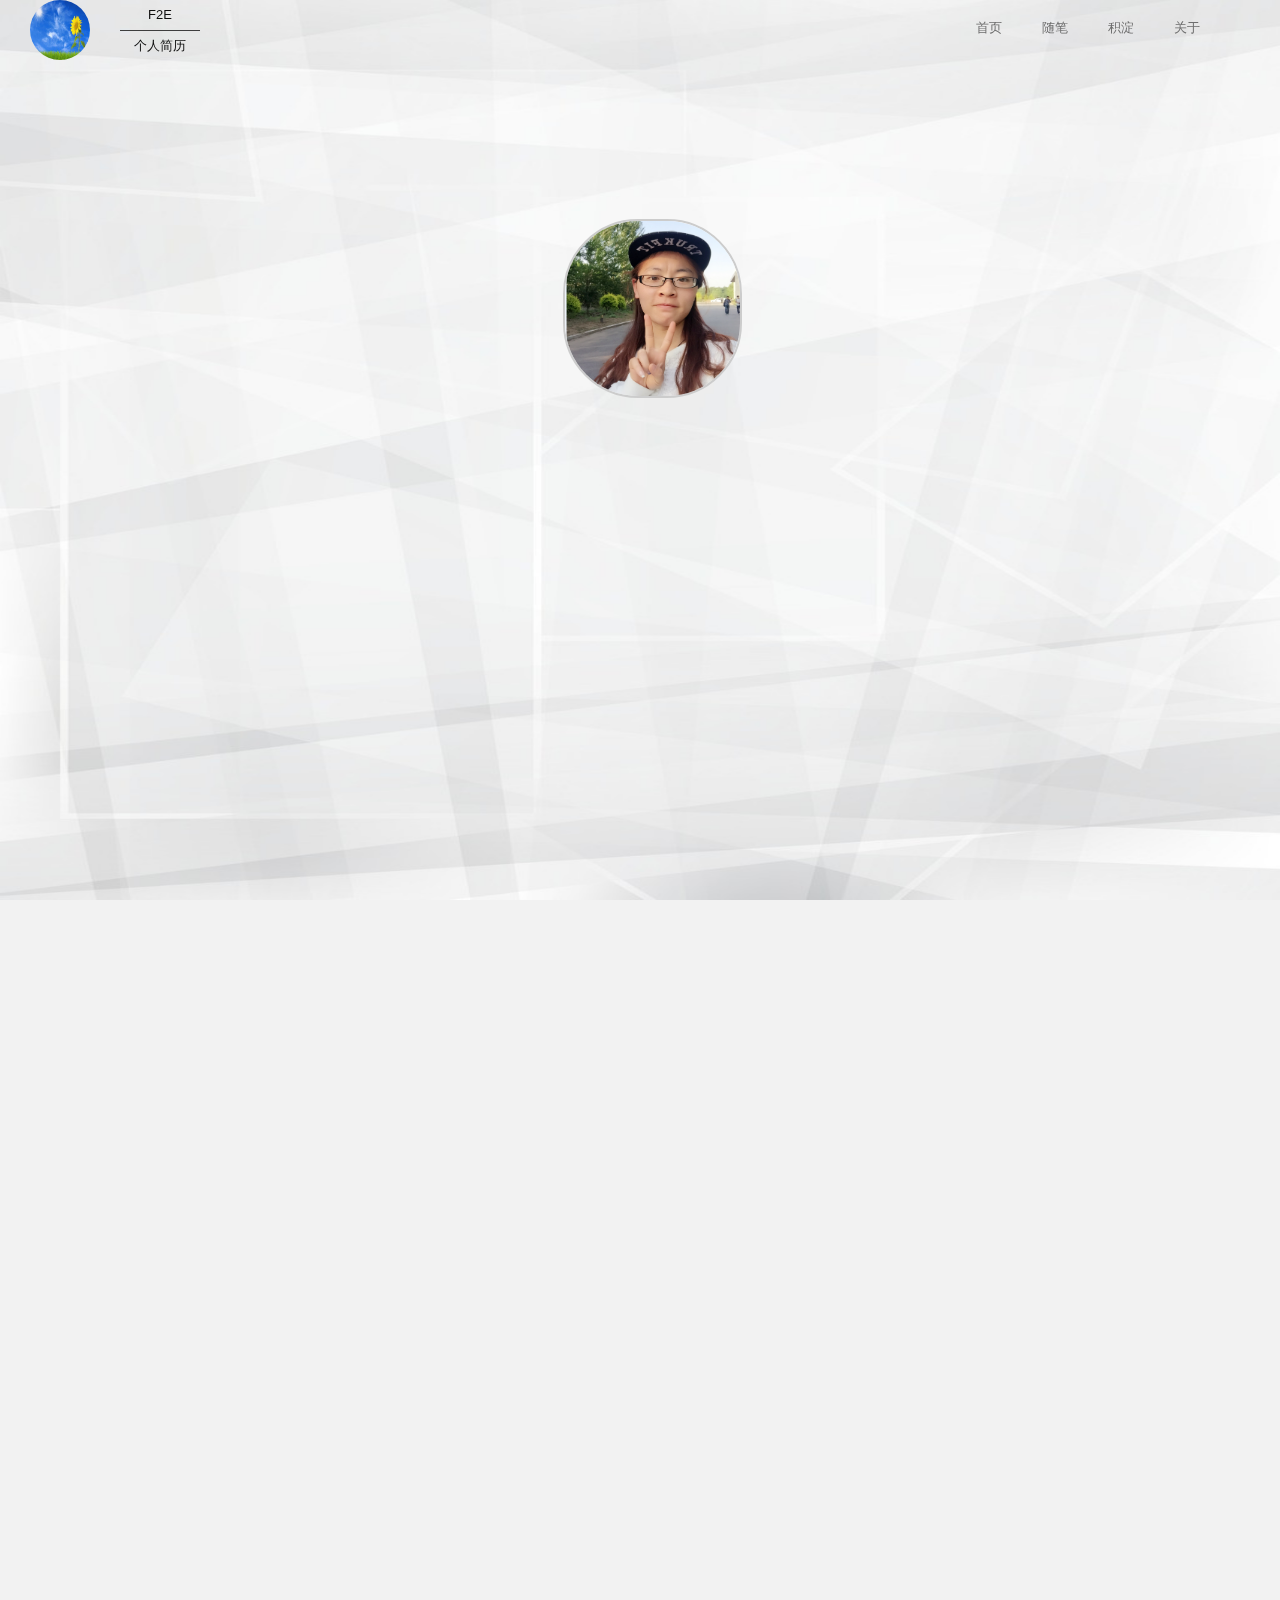
<file: index.html>
﻿<!doctype html>
<html>
<head>
	<meta charset="utf-8" />
	<meta http-equiv="X-UA-Compatible" content="IE=edge" />
    <meta name="keywords" content="web前端，F2E，web前端个人简历，前端开发" />
    <meta name="description" content="廉梦佳的web前端工程师个人简历">
	<link rel="stylesheet" href="css/reset.css" />
	<link rel="stylesheet" href="css/jquery.fullPage.css" />
	<link rel="stylesheet" href="css/component.css" />
	<link rel="stylesheet" href="css/index.css" />
	<title>web前端工程师简历</title>
</head>
<body>
<!-- header navigation -->
<header>
	<div id="logo">
		<div id="header_img"><img src="image/logo.jpg" alt="" /></div>
		<div id="header_p">
			<p id="header_p1">F2E</p>
			<p id="header_p2">个人简历</p>
		</div>
	</div>
	<nav>
		<ul>
			<li><a href="">首页</a></li>
			<li><a href="">随笔</a></li>
			<li><a href="">积淀</a></li>
			<li><a href="">关于</a></li>
		</ul>
	</nav>
</header>
<!-- header navigation end -->
<!-- aside navigation -->
<aside>
		<a href="#page1"><b>首页</b></a>
		<a href="#page2"><b>关于我</b></a>
		<a href="#page3"><b>专业技能</b></a>
		<a href="#page4"><b>我的教育经历</b></a>
		<a href="#page5"><b>我的作品</b></a>
		<a href="#page6"><b>联系我</b></a>
</aside>
<!-- aside navigation end -->
<!-- home page -->
<div id="dowebok">
	<!-- home -->
	<div class="section one">
		<div id="home">
			<div id="home_content">
				<div id="home_head">
					<div id="home_head_content">
						<img src="image/photo1.jpg" id="home_photo1" alt="" />
						<img src="image/photo2.jpg" id="home_photo2" alt="" />
					</div>
				</div>
				<div id="home_info">
					<p id="home_info1">人生之路没有捷径&终点，努力地踏实前进，成就最好的自己</p>
					<div id="home_info_box">
						<p id="home_info2">我叫廉梦佳</p>
						<p id="home_info3">性格开朗活泼，热爱运动&旅游</p>
						<p id="home_info4">Web前端研发工程师</p>
						<p id="home_info5">lianmengjia0916@163.com</p>
					</div>
				</div>
			</div>
		</div>
	</div>
	<!-- home end -->
	<!-- about -->
	<div class="section two">
		<div id="about">
			<div id="about_content">
				<div class="title">
					<h1>关于我</h1>
				</div>
				<div id="about_list_content">
					<div class="about_list" id="about_list1">
						<div class="about_list_eg" id="about_en_edu">education</div>
						<div class="about_list_cn" id="about_cn_edu">学历<p>硕士</p></div>
					</div>
                    <div class="about_list">
                        <div class="about_list_eg" id="about_en_age">age</div>
                        <div class="about_list_cn" id="about_cn_age">年龄<p>26</p></div>
                    </div>
                    <div class="about_list">
                        <div class="about_list_eg" id="about_en_loc">location</div>
                        <div class="about_list_cn" id="about_cn_loc">位置<p>沈阳</p></div>
                    </div>
                    <div class="about_list">
                        <div class="about_list_eg" id="about_en_sta">status</div>
                        <div class="about_list_cn" id="about_cn_sta">现状<p>学生</p></div>
                    </div>
				</div>
				<div id="about_info"></div>
			</div>
		</div>
	</div>
    <!-- about end -->
    <!-- skill -->
    <div class="section three">
		<div id="skill">
			<div id="skill_content">
				<div class="title">
					<h1>专业技能</h1>
				</div>
				<div id="skill_info"></div>
                <div id="skill_list">
                    <div class="skill_list_content" id="skill_list1">
                        <div class="skill_icon" id="skill_icon1"></div>
                        <div class="skill_name">HTML</div>
                        <div class="skill_flag"></div>
                        <div class="skill_int" id="skill_int1"></div>
                    </div>
                    <div class="skill_list_content" id="skill_list2">
                        <div class="skill_icon" id="skill_icon2"></div>
                        <div class="skill_name">CSS</div>
                        <div class="skill_flag"></div>
                        <div class="skill_int" id="skill_int2"></div>
                    </div>
                    <div class="skill_list_content" id="skill_list3">
                        <div class="skill_icon" id="skill_icon3"></div>
                        <div class="skill_name">JavaScript</div>
                        <div class="skill_flag"></div>
                        <div class="skill_int" id="skill_int3"></div>
                    </div>
                    <div class="skill_list_content" id="skill_list4">
                        <div class="skill_icon" id="skill_icon4"></div>
                        <div class="skill_name">Others</div>
                        <div class="skill_flag"></div>
                        <div class="skill_int" id="skill_int4"></div>
                    </div>
                </div>
            </div>
        </div>
    </div>
    <!-- skill end -->
    <!-- experience -->
    <div class="section four">
    	<div id="exp">
        	<div id="exp_content">
        		<div class="title">
                	<h1>教育经历</h1>
                </div>
                <div id="exp_info" class="exp_scale"></div>
                <div id="exp_list_slider">
                	<div id="exp_list_slider_content" class="exp_scale">
                        <div id="exp_list_content">
                            <div class="exp_list">
                                <div class="exp_list_left">
                               		<div id="exp_list_left1">
                                        <dl>
                                            <dt>中国科学院大学</dt>
                                            <dd class="exp_list_time">2014年9月~至今</dd>
                                            <dd>院系：计算与控制学院</dd>
                                            <dd>专业：计算机科学与技术</dd>
                                            <dd>学术论著：《构建跨平台通信模型及其基于RCS库的实现方法》</dd>
                                            <dd>荣誉：<a href="#" class="md-trigger" data-modal="modal-1">荣获校级“三好学生”</a></dd>
                                        </dl>
                                    </div>
                                </div>
                        	</div>
                        	<div class="exp_list">
                                <div class="exp_list_left">
                                	<div id="exp_list_left2">
                                        <dl>
                                            <dt>沈阳师范大学</dt>
                                            <dd class="exp_list_time">2010年9月~2014年6月</dd>
                                            <dd>院系：科信软件学院</dd>
                                            <dd>专业:计算机科学与技术</dd>
                                            <dd>荣誉：连续三年校级学习一等奖学金</dd>
                                            <dd>荣誉：获得保送中国科学院大学研究生资格</dd>  
                                            <dd><a href="#" class="md-trigger" data-modal="modal-2"></a></dd>
                                        </dl>
                                    </div>
                            	</div>
                        	</div>
                            <div class="exp_list">
                                <div class="exp_list_left">
                                    <div id="exp_list_left3">
                                        <dl>
                                            <dt>Web前端自学之路</dt>
                                            <dd class="exp_list_time">学习之路......</dd>
                                            <dd>学习HTML及其标签的正确使用</dd>
                                            <dd>学习CSS，尝试页面的布局</dd>
                                            <dd>不断地学习原生的JavaScript</dd>
                                            <dd>同时了解php,node.js等前后端交互</dd>
                                            <dd>具体的学习历程：<a href="#" class="md-trigger" data-modal="modal-2">系统性地自学web前端各项技术</a></dd>
                                            
                                        </dl>
                                    </div>
                                </div>
                            </div>
                        </div>
                    <div id="exp_list_to">
                    	<div id="exp_list_toleft"><img src="image/exp_list_toleft.png" /></div>
                    	<div id="exp_list_toright"><img src="image/exp_list_toright.png" /></div>
                    </div>
                    </div>
                    <div id="exp_timeline" class="exp_scale">
                    	<div>
                            <a href="#" title="2014年9月~至今"></a>
                            <a href="#" title="2010年9月~2014年6月"></a>
                            <a href="#" title="学习之路....."></a>
                        </div>
                    </div>             
                </div>
            </div>
        </div>
    </div> 
    <!-- experience end -->
    <!-- demo -->
    <div class="section five">
    	<div id="demo">
        	<div id="demo_content">
            	<div class="title">
                	<h1>我的成果</h1>
                </div>
                <div id="demo_content_list">
                    <ul class="demo_box">
                    	<li class="demo_scale">
                            <div class="demo_box_content">
                            	<div class="demo_box_hover">
                                    <p class="demo_box_title">Demo1</p>
                                    <span class="demo_box_hover_icon">
                                        <a href="demo/demo1/index.html" target="_blank" class="demo_box_link">
                                            <img src="image/demo-link.png" alt="" />
                                        </a>
                                    </span>
                                </div>
                                <img src="image/demo_box1.jpg" alt="" class="demo_box_bg"/>
                            </div>
                        </li>
                        <li class="demo_scale">
                            <div class="demo_box_content">
                                <div class="demo_box_hover">
                                    <p class="demo_box_title">Demo2</p>
									<span class="demo_box_hover_icon">
										<a href="demo/demo2/index.html" target="_blank" class="demo_box_link">
											<img src="image/demo-link.png" alt="" />
										</a>
									</span>
								</div>
								<img src="image/demo_box2.jpg" alt="" class="demo_box_bg"/>
							</div>
                        </li>
                        <li class="demo_scale">
							<div class="demo_box_content">
                            	<div class="demo_box_hover">
									<p class="demo_box_title">Demo3</p>
                                    <span class="demo_box_hover_icon">
                                    	<a href="demo/demo3/index.html" target="_blank" class="demo_box_link">
											<img src="image/demo-link.png" alt="" />
                                        </a>
                                    </span>
                                </div>
								<img src="image/demo_box3.jpg" alt="" class="demo_box_bg"/>
                            </div>
                        </li>
                        
                        <li class="demo_scale">
							<div class="demo_box_content">
                            	<div class="demo_box_hover">
                                	<p class="demo_box_title">封装JavaScript库</p>
                                    <span class="demo_box_hover_icon">
                                    	<a href="demo/javascript/demo.html" target="_blank" class="demo_box_link">
											<img src="image/demo-link.png" alt="" />
                                        </a>
                                    </span>
                                </div>
								<img src="image/demo_box4.jpg" alt="" class="demo_box_bg"/>
                            </div>
                        </li>
                    </ul>
				</div> 
                <div id="demo_info" class="demo_scale">
                    <p>这是我的部分demo。</p>
                </div>
            </div>
        </div>
    </div>
    <!-- demo end -->
    <!-- contact -->
	<div class="section six">
		<div id="contact">
			<div id="contact_content">
				<div class="title">
					<h1>联系我</h1>
					<div class='title_en'>
					</div>
				</div>
                <div id="contact_head">
					<div id="contact_head1">
                    	<span>坚持努力</span>
                        <span>不忘初心</span>
                    </div>
                </div>  
                <div id="contact_info" class="contact_scale">
                </div>
            </div>
            <footer class="contact_scale">
				<div class="contact_scale footer"><a href="http://blog.csdn.net/liaochen09" target="_blank">CSDN</a> <a href="#"> ||</a><a href="https://luhanjia.github.io/" target="_blank">Github</a></div>
			</footer>
        </div>
	</div>
    <!-- contact end -->
</div>
<!-- home page end -->
<!-- pop layer -->
<div class="md-modal md-effect-11" id="modal-1">
	<div class="md-content">
		<h3>证书</h3>
		<div>
			<img src="image/Minions.jpg" alt="" />
			<button class="md-close">已阅</button>
		</div>
	</div>
</div>

<div class="md-modal md-effect-13" id="modal-2">
	<div class="md-content">
		<h3>学习路线</h3>
		<div class="modal-learn">
           	<p>学习用到的书籍</p>
            <ul>           	
                <li>《html5的高级教程》</li>
                <li>《css web设计教程》</li>
                <li>《JavaScript DOM编程艺术》</li>
                <li>《JavaScript高级程序设计（第三版）》</li>
                <li>《锋利的jQuery（第二版）》</li>
                <li>《Angular JS 权威教程》</li>
                <li>W3Cschool,菜鸟教程等网站的学习</li>
                <li>达内,传智等培训机构的培训视频</li>
                <li>前端的技术博客等</li>
            </ul>
			<button class="md-close">已阅</button>
		</div>
	</div>
</div>

<div class="md-modal md-effect-11" id="modal-3">
	<div class="md-content">
		<h3>其他Demo</h3>
		<div class="modal-learn">
           	<p>学习用到的书籍</p>
            <ul>           	
                <li>《css web设计教程》</li>
                <li>《JavaScript DOM编程艺术》</li>
                <li>《JavaScript高级程序设计（第三版）》</li>
                <li>《锋利的jQuery（第二版）》</li>
                <li>《Angular JS 权威教程》</li>
                <li>W3Cschool,菜鸟教程等网站的学习</li>
            </ul>
			<button class="md-close">已阅</button>
		</div>
	</div>
</div>
<div class="md-overlay"></div>
<!-- pop layer -->
</body>
<script src="js/jquery-1.11.2.min.js"></script>
<script src="js/jquery.easing.min.js"></script>
<script src="js/jquery.fullPage.min.js"></script>
<script src="js/classie.js"></script>
<script src="js/cssParser.js"></script>
<script src="js/modalEffects.js"></script>
<script src="js/index.js"></script>
</html>
</file>
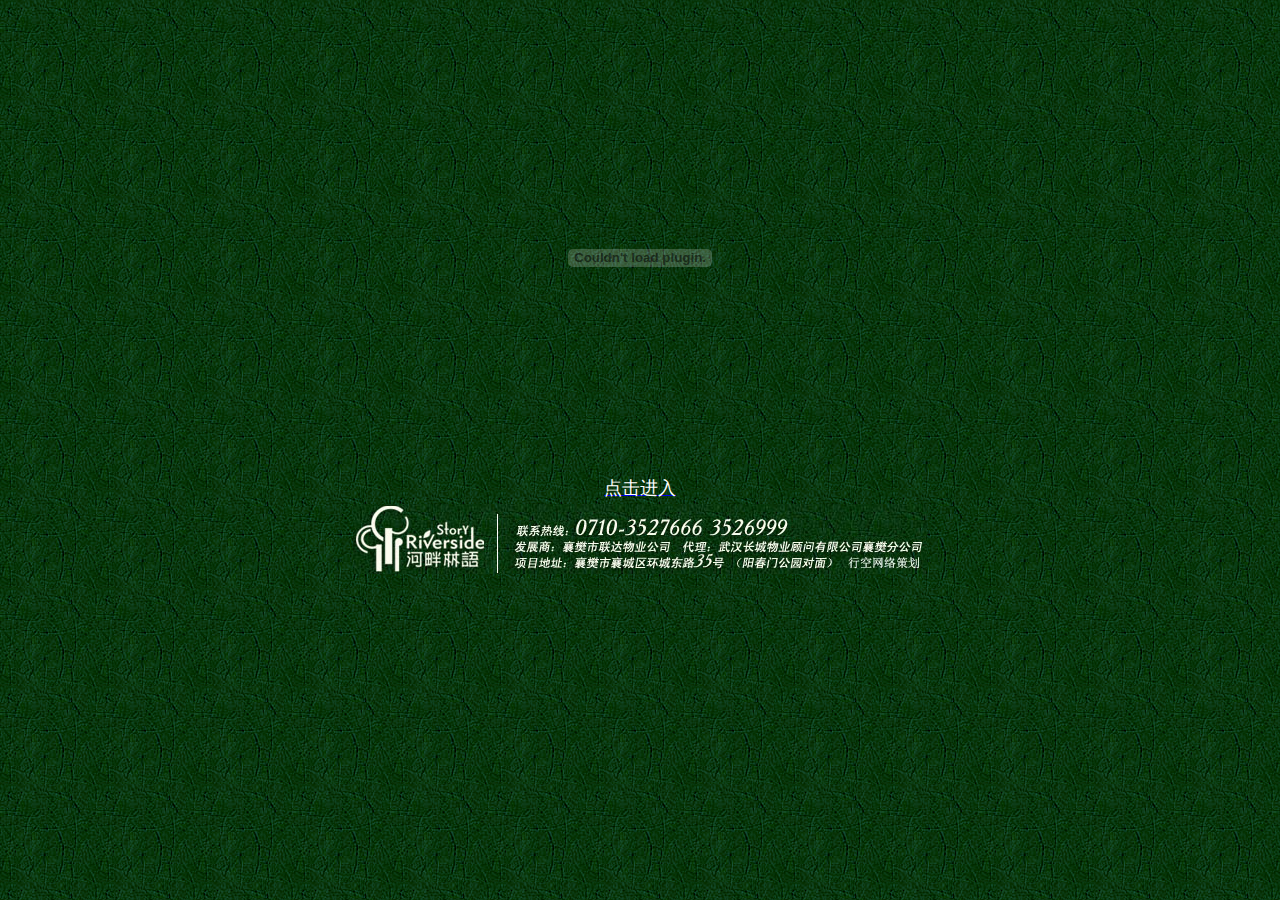
<file: demo/demo1/index.html>
<html>
<head>
	<meta http-equiv="Content-Type" content="text/html; charset=utf-8" /> 
	<title>welcome to  河畔林语！</title>
</head>
<body topmargin="40" background="images/bg.jpg">


<table border="0" align="center">
	<tr><td><embed src="images/index.swf" width="712" height="429"></embed></td></tr>
	<tr><td align="center"><a href="intro.html"><font size="4" face="Arial Black" color="white">点击进入 </font></a></td></tr>
	<tr><td align="center"><img src="images/copyright.jpg"></td></tr>
</table>


</body>
</html>
</file>
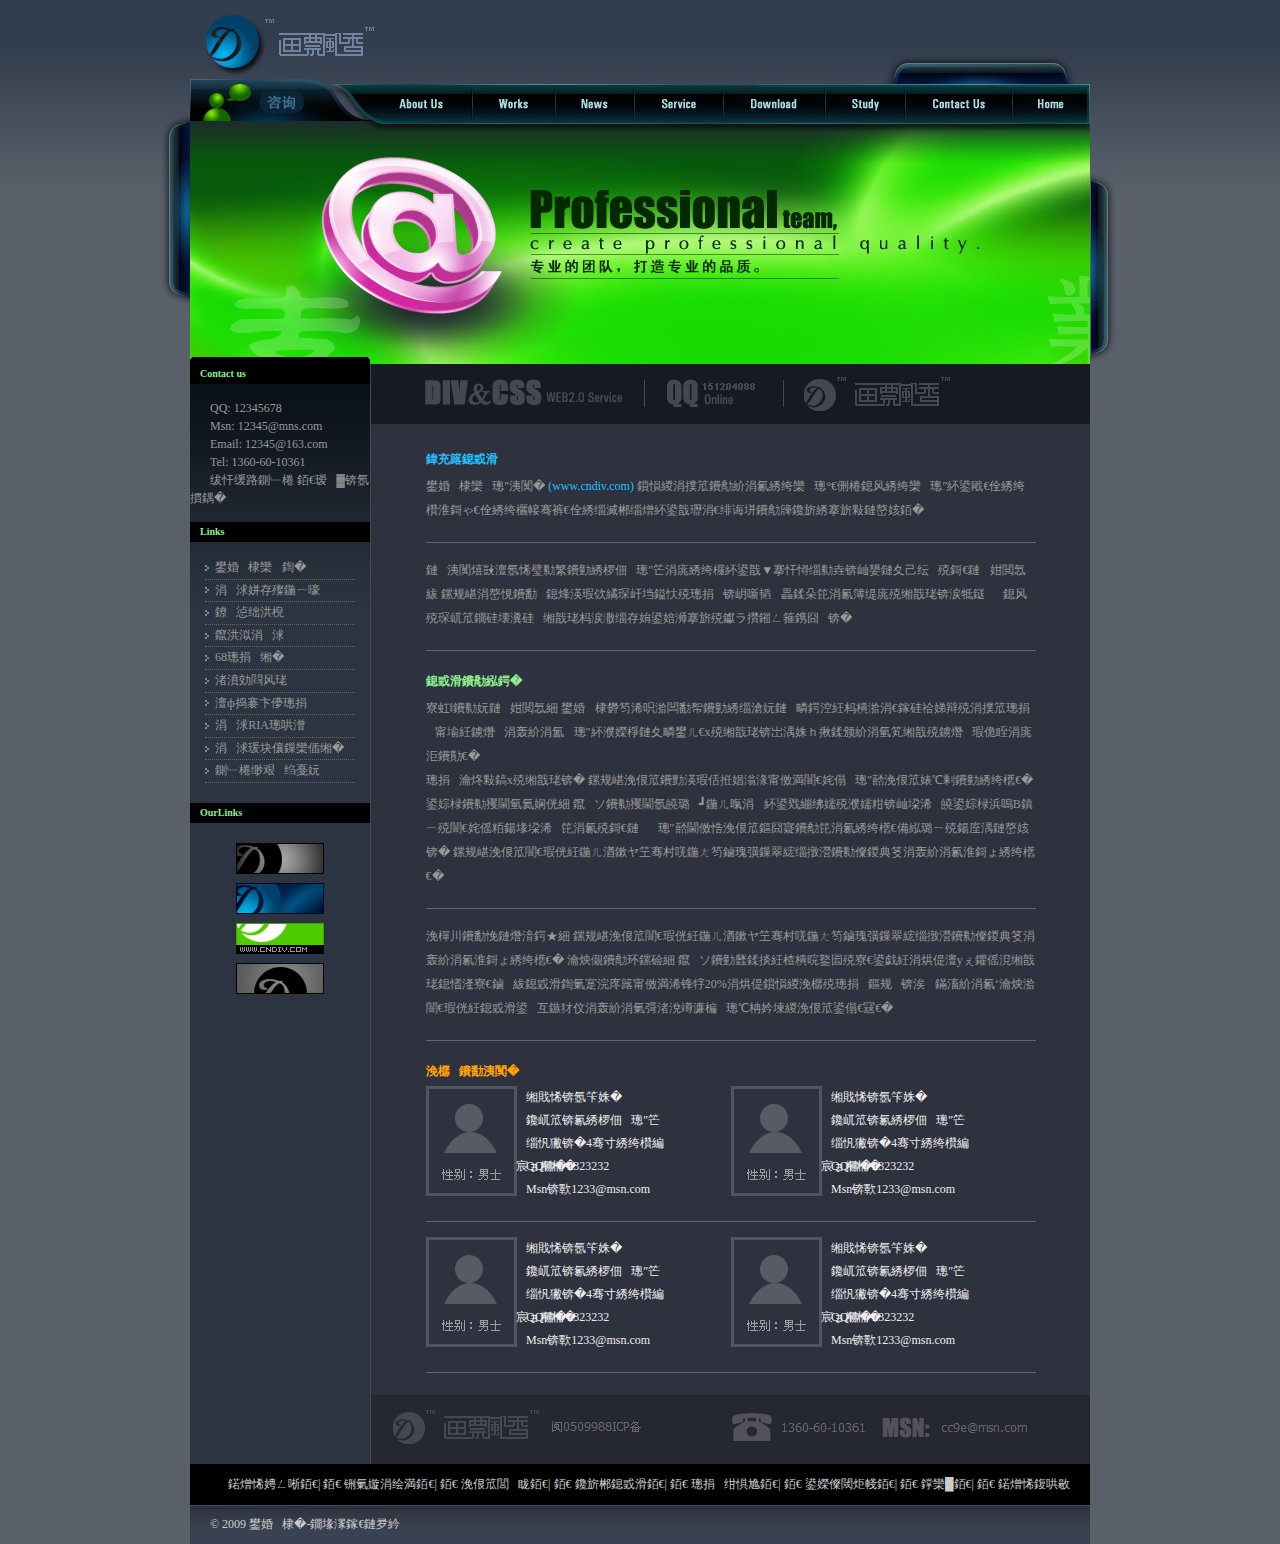
<file: demo/demo2/index.html>
<!DOCTYPE html PUBLIC "-//W3C//DTD XHTML 1.0 Transitional//EN" "http://www.w3.org/TR/xhtml1/DTD/xhtml1-transitional.dtd">
<html xmlns="http://www.w3.org/1999/xhtml">
<head>
<meta http-equiv="Content-Type" content="text/html; charset=gb2312" />
<title>画飘香</title>
<link rel="stylesheet" type="text/css" href="style/basic.css" />
<script type="text/javascript" src="banner.js"></script>
</head>
<body>

<div id="header"><a href="index.html">画瓢香</a></div>

<div id="nav">
	<ul>
		<li><a href="###" class="aboutus">aboutus</a></li>
		<li><a href="###" class="works">works</a></li>
		<li><a href="###" class="news">news</a></li>
		<li><a href="###" class="service">service</a></li>
		<li><a href="###" class="download">download</a></li>
		<li><a href="###" class="study">study</a></li>
		<li><a href="###" class="contarctus">contarctus</a></li>
		<li><a href="###" class="home">home</a></li>
	</ul>	
</div>

<div id="banner">
	<img src="images/index_18.jpg" name="bannerADrotator" alt="画飘香广告" />
	<script>nextAd();</script>
	<div id="left">左边装饰</div>
	<div id="right">右边装饰</div>
</div>

<div id="sidebar">
	<div id="sidetop">
		<h1>Contact us</h1>
		<ul id="conus">
			<li>QQ: 12345678 </li>
			<li>Msn: 12345@mns.com </li>
			<li>Email: 12345@163.com </li>
			<li>Tel: 1360-60-10361 </li>
			<li>福建·厦门 　設計：哥哥 </li>
		</ul>
		<h1>Links</h1>
		<ul id="links">
			<li><a href="###">画飘香论坛</a> </li>
			<li><a href="###">中国水暖在线</a> </li>
			<li><a href="###">炫听空间</a> </li>
			<li><a href="###">艺雅中国</a> </li>
			<li><a href="###">68设计网</a> </li>
			<li><a href="###">依儿酷站</a> </li>
			<li><a href="###">大海影像设计</a> </li>
			<li><a href="###">中国RIA论坛</a> </li>
			<li><a href="###">中国西部教育网</a> </li>
			<li><a href="###">厦门翼讯科技</a> </li>
		</ul>
		<h1>OurLinks</h1>
		<ul id="ourlinks">
			<li><img src="images/logo_01.gif" alt="友情LOGO1" /></li>
			<li><img src="images/logo_02.gif" alt="友情LOGO2" /></li>
			<li><img src="images/logo_03.gif" alt="友情LOGO3" /></li>
			<li><img src="images/logo_04.gif" alt="友情LOGO4" /></li>
		</ul>
	</div>
</div>

<div id="content">
	<h1>关于我们</h1>
	<dl id="dlme">
		<dt id="dt1">关于我们</dt>
		<dd>画飘香设计团队 <span>(www.cndiv.com)</span> 提供专业的企业网站设计、门户网站设计开发、网站维护、网站推广、网络系统开发等一系列的互联网应用服务。 </dd>
		<dd class="line">下划线</dd>
		<dd>本团队由多名资深的网页设计师与网站开发程序员组成，拥有强硬的技术力量； 根据不同的客户需要进行创意的设计，量身定制专业精美的网站；根据客户的行业特色对该网站进来维护及相应的营销推广指导！</dd>
		<dd class="line">下划线</dd>
		<dt id="dt2">我们的优势</dt>
		<dd>强硬的技术力量： 画飘香不仅有雄厚的网络技术实力，还有一批资深的专业设计师，真正为企业设计开始既有实用性的网站，真正达到企业上网的真正要求与目的。</dd>
		<dd>设计实用性的网站： 根据企业的需要和潜在市场需求设计出企业满意的网站。 </dd>
		<dd>及时的沟通交流： 良好的沟通将贯穿在整个开发过程的始终，我们将及时了解您的需求结合我们专业的技术设计出适合企业文化的专业网站。优质的后期服务： 根据企业需要，在未来三年内在不改变整体结构的情况下为企业维护网站。 </dd>
		<dd class="line">下划线</dd>
		<dd>优质的后期服务： 根据企业需要，在未来三年内在不改变整体结构的情况下为企业维护网站。 实惠的价格： 良好的策划，高效率的开发，为您大大节省网站成本开支；我们坚持低于市场价格20%为您提供优的设计方案；如果企业确实有需要，我们可以无偿为企业提供一套设计方案供企业参考。 </dd>
		<dd class="line">下划线</dd>
	</dl>
	<h2>优秀的团队</h2>
	<dl class="person">
		<dt><img src="images/main_33.gif" alt="工作人员1" /></dt>
		<dd>网名：希歌</dd>	
		<dd>职业：网页设计师</dd>	
		<dd>经验：4年网站美工经验</dd>	
		<dd>QQ：2323232</dd>	
		<dd>Msn：c1233@msn.com</dd>
	</dl>
	<dl class="person">
		<dt><img src="images/main_33.gif" alt="工作人员1" /></dt>
		<dd>网名：希歌</dd>	
		<dd>职业：网页设计师</dd>	
		<dd>经验：4年网站美工经验</dd>	
		<dd>QQ：2323232</dd>	
		<dd>Msn：c1233@msn.com</dd>
	</dl>
	<p class="line">下划线</p>
	<dl class="person">
		<dt><img src="images/main_33.gif" alt="工作人员1" /></dt>
		<dd>网名：希歌</dd>	
		<dd>职业：网页设计师</dd>	
		<dd>经验：4年网站美工经验</dd>	
		<dd>QQ：2323232</dd>	
		<dd>Msn：c1233@msn.com</dd>
	</dl>
	<dl class="person">
		<dt><img src="images/main_33.gif" alt="工作人员1" /></dt>
		<dd>网名：希歌</dd>	
		<dd>职业：网页设计师</dd>	
		<dd>经验：4年网站美工经验</dd>	
		<dd>QQ：2323232</dd>	
		<dd>Msn：c1233@msn.com</dd>
	</dl>
	<p class="line">下划线</p>
</div>

<div id="footer">
		<ul>
			<li>域名注册　| 　</li>
			<li>虚拟主机　| 　</li>
			<li>企业邮局　| 　</li>
			<li>联系我们　| 　</li>
			<li>设计社区　| 　</li>
			<li>友情链接　| 　</li>
			<li>留言　| 　</li>
			<li>域名出售</li>
		</ul>
		<strong>&copy 2009 画飘香-版权所有．</strong>
</div>


</body>
</html>
</file>
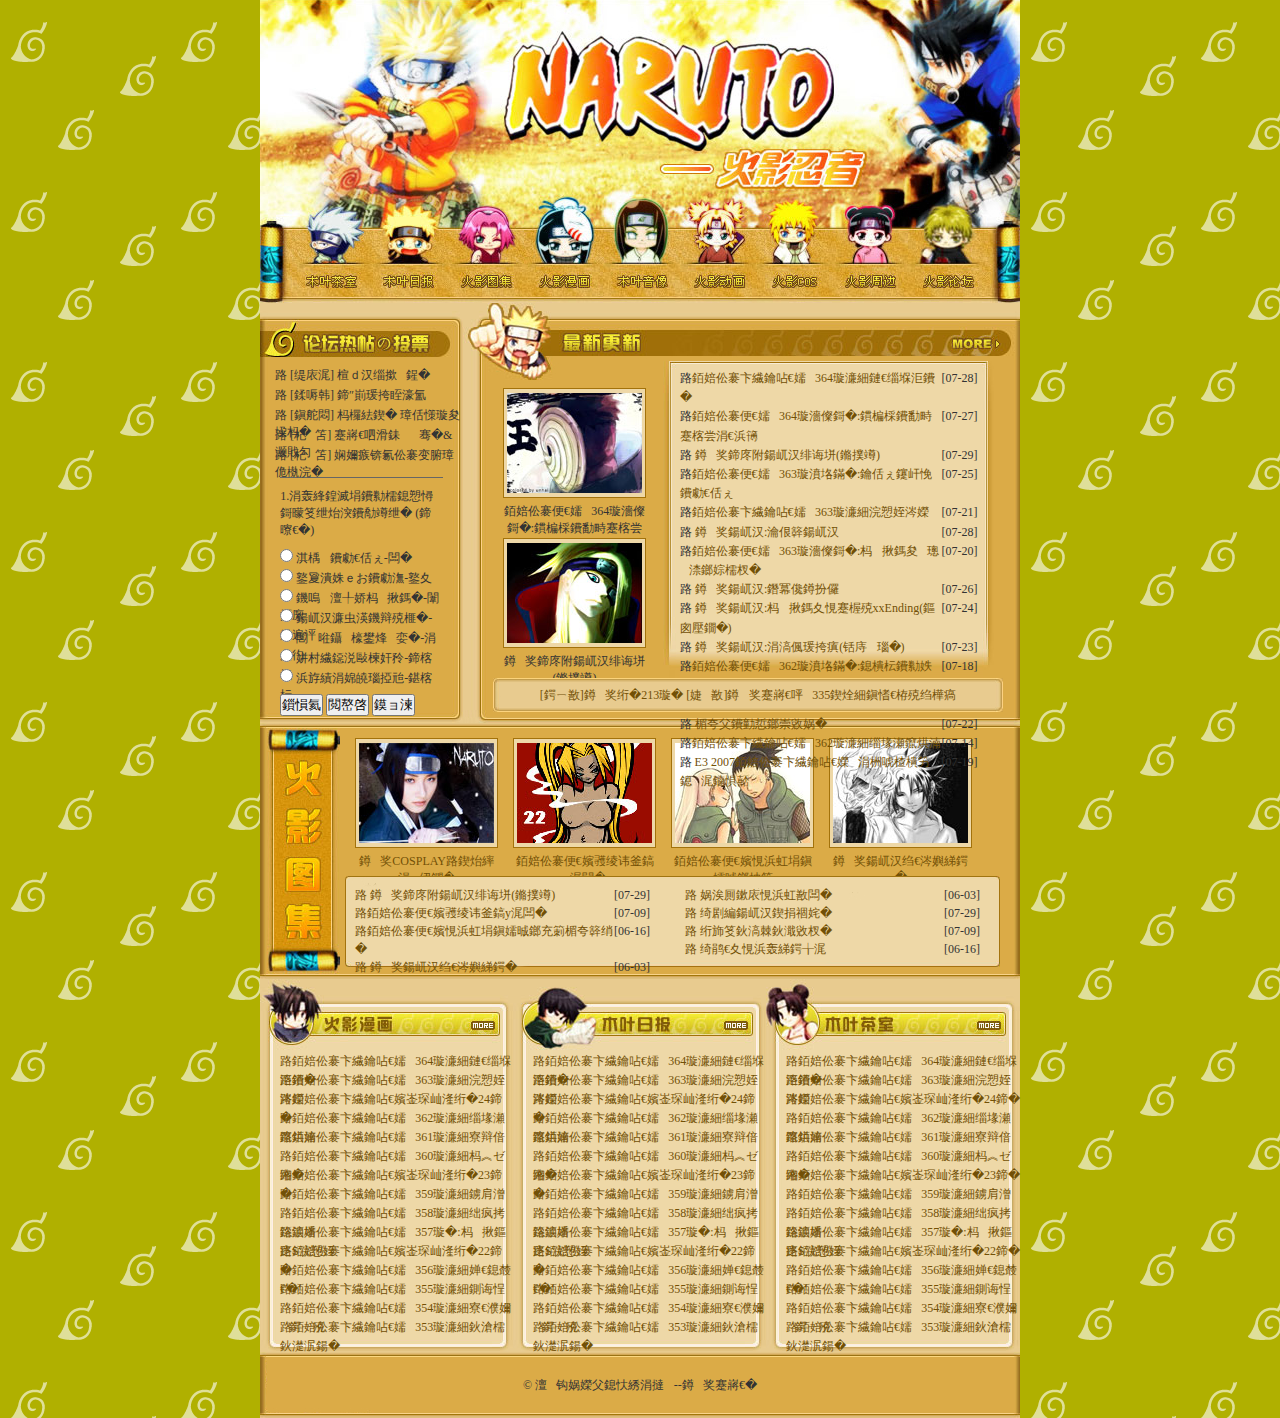
<file: demo/demo3/index.html>
<!DOCTYPE html PUBLIC "-//W3C//DTD XHTML 1.0 Transitional//EN" "http://www.w3.org/TR/xhtml1/DTD/xhtml1-transitional.dtd">
<html xmlns="http://www.w3.org/1999/xhtml">
<head>
<meta http-equiv="Content-Type" content="text/html; charset=gb2312" />
<title>太平洋游戏网专题--火影忍者</title>
<link rel="stylesheet" type="text/css" href="style/basic.css" />
</head>
<body>

<div id="header">
	<ul>
		<li><a href="###1">木叶茶室</a></li>
		<li><a href="###2">木叶日报</a></li>
		<li><a href="###3">火影图集</a></li>
		<li><a href="###4">火影漫画</a></li>
		<li><a href="###5">木叶音像</a></li>
		<li><a href="###6">火影动画</a></li>
		<li><a href="###7">火影COS</a></li>
		<li><a href="###8">火影周边</a></li>
		<li><a href="###9">火影论坛</a></li>
	</ul>
</div>

<div id="sidebar">
	<h1>论坛投票or热帖</h1>	
	<ul>
		<li><a href="###">· [美图] 鸣人结婚啦</a> </li>
		<li><a href="###">· [分享] 卡卡西求婚记</a> </li>
		<li><a href="###">· [恶搞] 这张图 谁告诉我这</a></li>
		<li><a href="###">· [转帖] 忍者们の童年&少年</a> </li>
		<li><a href="###">· [转帖] 测试：火影中谁是你</a> </li>
	</ul>
	<form method="post">
	<dl>
		<dt>1.为你喜爱的晓成员投下神圣的一票 (单选)  </dt>
		<dd><label for="love1"><input type="radio" name="love" id="love1" /> 俗套的老大-零</label></dd>
		<dd><label for="love2"><input type="radio" name="love" id="love2" /> 玉面正太的蝎-玉女</label></dd>
		<dd><label for="love3"><input type="radio" name="love" id="love3" /> 爆裂天使迪达拉-青龙</label></dd>
		<dd><label for="love4"><input type="radio" name="love" id="love4" /> 同人女最爱的鼬-朱雀</label></dd>
		<dd><label for="love5"><input type="radio" name="love" id="love5" /> 邪教自虐男飞段-三台</label></dd>
		<dd><label for="love6"><input type="radio" name="love" id="love6" /> 水忍猛男鬼鲛-南斗</label></dd>
		<dd><label for="love7"><input type="radio" name="love" id="love7" /> 五心上将角都-北斗</label></dd>
		<dd class="submit"><input type="submit" value="提交" /> <input type="reset" value="重写" /> <input type="button" value="查看" /></dd>
	</dl>
	</form>
</div>

<div id="news">
	<h1>最新更新</h1>
	<div id="newsbg">背景</div>
	<dl class="newspic box1">
		<dt><img src="images/news_1.jpg" alt="《火影》第364话情报:暗藏的宇志波一人~迷之阿飞" /></dt>
		<dd>《火影》第364话情报:暗藏的宇志波一人~迷之阿飞</dd>
	</dl>
	<dl class="newspic box2">
		<dt><img src="images/news_2.jpg" alt="火影华丽同人系列(晓一)" /></dt>
		<dd>火影华丽同人系列(晓一)</dd>
	</dl>
	<div id="newslist">
		<ul>
			<li><em>[07-28]</em> ·<a href="###">《火影忍者》第364话：最终目的</a></li>
			<li><em>[07-27]</em> ·<a href="###">《火影》第364话情报:暗藏的宇志波一人~ </a></li>
			<li><em>[07-29]</em> ·<a href="###"> 火影华丽同人系列(晓一) </a></li>
			<li><em>[07-25]</em> ·<a href="###">《火影》第363话分析:老大背后的老大 </a></li>
			<li><em>[07-21]</em> ·<a href="###">《火影忍者》第363话：佐助之死</a> </li>
			<li><em>[07-28]</em> ·<a href="###"> 火影同人:宁井同人 </a></li>
			<li><em>[07-20]</em> ·<a href="###">《火影》第363话情报:迪达拉死讯震惊晓达 </a></li>
			<li><em>[07-26]</em> ·<a href="###"> 火影同人:燃烧灰烬</a> </li>
			<li><em>[07-24]</em> ·<a href="###"> 火影同人:迪达拉同志的xxEnding(文艺版)</a> </li>
			<li><em>[07-23]</em> ·<a href="###"> 火影同人:东邪西毒(蝎视角)</a> </li>
			<li><em>[07-18]</em> ·<a href="###">《火影》第362话分析:战斗的抉择 </a></li>
			<li><em>[07-17]</em> ·<a href="###">《火影忍者》单行本第24卷 </a></li>
			<li><em>[07-22]</em> ·<a href="###"> 鹿丸的理想生活 </a></li>
			<li><em>[07-14]</em> ·<a href="###">《火影忍者》第362话：终极艺术</a> </li>
			<li><em>[07-19]</em> ·<a href="###"> E3 2007《火影忍者》次世代高清截图放出</a> </li>
		</ul>
	</div>
	<div id="newscall">
		[动画]火影第213话 [漫画]火影忍者第335回：恐怖的秘密
	</div>
</div>

<div id="pics">
	<h1>火影图集</h1>	
	<dl>
		<dt><img src="images/pics_1.jpg" alt="火影COSPLAY·回忆中の白" /></dt>
		<dd>火影COSPLAY·回忆中の白</dd>
	</dl>
	<dl>
		<dt><img src="images/pics_2.jpg" alt="《火影》另类个性图集" /></dt>
		<dd>《火影》另类个性图集</dd>
	</dl>
	<dl>
		<dt><img src="images/pics_3.jpg" alt="《火影》同人爱恋畅想鹿)" /></dt>
		<dd>《火影》同人爱恋畅想鹿</dd>
	</dl>
	<dl>
		<dt><img src="images/pics_4.jpg" alt="火影同人秀之佐助" /></dt>
		<dd>火影同人秀之佐助</dd>
	</dl>
	<div id="picslist">
		<ul>
			<li><em>[07-29]</em><a href="###">· 火影华丽同人系列(晓一)</a> </li>
			<li><em>[07-09]</em><a href="###">·《火影》另类个性图集</a>  </li>
			<li><em>[06-16]</em><a href="###">·《火影》同人爱恋畅想之鹿井篇 </a> </li>
			<li><em>[06-03]</em><a href="###">· 火影同人秀之佐助 </a> </li>
		</ul>
		<ul>
			<li><em>[06-03]</em><a href="###">· 洛克李同人画集</a> </li>
			<li><em>[07-29]</em><a href="###">· 精美同人图赏汇</a> </li>
			<li><em>[07-09]</em><a href="###">· 笔下“鼬”生辉</a> </li>
			<li><em>[06-16]</em><a href="###">· 精选同人佐助图 </a></li>
		</ul>
	</div>
</div>

<div class="con cartoon">
	<h1>火影漫画</h1>
	<ul>
		<li><a href="###">·《火影忍者》第364话：最终目的</a> </li>
		<li><a href="###">·《火影忍者》第363话：佐助之死</a>  </li>
		<li><a href="###">·《火影忍者》单行本第24卷</a>  </li>
		<li><a href="###">·《火影忍者》第362话：终极艺术</a>  </li>
		<li><a href="###">·《火影忍者》第361话：弱点</a>  </li>
		<li><a href="###">·《火影忍者》第360话：迦楼罗</a>  </li>
		<li><a href="###">·《火影忍者》单行本第23卷</a>  </li>
		<li><a href="###">·《火影忍者》第359话：眼睛</a>  </li>
		<li><a href="###">·《火影忍者》第358话：穷追猛打</a>  </li>
		<li><a href="###">·《火影忍者》第357话:迪达斯VS佐助</a>  </li>
		<li><a href="###">·《火影忍者》单行本第22卷</a>  </li>
		<li><a href="###">·《火影忍者》第356话：激战…!</a>  </li>
		<li><a href="###">·《火影忍者》第355话：去向</a>  </li>
		<li><a href="###">·《火影忍者》第354话：开始行动的</a>  </li>
		<li><a href="###">·《火影忍者》第353话：“晓”集合</a>  </li>
	</ul>
</div>

<div class="con daily">
	<h1>木叶日报</h1>
	<ul>
		<li><a href="###">·《火影忍者》第364话：最终目的</a> </li>
		<li><a href="###">·《火影忍者》第363话：佐助之死</a>  </li>
		<li><a href="###">·《火影忍者》单行本第24卷</a>  </li>
		<li><a href="###">·《火影忍者》第362话：终极艺术</a>  </li>
		<li><a href="###">·《火影忍者》第361话：弱点</a>  </li>
		<li><a href="###">·《火影忍者》第360话：迦楼罗</a>  </li>
		<li><a href="###">·《火影忍者》单行本第23卷</a>  </li>
		<li><a href="###">·《火影忍者》第359话：眼睛</a>  </li>
		<li><a href="###">·《火影忍者》第358话：穷追猛打</a>  </li>
		<li><a href="###">·《火影忍者》第357话:迪达斯VS佐助</a>  </li>
		<li><a href="###">·《火影忍者》单行本第22卷</a>  </li>
		<li><a href="###">·《火影忍者》第356话：激战…!</a>  </li>
		<li><a href="###">·《火影忍者》第355话：去向</a>  </li>
		<li><a href="###">·《火影忍者》第354话：开始行动的</a>  </li>
		<li><a href="###">·《火影忍者》第353话：“晓”集合</a>  </li>
	</ul>
</div>

<div class="con tearoom">
	<h1>木叶茶馆</h1>
	<ul>
		<li><a href="###">·《火影忍者》第364话：最终目的</a> </li>
		<li><a href="###">·《火影忍者》第363话：佐助之死</a>  </li>
		<li><a href="###">·《火影忍者》单行本第24卷</a>  </li>
		<li><a href="###">·《火影忍者》第362话：终极艺术</a>  </li>
		<li><a href="###">·《火影忍者》第361话：弱点</a>  </li>
		<li><a href="###">·《火影忍者》第360话：迦楼罗</a>  </li>
		<li><a href="###">·《火影忍者》单行本第23卷</a>  </li>
		<li><a href="###">·《火影忍者》第359话：眼睛</a>  </li>
		<li><a href="###">·《火影忍者》第358话：穷追猛打</a>  </li>
		<li><a href="###">·《火影忍者》第357话:迪达斯VS佐助</a>  </li>
		<li><a href="###">·《火影忍者》单行本第22卷</a>  </li>
		<li><a href="###">·《火影忍者》第356话：激战…!</a>  </li>
		<li><a href="###">·《火影忍者》第355话：去向</a>  </li>
		<li><a href="###">·《火影忍者》第354话：开始行动的</a>  </li>
		<li><a href="###">·《火影忍者》第353话：“晓”集合</a>  </li>
	</ul>
</div>

<div id="footer">
	&copy 太平洋游戏网专题--火影忍者
</div>

</body>
</html>
</file>
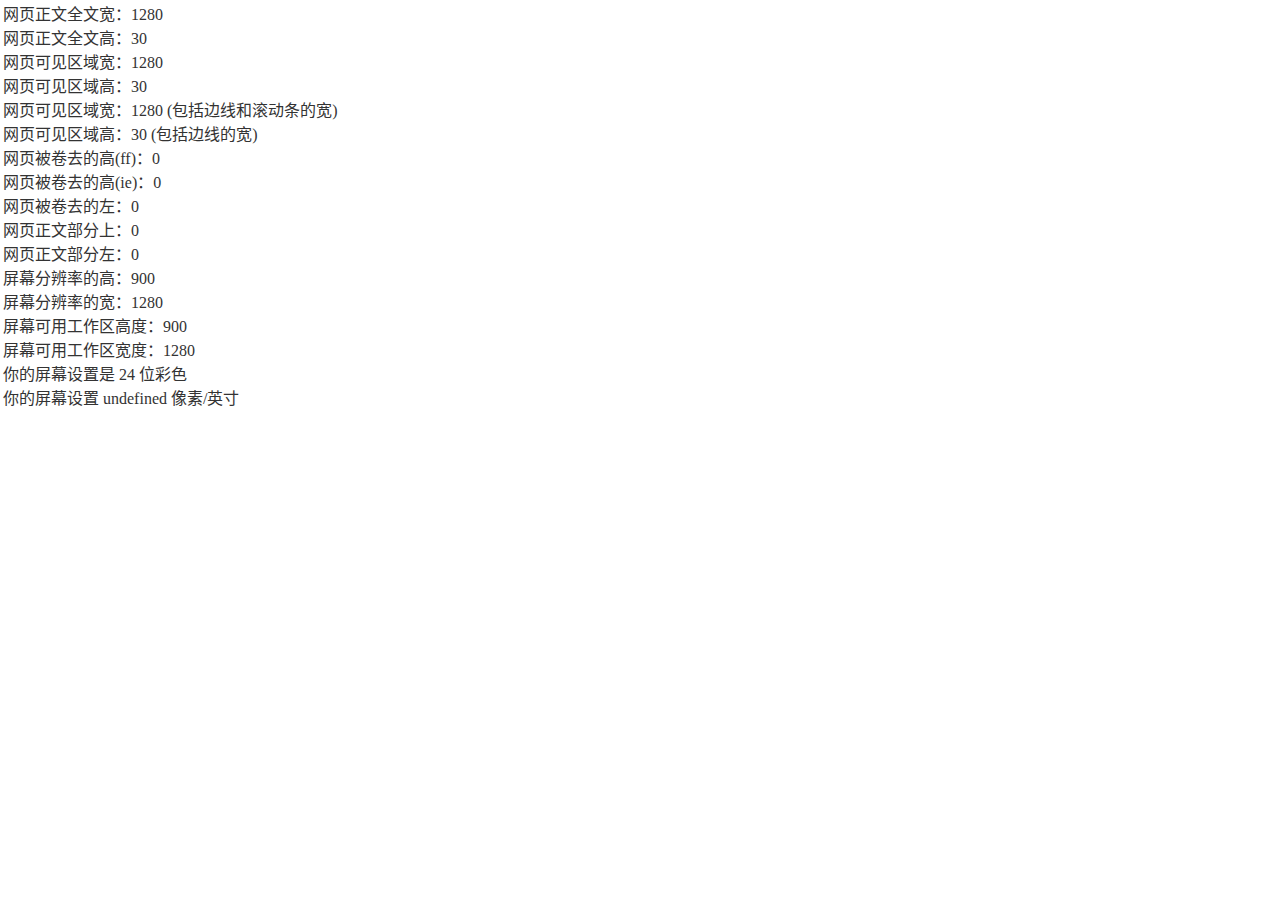
<file: demo/main.html>
<!DOCTYPE html>
<html lang="zh-CN">
<head>
<meta charset="UTF-8" />
<meta name="viewport" content="width=device-width, minimum-scale=1.0, maximum-scale=1.0" />
<title>797</title>
<style type="text/css">
*{padding:0;margin:0;background:#fff;color:#333;}
#tt{padding:3px;line-height:1.5;}
</style>
</head>
<body>
<div id="tt">Loading...</div>
<script type="text/javascript">
var s = "";
s += " 网页正文全文宽："+ document.body.scrollWidth+"<br>";
s += " 网页正文全文高："+ document.body.scrollHeight+"<br>";
s += " 网页可见区域宽："+ document.body.clientWidth+"<br>";    
s += " 网页可见区域高："+ document.body.clientHeight+"<br>";    
s += " 网页可见区域宽："+ document.body.offsetWidth + " (包括边线和滚动条的宽)"+"<br>";    
s += " 网页可见区域高："+ document.body.offsetHeight + " (包括边线的宽)"+"<br>";    
s += " 网页被卷去的高(ff)："+ document.body.scrollTop+"<br>";    
s += " 网页被卷去的高(ie)："+ document.documentElement.scrollTop+"<br>";    
s += " 网页被卷去的左："+ document.body.scrollLeft+"<br>";    
s += " 网页正文部分上："+ window.screenTop+"<br>";    
s += " 网页正文部分左："+ window.screenLeft+"<br>";    
s += " 屏幕分辨率的高："+ window.screen.height+"<br>";    
s += " 屏幕分辨率的宽："+ window.screen.width+"<br>";    
s += " 屏幕可用工作区高度："+ window.screen.availHeight+"<br>";    
s += " 屏幕可用工作区宽度："+ window.screen.availWidth+"<br>";    
s += " 你的屏幕设置是 "+ window.screen.colorDepth +" 位彩色"+"<br>";    
s += " 你的屏幕设置 "+ window.screen.deviceXDPI +" 像素/英寸"+"<br>";    
document.getElementById("tt").innerHTML=s;
</script>
</body>
</html>
</file>
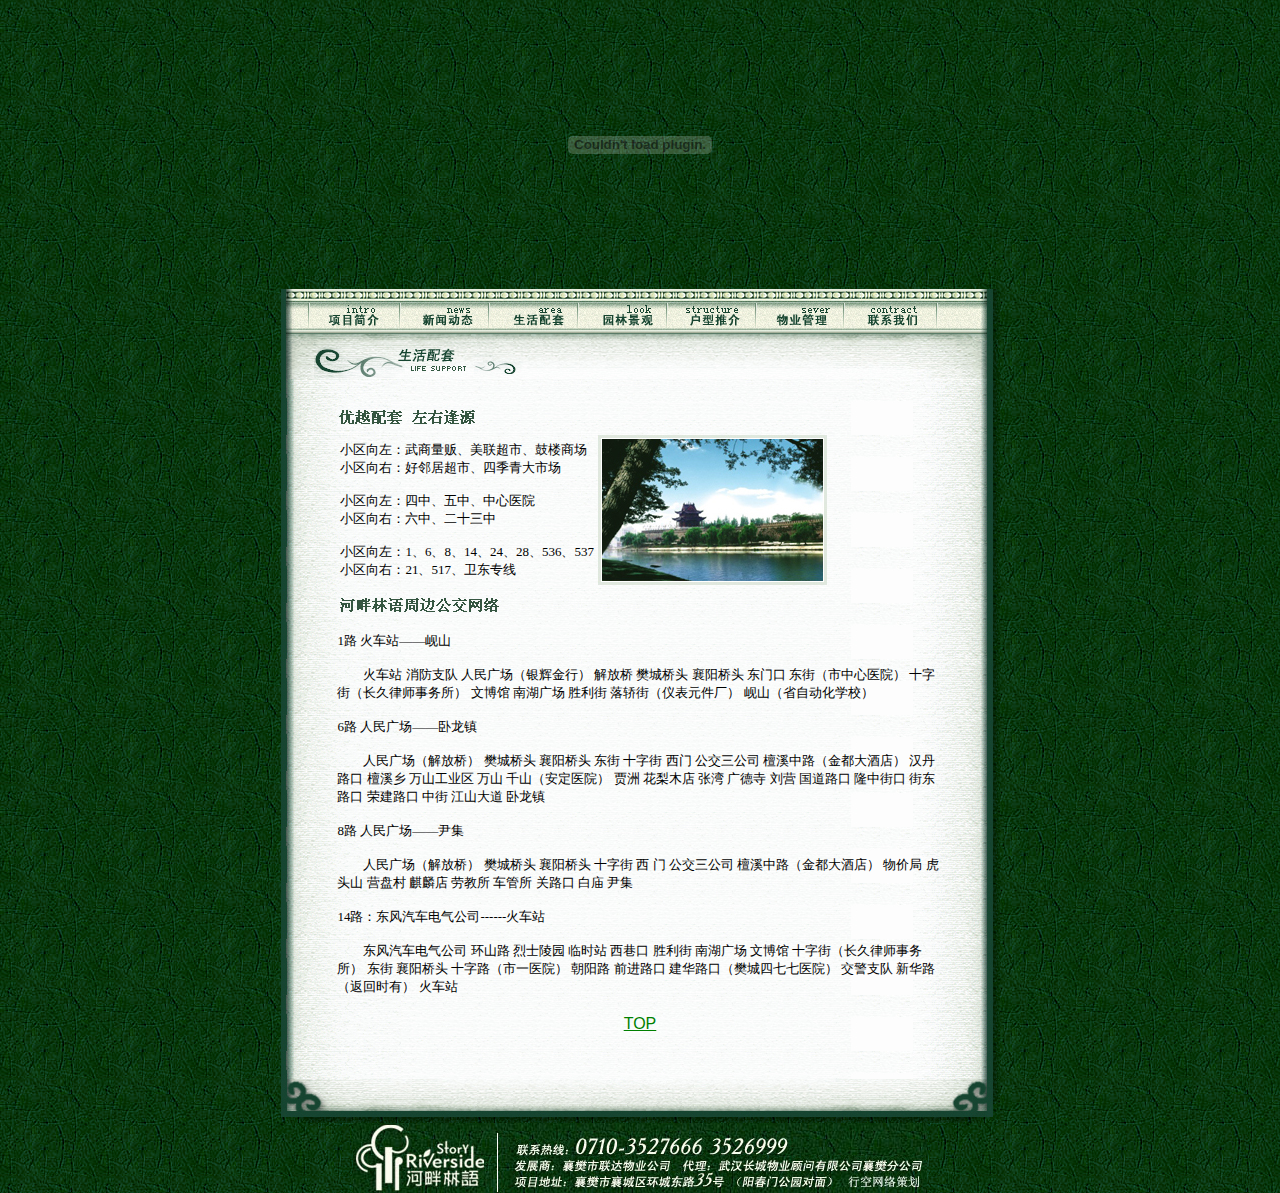
<file: demo/demo1/area.html>
<html>
<head>
<meta http-equiv="Content-Type" content="text/html; charset=utf-8" /> 
<title>河畔林语网欢迎您</title>
</head>
<body topmargin="0" background="images/bg.jpg" link="green" alink="green" vlink="green">

<table border="0" align="center" width="719" cellpadding="0" cellspacing="0">
	<tr><td><embed src="images/top.swf" width="719" height="289"></embed></td></tr>
	<tr><td><img src="images/link1.jpg"><a href="intro.html"><img src="images/link2.jpg" border="0"></a><a href="news.html"><img src="images/link3.jpg" border="0"></a><a href="area.html"><img src="images/link4.jpg" border="0"></a><a href="look.html"><img src="images/link5.jpg" border="0"></a><a href="struc.html"><img src="images/link6.jpg" border="0"></a><a href="server.html"><img src="images/link7.jpg" border="0"></a><a href="contract.html"><img src="images/link8.jpg" border="0"></a><img src="images/link9.jpg"></td></tr>
	<tr><td><img src="images/lanmu3.jpg"></td></tr>
	<tr><td height="700" background="images/lmbg.jpg" valign="top">
		
		
		<table border="0" width="85%" align="center">
			<tr><td height="20"></td></tr>
			<tr><td><img src="images/text4.jpg"></td></tr>
			<tr><td>
				
				<table border="0" >
					<tr><td><font size="2">小区向左：武商量贩、美联超市、鼓楼商场<br>小区向右：好邻居超市、四季青大市场 </font></td><td rowspan="3"><img src="images/pic3.jpg"></td></tr>
					<tr><td><font size="2">小区向左：四中、五中、中心医院<br>小区向右：六中、二十三中 </font></td></tr>
					<tr><td><font size="2">小区向左：1、6、8、14、24、28、536、537<br>小区向右：21、517、卫东专线</font> </td></tr>
				</table>
				
			</td></tr>
			
			<tr><td>
				<img src="images/text5.jpg">
				<p><font size="2">1路 火车站——岘山</font></p>		
				<p><font size="2">　　火车站 消防支队 人民广场（银辉金行） 解放桥 樊城桥头 襄阳桥头 东门口 东街（市中心医院） 十字街（长久律师事务所） 文博馆 南湖广场 胜利街 落轿街（仪表元件厂） 岘山（省自动化学校）</font></p>				
				<p><font size="2">6路 人民广场——卧龙镇</font></p>		
				<p><font size="2">　　人民广场（解放桥） 樊城桥头 襄阳桥头 东街 十字街 西门 公交三公司 檀溪中路（金都大酒店） 汉丹路口 檀溪乡 万山工业区 万山 千山（安定医院） 贾洲 花梨木店 张湾 广德寺 刘营 国道路口 隆中街口 街东路口 荣建路口 中街 江山大道 卧龙镇</font></p>		
				<p><font size="2">8路 人民广场——尹集</font></p>		
				<p><font size="2">　　人民广场（解放桥） 樊城桥头 襄阳桥头 十字街 西 门 公交三公司 檀溪中路（金都大酒店） 物价局 虎头山 营盘村 麒麟店 劳教所 车管所 关路口 白庙 尹集</font></p>		
				<p><font size="2">14路：东风汽车电气公司------火车站</font></p>		
				<p><font size="2">　　东风汽车电气公司 环山路 烈士陵园 临时站 西巷口 胜利街 南湖广场 文博馆 十字街（长久律师事务所） 东街 襄阳桥头 十字路（市一医院） 朝阳路 前进路口 建华路口（樊城四七七医院） 交警支队 新华路（返回时有） 火车站</font></p>		
			</td></tr>
			

		</table>
 		<p align="center"><a href="#"><font face="Arial">TOP</font></a></p>



	</td></tr>
	<tr><td><img src="images/down.jpg"></td></tr>
	<tr><td align="center"><img src="images/copyright.jpg"></td></tr>
</table>

</body>
</html>
</file>
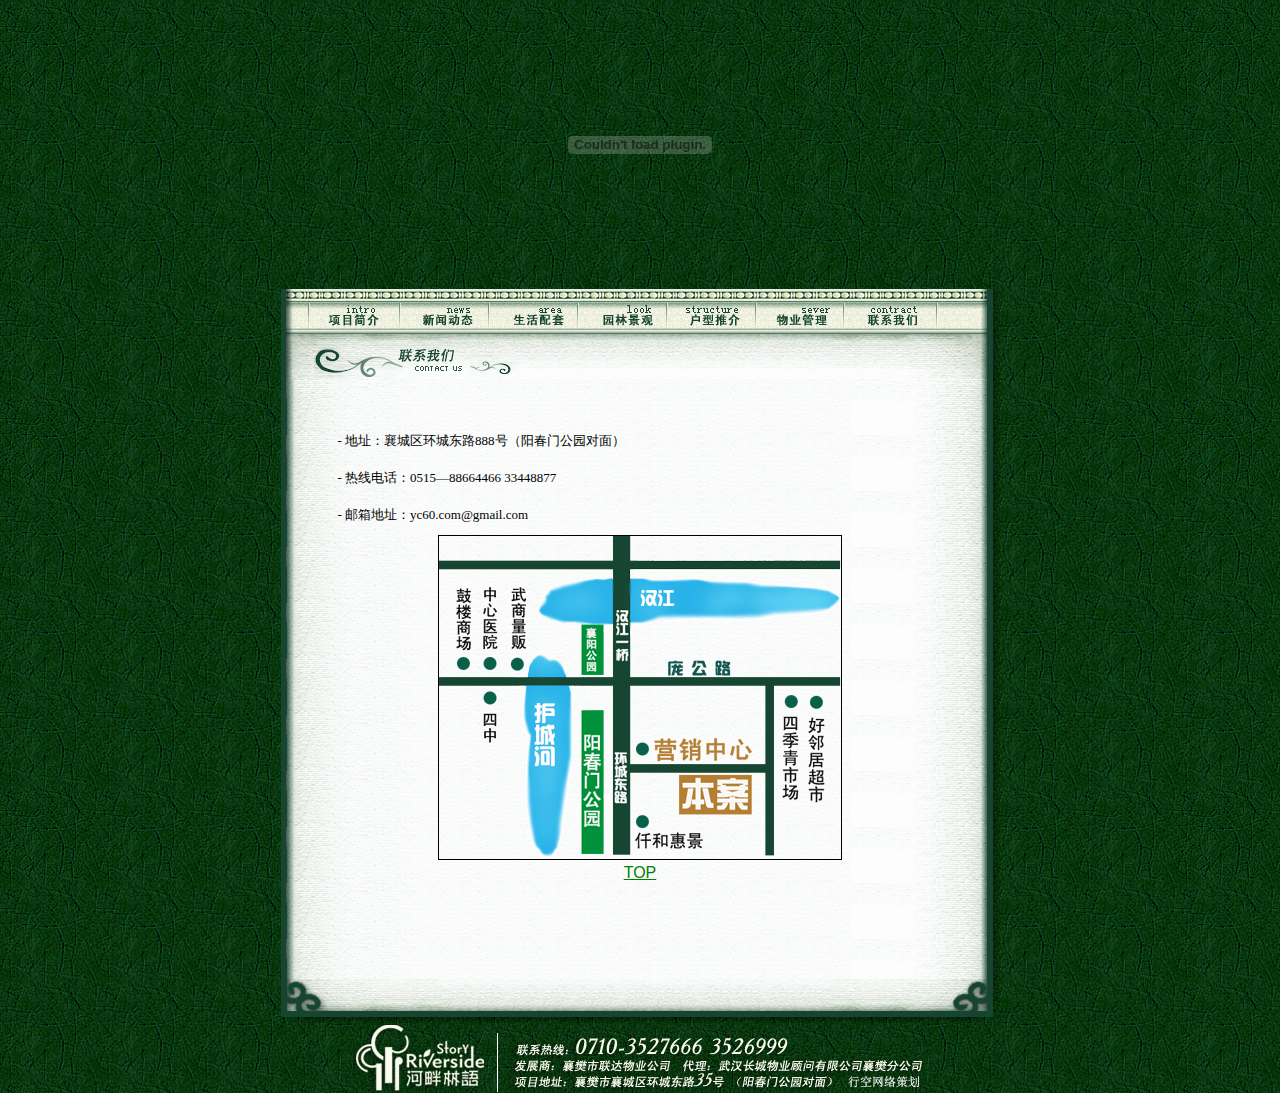
<file: demo/demo1/contract.html>
<html>
<head>
<title>河畔林语网欢迎您</title>
</head>
<body topmargin="0" background="images/bg.jpg" link="green" alink="green" vlink="green">

<table border="0" align="center" width="719" cellpadding="0" cellspacing="0">
	<tr><td><embed src="images/top.swf" width="719" height="289"></embed></td></tr>
	<tr><td><img src="images/link1.jpg"><a href="intro.html"><img src="images/link2.jpg" border="0"></a><a href="news.html"><img src="images/link3.jpg" border="0"></a><a href="area.html"><img src="images/link4.jpg" border="0"></a><a href="look.html"><img src="images/link5.jpg" border="0"></a><a href="struc.html"><img src="images/link6.jpg" border="0"></a><a href="server.html"><img src="images/link7.jpg" border="0"></a><a href="contract.html"><img src="images/link8.jpg" border="0"></a><img src="images/link9.jpg"></td></tr>
	<tr><td><img src="images/lanmu7.jpg"></td></tr>
	<tr><td height="600" bgcolor="lightgreen" valign="top" background="images/lmbg.jpg">
		
		<table border="0" width="85%" align="center">
			<tr><td height="40"></td></tr>
			<tr><td height="35"><font size="2">- 地址：襄城区环城东路888号（阳春门公园对面）</font></td></tr>
			<tr><td height="35"><font size="2">- 热线电话：0515—88664466 33448877</font></td></tr>
			<tr><td height="35"><font size="2">- 邮箱地址：yc60.com@gmail.com</font></td></tr>
			<tr><td align="center"><img src="images/map1.gif" border="1"></td></tr>
			<tr><td align="center"><a href="#"><font face="Arial">TOP</font></a></td></tr>
		</table>
		
		
	</td></tr>
	<tr><td><img src="images/down.jpg"></td></tr>
	<tr><td align="center"><img src="images/copyright.jpg"></td></tr>
</table>

</body>
</html>
</file>
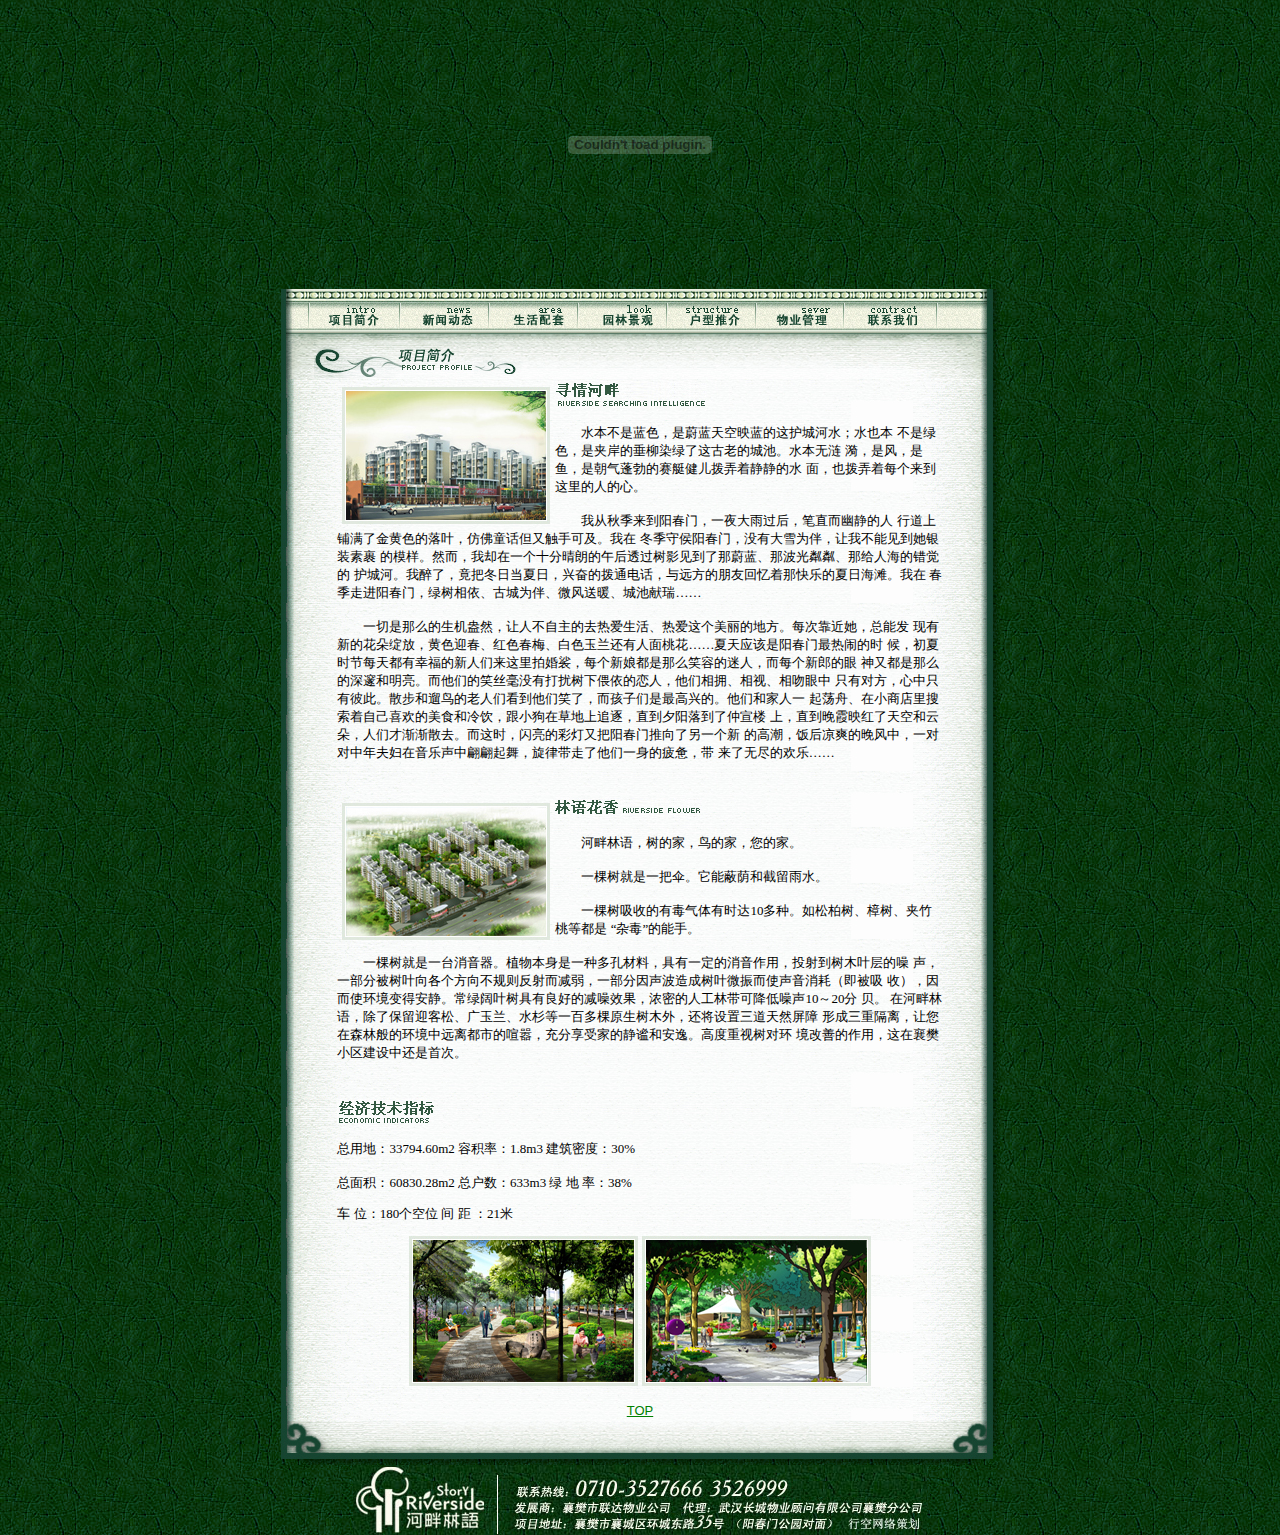
<file: demo/demo1/intro.html>
<html>
<head>
<meta http-equiv="Content-Type" content="text/html; charset=utf-8" /> 
<title>河畔林语网欢迎您</title>
</head>
<body topmargin="0" background="images/bg.jpg" link="green" alink="green" vlink="green">

<table border="0" align="center" width="719" cellpadding="0" cellspacing="0">
	<tr><td><embed src="images/top.swf" width="719" height="289"></embed></td></tr>
	<tr><td><img src="images/link1.jpg"><a href="intro.html"><img src="images/link2.jpg" border="0"></a><a href="news.html"><img src="images/link3.jpg" border="0"></a><a href="area.html"><img src="images/link4.jpg" border="0"></a><a href="look.html"><img src="images/link5.jpg" border="0"></a><a href="struc.html"><img src="images/link6.jpg" border="0"></a><a href="server.html"><img src="images/link7.jpg" border="0"></a><a href="contract.html"><img src="images/link8.jpg" border="0"></a><img src="images/link9.jpg"></td></tr>
	<tr><td><img src="images/lanmu1.jpg"></td></tr>
	<tr><td height="1000" background="images/lmbg.jpg" valign="top">
		
		<table border="0" width="85%" align="center">
		<tr><td>
			
			<img src="images/pic1.jpg" align="left" vspace="5" hspace="5">
			<img src="images/text18.jpg">
			<p><font size="2">　　水本不是蓝色，是蔚蓝天空映蓝的这护城河水；水也本 不是绿色，是夹岸的垂柳染绿了这古老的城池。水本无涟 漪，是风，是鱼，是朝气蓬勃的赛艇健儿拨弄着静静的水 面，也拨弄着每个来到这里的人的心。</font></p>
			<p><font size="2">　　我从秋季来到阳春门，一夜大雨过后，笔直而幽静的人 行道上铺满了金黄色的落叶，仿佛童话但又触手可及。我在 冬季守侯阳春门，没有大雪为伴，让我不能见到她银装素裹 的模样。然而，我却在一个十分晴朗的午后透过树影见到了那蔚蓝、那波光粼粼、那给人海的错觉的 护城河。我醉了，竟把冬日当夏日，兴奋的拨通电话，与远方的朋友回忆着那快乐的夏日海滩。我在 春季走进阳春门，绿树相依、古城为伴、微风送暖、城池献瑞……</font> </p>
			<p><font size="2">　　一切是那么的生机盎然，让人不自主的去热爱生活、热爱这个美丽的地方。每次靠近她，总能发 现有新的花朵绽放，黄色迎春、红色春梅、白色玉兰还有人面桃花……夏天应该是阳春门最热闹的时 候，初夏时节每天都有幸福的新人们来这里拍婚裟，每个新娘都是那么笑容的迷人，而每个新郎的眼 神又都是那么的深邃和明亮。而他们的笑丝毫没有打扰树下偎依的恋人，他们相拥、相视、相吻眼中 只有对方，心中只有彼此。散步和遛鸟的老人们看到他们笑了，而孩子们是最高兴的。他们和家人一 起荡舟、在小商店里搜索着自己喜欢的美食和冷饮，跟小狗在草地上追逐，直到夕阳落到了仲宣楼 上，直到晚霞映红了天空和云朵，人们才渐渐散去。而这时，闪亮的彩灯又把阳春门推向了另一个新 的高潮，饭后凉爽的晚风中，一对对中年夫妇在音乐声中翩翩起舞，旋律带走了他们一身的疲惫，带 来了无尽的欢乐……</font> </p>
			
		</td></tr>
		
		<tr><td height="30"></td></tr>
		
		<tr><td>
			
			<img src="images/pic2.jpg" align="left" vspace="5" hspace="5">
			<img src="images/text20.jpg">
			<p><font size="2">　　河畔林语，树的家，鸟的家，您的家。</font></p>
			<p><font size="2">　　一棵树就是一把伞。它能蔽荫和截留雨水。</font></p>
			<p><font size="2">　　一棵树吸收的有毒气体有时达10多种。如松柏树、樟树、夹竹桃等都是 “杂毒”的能手。</font></p>
			<p><font size="2">　　一棵树就是一台消音器。植物本身是一种多孔材料，具有一定的消音作用，投射到树木叶层的噪 声，一部分被树叶向各个方向不规则反射而减弱，一部分因声波造成树叶微振而使声音消耗（即被吸 收），因而使环境变得安静。常绿阔叶树具有良好的减噪效果，浓密的人工林带可降低噪声10～20分 贝。 在河畔林语，除了保留迎客松、广玉兰、水杉等一百多棵原生树木外，还将设置三道天然屏障 形成三重隔离，让您在森林般的环境中远离都市的喧嚣，充分享受家的静谧和安逸。高度重视树对环 境改善的作用，这在襄樊小区建设中还是首次。 </font></p>
			
			
		</td></tr>
		
		<tr><td height="30"></td></tr>
		
		<tr><td>
			
			<img src="images/text19.jpg">
			<p><font size="2">总用地：33794.60m2 容积率：1.8m3 建筑密度：30%</p>
			<p><font size="2">总面积：60830.28m2 总户数：633m3 绿 地 率：38%</p>
			<p><font size="2">车 位：180个空位 间 距 ：21米</p>
			<p align="center"><img src="images/pic7.jpg" /> <img src="images/pic9.jpg" /></p>
			<p align="center"><a href="#"><font face="Arial">TOP</font></a></p>
		</td></tr>
		
		</table>
		
	</td></tr>
	<tr><td><img src="images/down.jpg"></td></tr>
	<tr><td align="center"><img src="images/copyright.jpg"></td></tr>
</table>

</body>
</html>
</file>
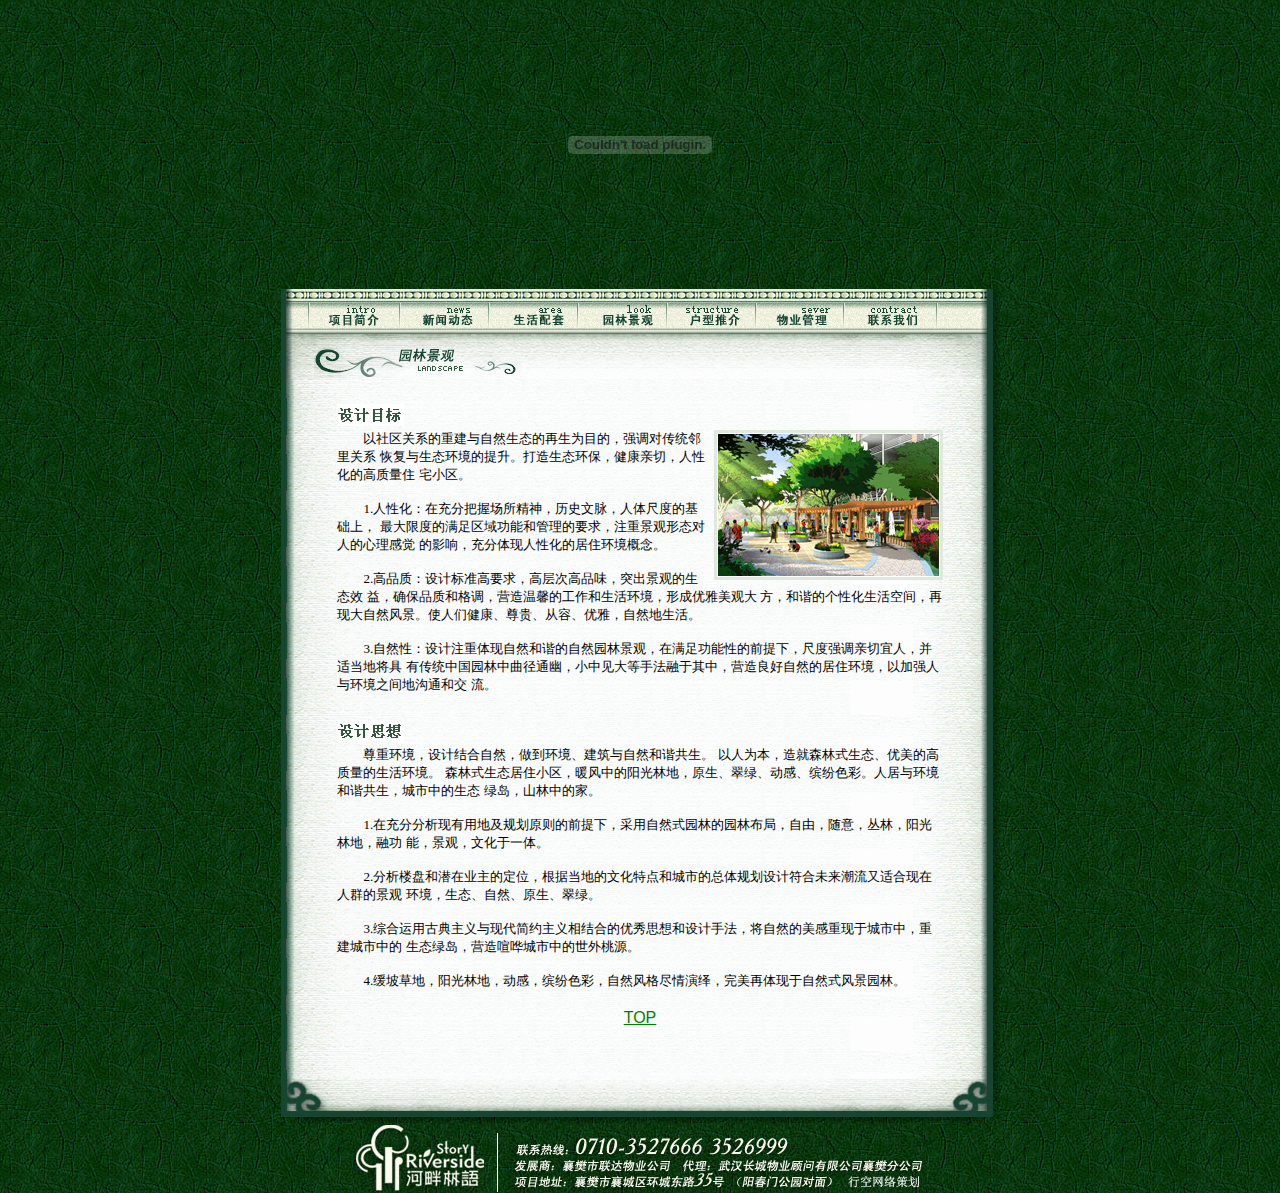
<file: demo/demo1/look.html>
<html>
<head>
<title>河畔林语网欢迎您</title>
</head>
<body topmargin="0" background="images/bg.jpg" link="green" alink="green" vlink="green">

<table border="0" align="center" width="719" cellpadding="0" cellspacing="0">
	<tr><td><embed src="images/top.swf" width="719" height="289"></embed></td></tr>
	<tr><td><img src="images/link1.jpg"><a href="intro.html"><img src="images/link2.jpg" border="0"></a><a href="news.html"><img src="images/link3.jpg" border="0"></a><a href="area.html"><img src="images/link4.jpg" border="0"></a><a href="look.html"><img src="images/link5.jpg" border="0"></a><a href="struc.html"><img src="images/link6.jpg" border="0"></a><a href="server.html"><img src="images/link7.jpg" border="0"></a><a href="contract.html"><img src="images/link8.jpg" border="0"></a><img src="images/link9.jpg"></td></tr>
	<tr><td><img src="images/lanmu4.jpg"></td></tr>
	<tr><td height="700" background="images/lmbg.jpg" valign="top">
		
		<table border="0" width="85%" align="center">
			<tr><td height="20"></td></tr>
			<tr><td><img src="images/text7.jpg"></td></tr>
			<tr><td>
				<img src="images/pic8.jpg" align="right">	
				<p><font size="2">　　以社区关系的重建与自然生态的再生为目的，强调对传统邻里关系 恢复与生态环境的提升。打造生态环保，健康亲切，人性化的高质量住 宅小区。</font></p>
				<p><font size="2">　　1.人性化：在充分把握场所精神，历史文脉，人体尺度的基础上， 最大限度的满足区域功能和管理的要求，注重景观形态对人的心理感觉 的影响，充分体现人性化的居住环境概念。</font></p>
				<p><font size="2">　　2.高品质：设计标准高要求，高层次高品味，突出景观的生态效 益，确保品质和格调，营造温馨的工作和生活环境，形成优雅美观大 方，和谐的个性化生活空间，再现大自然风景。使人们健康、尊贵、从容、优雅，自然地生活。</font></p>
				<p><font size="2">　　3.自然性：设计注重体现自然和谐的自然园林景观，在满足功能性的前提下，尺度强调亲切宜人，并适当地将具 有传统中国园林中曲径通幽，小中见大等手法融于其中，营造良好自然的居住环境，以加强人与环境之间地沟通和交 流。</font></p>

			</td></tr>
			<tr><td height="20"></td></tr>
			<tr><td><img src="images/text8.jpg"></td></tr>
			<tr><td>
				<p><font size="2">　　尊重环境，设计结合自然，做到环境、建筑与自然和谐共生。 以人为本，造就森林式生态、优美的高质量的生活环境。 森林式生态居住小区，暖风中的阳光林地，原生、翠绿、动感、缤纷色彩。人居与环境和谐共生，城市中的生态 绿岛，山林中的家。</font></p>
				<p><font size="2">　　1.在充分分析现有用地及规划原则的前提下，采用自然式园林的园林布局，自由，随意，丛林，阳光林地，融功 能，景观，文化于一体。</font></p>
				<p><font size="2">　　2.分析楼盘和潜在业主的定位，根据当地的文化特点和城市的总体规划设计符合未来潮流又适合现在人群的景观 环境，生态、自然、原生、翠绿。 </font></p>
				<p><font size="2">　　3.综合运用古典主义与现代简约主义相结合的优秀思想和设计手法，将自然的美感重现于城市中，重建城市中的 生态绿岛，营造喧哗城市中的世外桃源。</font></p>
				<p><font size="2">　　4.缓坡草地，阳光林地，动感，缤纷色彩，自然风格尽情演绎，完美再体现于自然式风景园林。</font></p>
			</td></tr>
			
		</table>
		
		<p align="center"><a href="#"><font face="Arial">TOP</font></a></p>
		
	</td></tr>
	<tr><td><img src="images/down.jpg"></td></tr>
	<tr><td align="center"><img src="images/copyright.jpg"></td></tr>
</table>

</body>
</html>
</file>
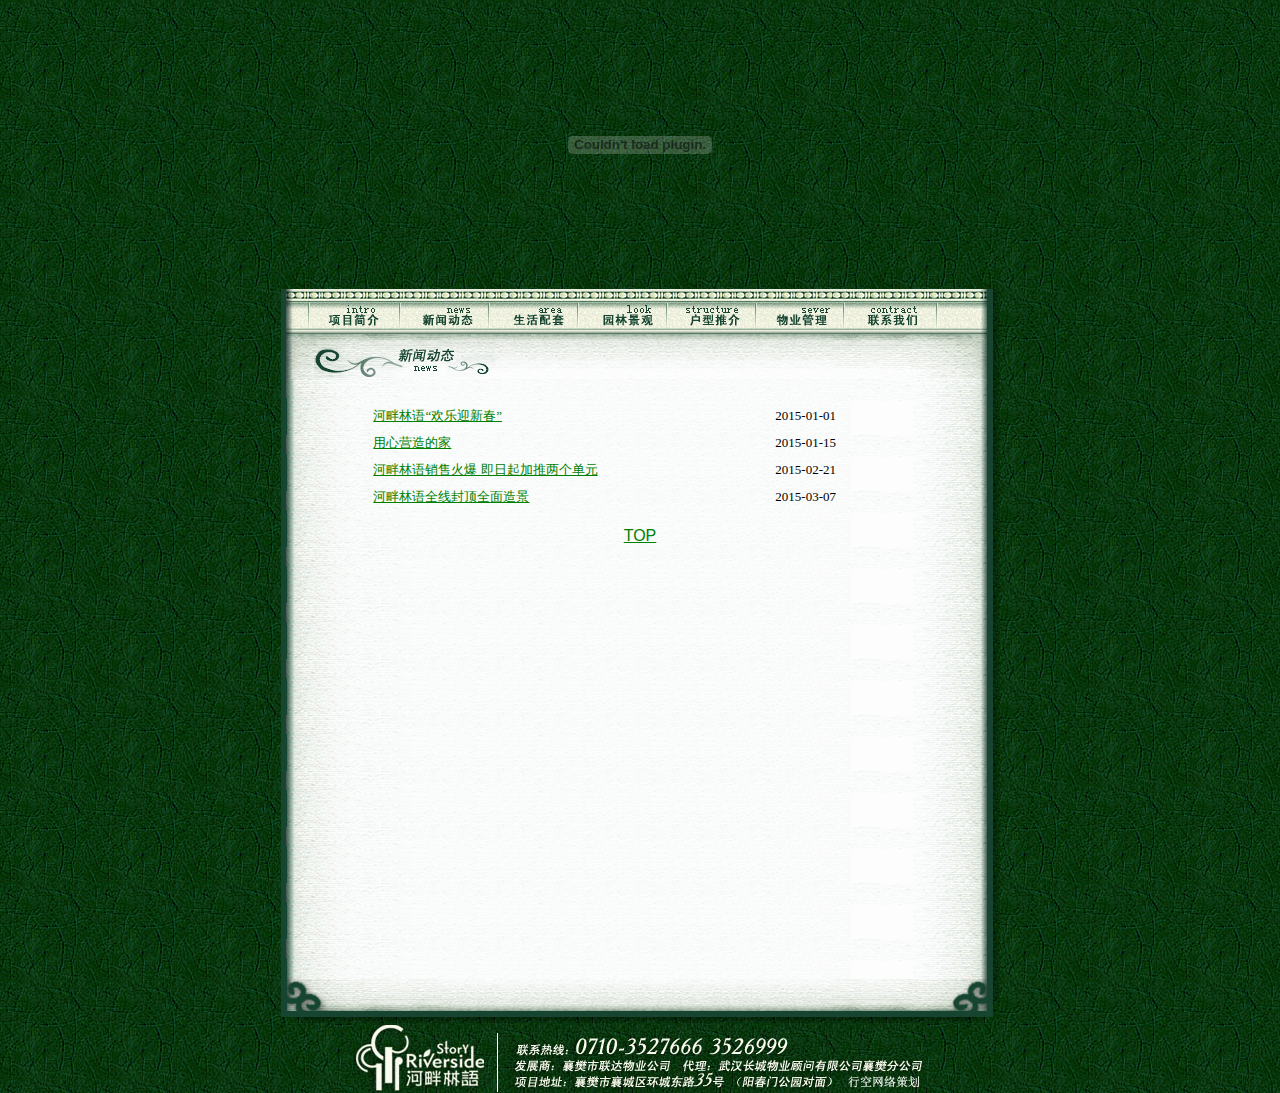
<file: demo/demo1/news.html>
<html>
<head>
	<meta http-equiv="Content-Type" content="text/html; charset=utf-8" /> 
	<title>welcome to  河畔林语！</title>
</head>
<body topmargin="0" background="images/bg.jpg" link="green" alink="green" vlink="green">

<table border="0" align="center" width="719" cellpadding="0" cellspacing="0">
	<tr><td><embed src="images/top.swf" width="719" height="289"></embed></td></tr>
	<tr><td><img src="images/link1.jpg"><a href="intro.html"><img src="images/link2.jpg" border="0"></a><a href="news.html"><img src="images/link3.jpg" border="0"></a><a href="area.html"><img src="images/link4.jpg" border="0"></a><a href="look.html"><img src="images/link5.jpg" border="0"></a><a href="struc.html"><img src="images/link6.jpg" border="0"></a><a href="server.html"><img src="images/link7.jpg" border="0"></a><a href="contract.html"><img src="images/link8.jpg" border="0"></a><img src="images/link9.jpg"></td></tr>
	<tr><td><img src="images/lanmu2.jpg"></td></tr>
	<tr><td height="600" valign="top" background="images/lmbg.jpg">
		
		<table border="0" width="75%" align="center">
			<tr><td height="20"></td></tr>
			<tr><td width="75%" height="25"><font size="2"><a href="#">河畔林语“欢乐迎新春”</a></font></td><td width="25%"><font size="2">2015-01-01</font></td></tr>
			<tr><td width="75%" height="25"><font size="2"><a href="#">用心营造的家</a></font></td><td width="25%"><font size="2">2015-01-15</font></td></tr>
			<tr><td width="75%" height="25"><font size="2"><a href="#">河畔林语销售火爆 即日起加推两个单元</a></font></td><td width="25%"><font size="2">2015-02-21</font></td></tr>
			<tr><td width="75%" height="25"><font size="2"><a href="#">河畔林语全线封顶全面造景</a></font></td><td width="25%"><font size="2">2015-03-07</font></td></tr>
		</table>
		<p align="center"><a href="#"><font face="Arial">TOP</font></a></p>
	</td></tr>
	<tr><td><img src="images/down.jpg"></td></tr>
	<tr><td align="center"><img src="images/copyright.jpg"></td></tr>
</table>

</body>
</html>
</file>
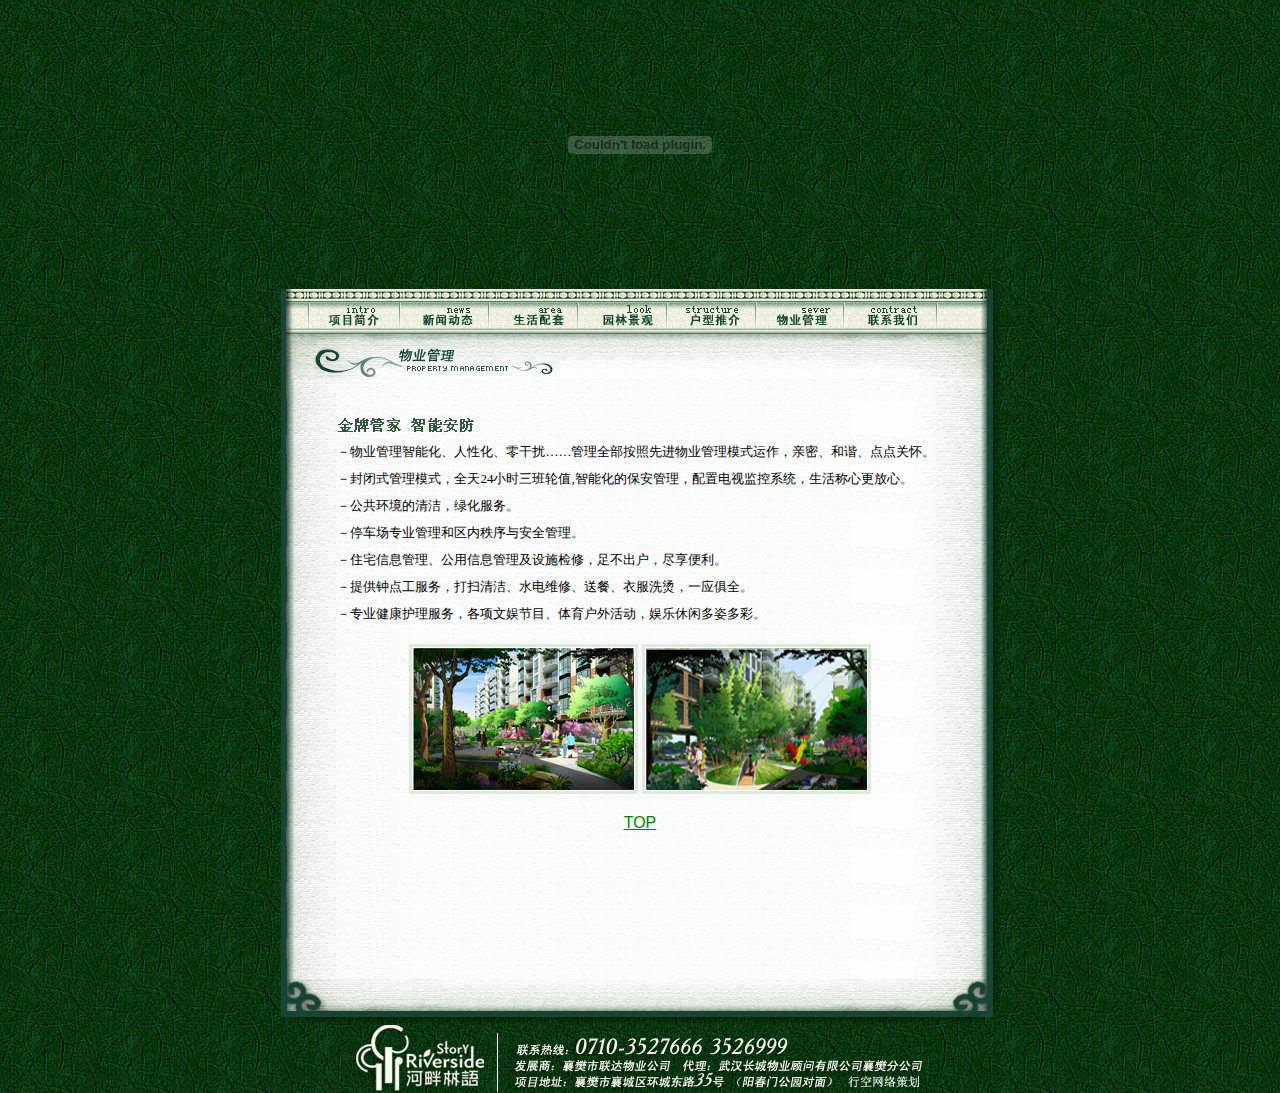
<file: demo/demo1/server.html>
<html>
<head>
<title>河畔林语网欢迎您</title>
</head>
<body topmargin="0" background="images/bg.jpg" link="green" alink="green" vlink="green">

<table border="0" align="center" width="719" cellpadding="0" cellspacing="0">
	<tr><td><embed src="images/top.swf" width="719" height="289"></embed></td></tr>
	<tr><td><img src="images/link1.jpg"><a href="intro.html"><img src="images/link2.jpg" border="0"></a><a href="news.html"><img src="images/link3.jpg" border="0"></a><a href="area.html"><img src="images/link4.jpg" border="0"></a><a href="look.html"><img src="images/link5.jpg" border="0"></a><a href="struc.html"><img src="images/link6.jpg" border="0"></a><a href="server.html"><img src="images/link7.jpg" border="0"></a><a href="contract.html"><img src="images/link8.jpg" border="0"></a><img src="images/link9.jpg"></td></tr>
	<tr><td><img src="images/lanmu6.jpg"></td></tr>
	<tr><td height="600" background="images/lmbg.jpg" valign="top">
		
		
	<table border="0" width="85%" align="center">
		<tr><td height="30"></td></tr>
		<tr><td><img src="images/text6.jpg"></td></tr>
		<tr><td height="25"><font size="2">－物业管理智能化、人性化、零干扰……管理全部按照先进物业管理模式运作，亲密、和谐、点点关怀。</font></td></tr> 
		<tr><td height="25"><font size="2">－封闭式管理模式，全天24小时三班轮值,智能化的保安管理，配置电视监控系统，生活称心更放心。</font> </td></tr>
		<tr><td height="25"><font size="2">－公共环境的清洁，绿化服务。 </font></td></tr>
		<tr><td height="25"><font size="2">－停车场专业管理和区内秩序与安全管理。</font> </td></tr>
		<tr><td height="25"><font size="2">－住宅信息管理、公用信息管理及设施检修，足不出户，尽享便利。</font> </td></tr>
		<tr><td height="25"><font size="2">－提供钟点工服务，打扫清洁、水电维修、送餐、衣服洗烫，一应俱全。</font> </td></tr>
		<tr><td height="25"><font size="2">－专业健康护理服务，各项文娱节目、体育户外活动，娱乐休闲多姿多彩。 </font></td></tr>
	</table>
	
	<p align="center"><img src="images/pic11.jpg"> <img src="images/pic4.jpg"></p>
	<p align="center"><a href="#"><font face="Arial">TOP</font></a></p>
		
	</td></tr>
	<tr><td><img src="images/down.jpg"></td></tr>
	<tr><td align="center"><img src="images/copyright.jpg"></td></tr>
</table>

</body>
</html>
</file>
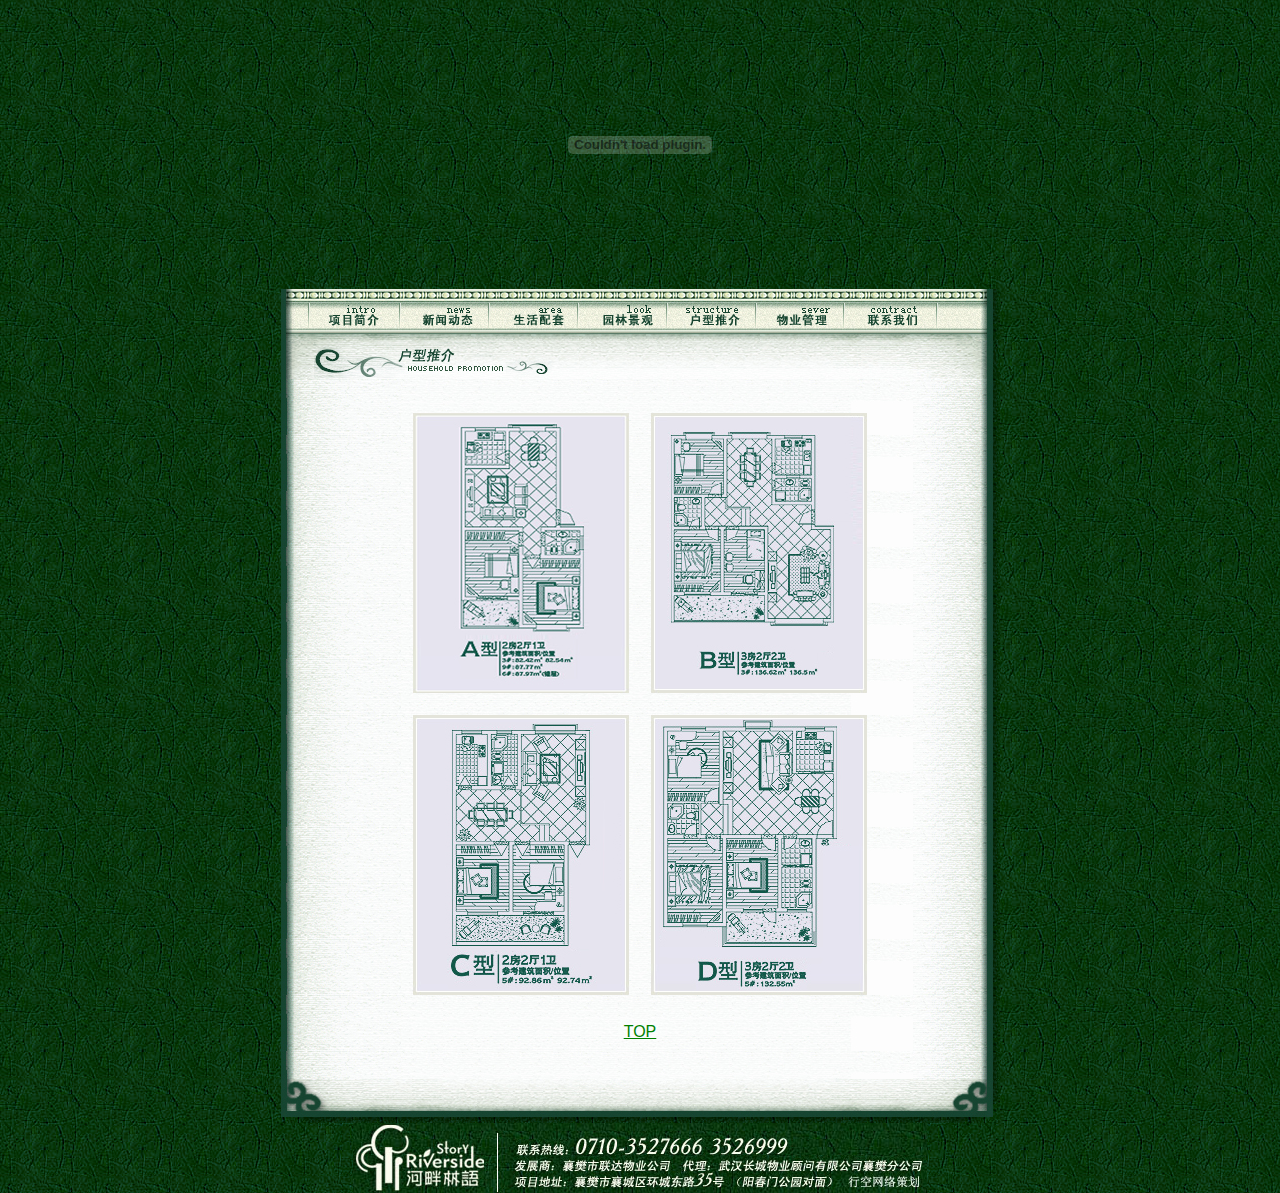
<file: demo/demo1/struc.html>
<html>
<head>
<title>河畔林语网欢迎您</title>
</head>
<body topmargin="0" background="images/bg.jpg" link="green" alink="green" vlink="green">

<table border="0" align="center" width="719" cellpadding="0" cellspacing="0">
	<tr><td><embed src="images/top.swf" width="719" height="289"></embed></td></tr>
	<tr><td><img src="images/link1.jpg"><a href="intro.html"><img src="images/link2.jpg" border="0"></a><a href="news.html"><img src="images/link3.jpg" border="0"></a><a href="area.html"><img src="images/link4.jpg" border="0"></a><a href="look.html"><img src="images/link5.jpg" border="0"></a><a href="struc.html"><img src="images/link6.jpg" border="0"></a><a href="server.html"><img src="images/link7.jpg" border="0"></a><a href="contract.html"><img src="images/link8.jpg" border="0"></a><img src="images/link9.jpg"></td></tr>
	<tr><td><img src="images/lanmu5.jpg"></td></tr>
	<tr><td height="700" valign="top" background="images/lmbg.jpg">
		
		
		<table border="0" width="85%" align="center" cellpadding="10">
			<tr><td height="20"></td></tr>
			<tr><td align="right"><img src="images/hxx1.jpg"></td><td><img src="images/hxx2.jpg"></td></tr>
			<tr><td align="right"><img src="images/hxx3.jpg"></td><td><img src="images/hxx4.jpg"></td></tr>
		</table>
		
		<p align="center"><a href="#"><font face="Arial">TOP</font></a></p>
		
	</td></tr>
	<tr><td><img src="images/down.jpg"></td></tr>
	<tr><td align="center"><img src="images/copyright.jpg"></td></tr>
</table>

</body>
</html>
</file>
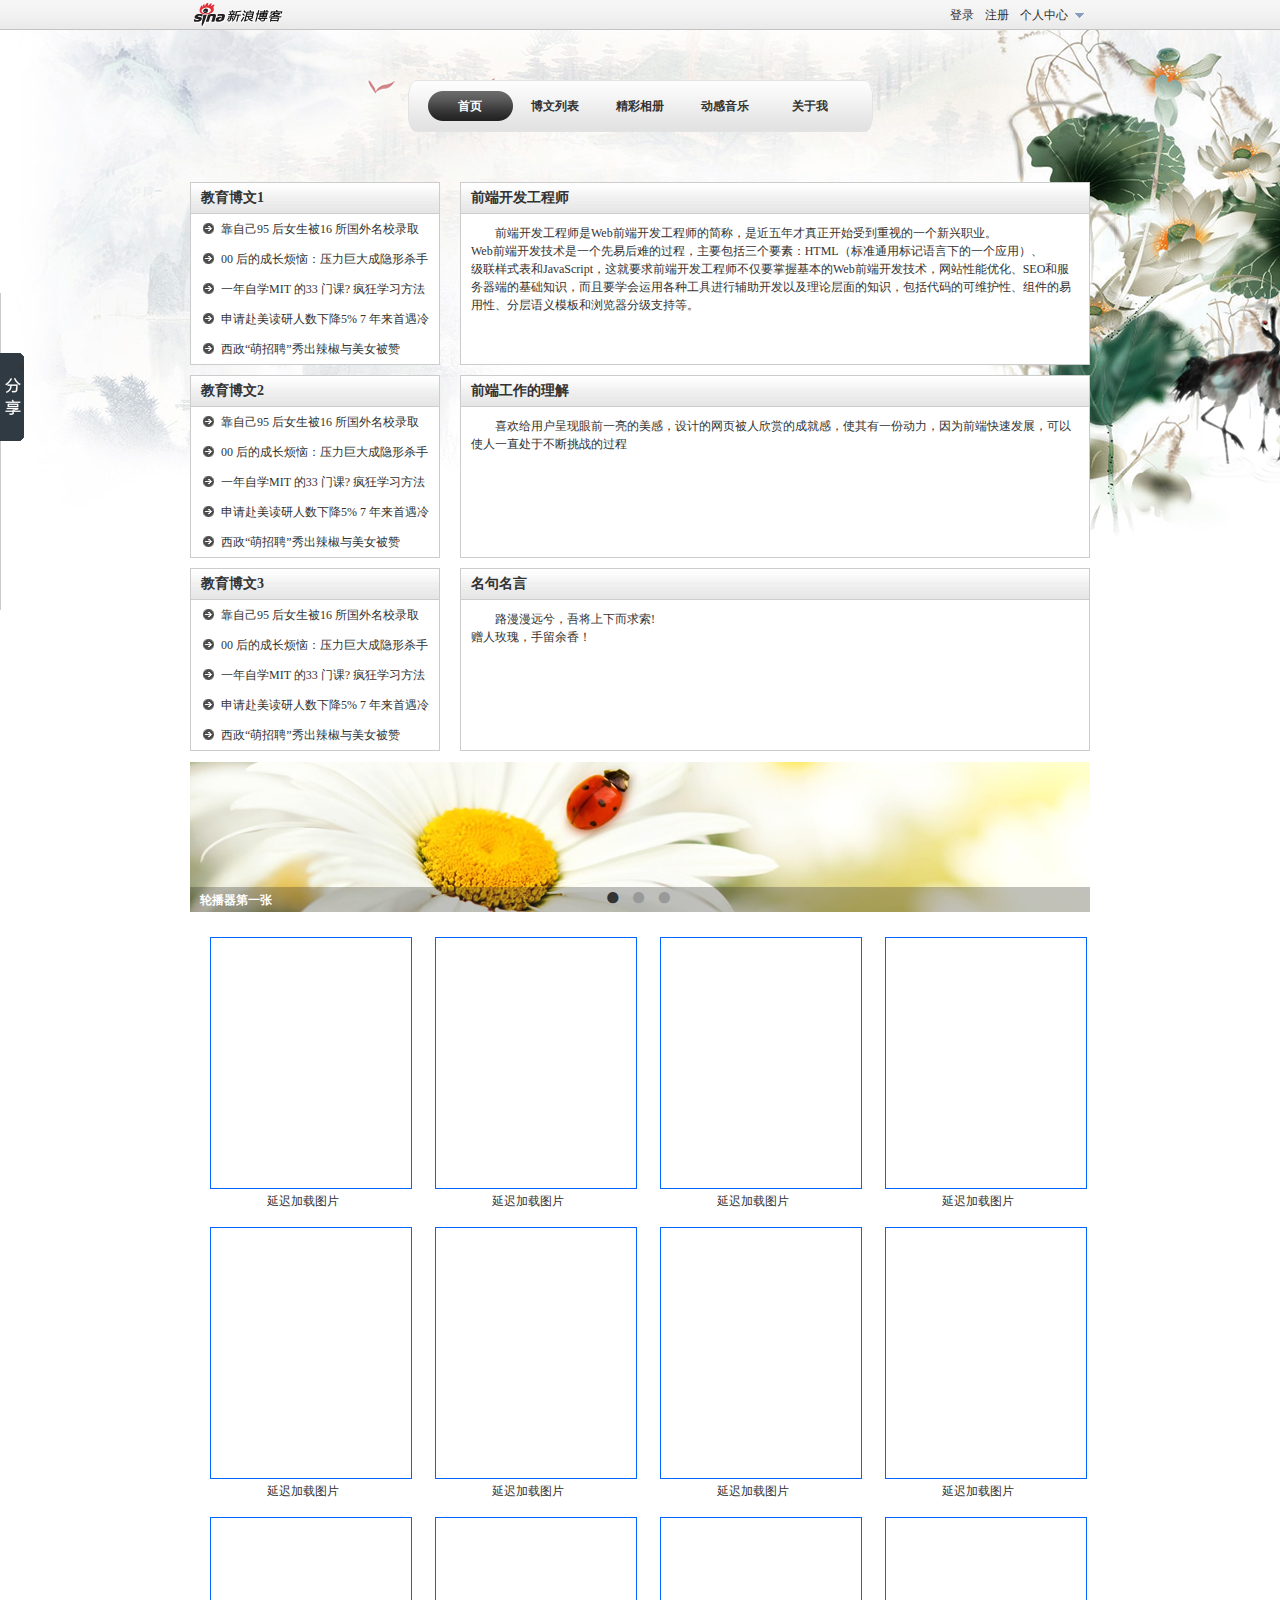
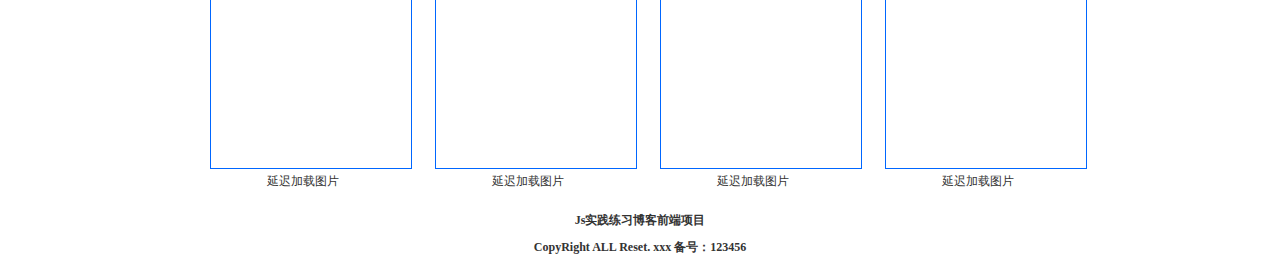
<file: demo/javascript/demo.html>
<!DOCTYPE html>
<html lang="en">
<head>
    <meta charset="UTF-8">
    <script type="text/javascript" src="js/tool.js" ></script>
    <script type="text/javascript" src="js/base.js" ></script>
    <script type="text/javascript" src="js/ajax.js" ></script>
    <script type="text/javascript" src="js/json2.js" ></script>
    <script type="text/javascript" src="js/base_drag.js" ></script>
    <script type="text/javascript" src="js/base_form.js" ></script>
    <script type="text/javascript" src="js/demo.js"></script>
    <link href="css/demo.css" type="text/css" rel="stylesheet">
    <title>博客</title>
</head>
<body>
<div id="header_bg">
	<div id="header">
	    <div class="logo">
	        <img src="img/logo.gif" alt="" />
	    </div>
	    <div class="member">个人中心
	        <ul class="member_ul">
	            <li><a href="#">发表</a></li>
	            <li><a href="#">换肤</a></li>
	            <li><a href="#">帮助</a></li>
	            <li><a href="#">退出</a></li>
	        </ul>
	    </div>
	    <div class="reg">注册</div>
	    <div class="login">登录</div>
	    <div class="info"></div>
	</div>
</div>

<div id="reg">
	<h2><img src="img/close.png" alt="" class="close" />会员注册</h2>
	<form name="reg">
		<dl>
			<dd>用户账号： 
				<input type="text" name="user" class="text" />
				<span class="info info_user">请输入用户名，2~20位，由字母、数字和下划线组成！</span>
				<span class="error error_user">输入不合法，请重新输入！</span>
				<span class="succ succ_user">可用</span>
				<span class="loading">正在检测用户名...</span>
			
			</dd>
			<dd>密　　码：
				<input type="password" name="pass" class="text" />
				<span class="info info_pass">
					<p>安全级别：
						<strong class="s s1">■</strong><strong class="s s2">■</strong>
						<strong class="s s3">■</strong> <strong class="s s4" style="font-weight:normal;"></strong>
					</p>
					<p><strong class="q1" style="font-weight:normal;font-size:20px;">○</strong> 6-20 个字符</p>
					<p><strong class="q2" style="font-weight:normal;font-size:20px;">○</strong> 只能包含大小写字母、数字和非空格字符</p>
					<p><strong class="q3" style="font-weight:normal;font-size:20px;">○</strong> 大、小写字母、数字、非空字符，2种以上</p>
				</span>
				<span class="error error_pass">输入不合法，请重新输入！</span>
				<span class="succ succ_pass">可用</span>
			</dd>
			<dd>密码确认：
				<input type="password" name="notpass" class="text" />
				<span class="info info_notpass">请再一次输入密码！</span>
				<span class="error error_notpass">密码不一致，请重新输入！</span>
				<span class="succ succ_notpass">密码一致</span>
			</dd>
			<dd>
				<span style="vertical-align:-2px">提　　问：</span> 
				<select name="ques">
					<option value="0">- - - - 请选择 - - - -</option>
					<option value="1">- - 您最喜欢吃的菜</option>
					<option value="2">- - 您的狗狗的名字</option>
					<option value="3">- - 您的出生地</option>
					<option value="4">- - 您最喜欢的明星</option>
				</select>
				<span class="error error_que">尚未选择问题，请选择！</span>
			</dd>
			<dd>回　　答：
				<input type="text" name="ans" class="text" />
				<span class="info info_ans">请输入回答，2~32位！</span>
				<span class="error error_ans">回答不合法，请重新输入！</span>
				<span class="succ succ_ans">回答合法</span>
			</dd>
			<dd>电子邮件： 
				<input type="text" name="email" class="text" autocomplete="off" />
				<span class="info info_email">请输入电子邮件！</span>
				<span class="error error_email">邮件不合法，请重新输入！</span>
				<span class="succ succ_email">邮件可用</span>
				<ul class="all_email">
					<li><span></span>@qq.com</li>				
					<li><span></span>@163.com</li>
					<li><span></span>@sohu.com</li>
					<li><span></span>@sina.com.cn</li>
					<li><span></span>@gmail.com</li>
				</ul>
			</dd>
			<dd class="birthday">
				<span style="vertical-align:-2px">生　　日：</span> 
				<select name="year">
					<option value="0">- 年 -</option>
				</select> -
				<select name="month">
					<option value="0">- 月 -</option>
				</select> -
				<select name="day">
					<option value="0">- 日 -</option>
				</select>
				<span class="error error_birthday">尚未全部选择，请选择！</span>	  
			</dd>
			<dd style="height:105px;"><span style="vertical-align:85px">备　　注：</span> <textarea name="ps"></textarea></dd>			
			<dd style="display: block;"  class="ps">还可以输入<strong class="num">200</strong>字</dd>		
			<dd style="display: none;"  class="ps">已超<strong class="num"></strong>字, <span class="clear">清尾</span></dd>		
			<dd style="padding:0 0 0 80px;"><input type="button" name="sub" class="submit" /></dd>
		</dl>
	</form>
</div>

<div id="login">
	<h2><img src="img/close.png"alt="" class="close">网站登录</h2>
	<form name="login">
		<div class="info"> </div>
		<div class="user">账号:<input type="text" name="user" class="text" /> </div>
		<div class="pass">密码:<input type="password" name="pass" class="text" /></div>
		<div class="button"><input type="button" name='sub' class="submit" value=""/> </div>
		<div class="other">注册新用户&nbsp; |&nbsp; 忘记密码？</div>
	</form>
</div>

<div id="skin">
	<h2><img src="img/close.png" alt="" class="close"/>更换皮肤</h2>
	<div class="skin_bg">
		<span class="loading"></span>
	</div>
</div>

<div id="blog">
	<h2><img src="img/close.png" alt="" class="close" />发表博文</h2>
	<div class="info"></div>
	<form name="blog">
		<dl>
			<dd>标　　题： 
				<input type="text" name="title" class="title" />
				<span style="vertical-align:5px;color:maroon;">(*不可为空)</span>
			</dd>
			<dd>
				<span style="vertical-align:85px">内　　容：</span> 
				<textarea name="content" class="content"></textarea>
				<span style="vertical-align:5px;color:maroon;">(*不可为空)</span>
			</dd>				
			<dd style="padding:10px 0 0 86px;">
				<input type="button" name="sub" class="submit" />
			</dd>
		</dl>
	</form>
</div>
		
<div id='nav'>
	<ul class="about">
		<li></li>
		<li></li>
		<li></li>
		<li></li>
		<li></li>
	</ul>
	<ul class="black">
		<li>首页</li>
		<li>博文列表</li>
		<li>精彩相册</li>
		<li>动感音乐</li>
		<li>关于我</li>
	</ul>
	<div class="nav_bg">
		<ul class="white">
			<li>首页</li>
			<li>博文列表</li>
			<li>精彩相册</li>
			<li>动感音乐</li>
			<li>关于我</li>
		</ul>
	</div>	
</div>

<div id="main">
	<div id="sidebar">
		<h2>教育博文1</h2>
		<ul>
			<li><a href="###">靠自己95 后女生被16 所国外名校录取</a></li>
			<li><a href="###">00 后的成长烦恼：压力巨大成隐形杀手</a></li>
			<li><a href="###">一年自学MIT 的33 门课? 疯狂学习方法</a></li>
			<li><a href="###">申请赴美读研人数下降5% 7 年来首遇冷</a></li>
			<li><a href="###">西政“萌招聘”秀出辣椒与美女被赞</a></li>
		</ul>
		<h2>教育博文2</h2>
		<ul>
			<li><a href="###">靠自己95 后女生被16 所国外名校录取</a></li>
			<li><a href="###">00 后的成长烦恼：压力巨大成隐形杀手</a></li>
			<li><a href="###">一年自学MIT 的33 门课? 疯狂学习方法</a></li>
			<li><a href="###">申请赴美读研人数下降5% 7 年来首遇冷</a></li>
			<li><a href="###">西政“萌招聘”秀出辣椒与美女被赞</a></li>
		</ul>
		<h2>教育博文3</h2>
		<ul>
			<li><a href="###">靠自己95 后女生被16 所国外名校录取</a></li>
			<li><a href="###">00 后的成长烦恼：压力巨大成隐形杀手</a></li>
			<li><a href="###">一年自学MIT 的33 门课? 疯狂学习方法</a></li>
			<li><a href="###">申请赴美读研人数下降5% 7 年来首遇冷</a></li>
			<li><a href="###">西政“萌招聘”秀出辣椒与美女被赞</a></li>
		</ul>
	</div>
	
	<div id="index">
		
		<div class="content">
			<h2>标题</h2>
			<p></p>
		</div>
		<div class="content">
			<h2>标题</h2>
			<p></p>
		</div>
		<div class="content">
			<h2>标题</h2>
			<p></p>
		</div>
		
	</div>
	
	<div id="banner">
		<img src="img/banner1.jpg" alt="轮播器第一张" />
		<img src="img/banner2.jpg" alt="轮播器第二张" />
		<img src="img/banner3.jpg" alt="轮播器第三张" />
		<ul>
			<li>●</li>
			<li>●</li>
			<li>●</li>
		</ul>
		<span>半透明黑条</span>
		<strong> 图片说明</strong>
	</div>
	
	<div id="photo">
		<dl>
			<dt> <img src="img/wait_load.jpg" bigsrc="img/p1big.jpg"  xsrc="img/p1.jpg" class="wait_load" alt=" "/> </dt>
			<dd>延迟加载图片</dd>
		</dl>
		<dl>
			<dt> <img src="img/wait_load.jpg" bigsrc="img/p2big.jpg" xsrc="img/p2.jpg" class="wait_load" alt=" " /> </dt>
			<dd>延迟加载图片</dd>
		</dl>
		<dl>
			<dt> <img src="img/wait_load.jpg" bigsrc="img/p3big.jpg" xsrc="img/p3.jpg" class="wait_load" alt=" " /> </dt>
			<dd>延迟加载图片</dd>
		</dl>
		<dl>
			<dt> <img src="img/wait_load.jpg" bigsrc="img/p4big.jpg" xsrc="img/p4.jpg" class="wait_load" alt=" " /> </dt>
			<dd>延迟加载图片</dd>
		</dl>
		<dl>
			<dt> <img src="img/wait_load.jpg" bigsrc="img/p5big.jpg" xsrc="img/p5.jpg"  class="wait_load" alt=" " /> </dt>
			<dd>延迟加载图片</dd>
		</dl>
		<dl>
			<dt> <img src="img/wait_load.jpg" bigsrc="img/p6big.jpg" xsrc="img/p6.jpg" class="wait_load" alt=" " /> </dt>
			<dd>延迟加载图片</dd>
		</dl>
		<dl>
			<dt> <img src="img/wait_load.jpg" bigsrc="img/p7big.jpg" xsrc="img/p7.jpg" class="wait_load" alt=" " /> </dt>
			<dd>延迟加载图片</dd>
		</dl>
		<dl>
			<dt> <img src="img/wait_load.jpg" bigsrc="img/p8big.jpg" xsrc="img/p8.jpg" class="wait_load" alt=" " /> </dt>
			<dd>延迟加载图片</dd>
		</dl>
		<dl>
			<dt> <img src="img/wait_load.jpg" bigsrc="img/p9big.jpg" xsrc="img/p9.jpg" class="wait_load" alt=" " /> </dt>
			<dd>延迟加载图片</dd>
		</dl>
		<dl>
			<dt> <img src="img/wait_load.jpg" bigsrc="img/p10big.jpg" xsrc="img/p10.jpg" class="wait_load" alt=" " /> </dt>
			<dd>延迟加载图片</dd>
		</dl>
		<dl>
			<dt> <img src="img/wait_load.jpg" bigsrc="img/p11big.jpg" xsrc="img/p11.jpg" class="wait_load" alt=" " /> </dt>
			<dd>延迟加载图片</dd>
		</dl>
		<dl>
			<dt> <img src="img/wait_load.jpg" bigsrc="img/p12big.jpg" xsrc="img/p12.jpg" class="wait_load" alt=" " /> </dt>
			<dd>延迟加载图片</dd>
		</dl>
	</div>
</div>

<div id="footer">
	<p> Js实践练习博客前端项目</p>
	<p> CopyRight ALL Reset. xxx 备号：123456</p>
</div>
<div id="share">
	<h2>分享到</h2>
	<ul>
		<li><a href="###" class="a">一键分享</a></li>
		<li><a href="###" class="b">新浪微博</a></li>
		<li><a href="###" class="c">人人网</a></li>
		<li><a href="###" class="d">百度相册</a></li>
		<li><a href="###" class="e">腾讯朋友</a></li>
		<li><a href="###" class="f">豆瓣网</a></li>
		<li><a href="###" class="g">百度新首页</a></li>
		<li><a href="###" class="h">和讯微博</a></li>
		<li><a href="###" class="i">QQ 空间</a></li>
		<li><a href="###" class="j">百度搜藏</a></li>
		<li><a href="###" class="k">腾讯微博</a></li>
		<li><a href="###" class="l">开心网</a></li>
		<li><a href="###" class="m">百度贴吧</a></li>
		<li><a href="###" class="n">搜狐微博</a></li>
		<li><a href="###" class="o">QQ 好友</a></li>
		<li><a href="###" class="p">更多...</a></li>
	</ul>
	<div class="share_footer"><a href="###">百度分享</a><span>a</span></div>
</div>

<div id="loading">
	<p>加载中</p>
</div>

<div id="success">
	<p>成功</p>
</div>

<div id="screen"></div>

<div id="photo_big">
	<h2><img src="img/close.png" alt="" class="close" />图片预加载</h2>
	<div class="big">
		<img src="img/loading.gif"  alt=" "  />
		<strong class="sl"> &lt;</strong>
		<strong class="sr"> &gt;</strong>
		<span class="left"></span>
		<span class="right"></span>
		<em class="index"></em>
	</div>
	
</div>
</body>
</html>
</file>
<file: css/component.css>
/* General styles for the modal */

/* 
Styles for the html/body for special modal where we want 3d effects
Note that we need a container wrapping all content on the page for the 
perspective effects (not including the modals and the overlay).
*/
.md-perspective,
.md-perspective body {
	height: 100%;
	overflow: hidden;
}

.md-perspective body  {
	background: #222;
	-webkit-perspective: 600px;
	-moz-perspective: 600px;
	perspective: 600px;
}

.container {
	background: #e74c3c;
	min-height: 100%;
}

.md-modal {
	position: fixed;
	top: 50%;
	left: 50%;
	width: 50%;
	max-width: 630px;
	min-width: 320px;
	height: auto;
	z-index: 2000;
	visibility: hidden;
	-webkit-backface-visibility: hidden;
	-moz-backface-visibility: hidden;
	backface-visibility: hidden;
	-webkit-transform: translateX(-50%) translateY(-50%);
	-moz-transform: translateX(-50%) translateY(-50%);
	-ms-transform: translateX(-50%) translateY(-50%);
	transform: translateX(-50%) translateY(-50%);
}

.md-show {
	visibility: visible;
}

.md-overlay {
	position: fixed;
	width: 100%;
	height: 100%;
	visibility: hidden;
	top: 0;
	left: 0;
	z-index: 1000;
	opacity: 0;
	background: rgba(161,175,201,0.8);
	-webkit-transition: all 0.3s;
	-moz-transition: all 0.3s;
	transition: all 0.3s;
}

.md-show ~ .md-overlay {
	opacity: 1;
	visibility: visible;
}

/* Content styles */
.md-content {
	color: #fff;
	background: #d6ecf0;
	position: relative;
	border-radius: 3px;
	margin: 0 auto;
}

.md-content h3 {
	margin: 0;
	padding: 0.4em;
	text-align: center;
	font-size: 2.4em;
	font-weight: 300;
	opacity: 0.8;
	background: rgba(0,0,0,0.1);
	border-radius: 3px 3px 0 0;
}

.md-content > div {
	padding: 15px 40px 30px;
	margin: 0;
	font-weight: 300;
	font-size: 1.15em;
}

.md-content > div p {
	margin: 0;
	padding: 10px 0;
}

.md-content > div ul {
	margin: 0;
	padding: 0 0 30px 20px;
}

.md-content > div ul li {
	padding: 5px 0;
}

.md-content button {
	display: block;
	margin: 0 auto;
	font-size: 0.8em;
}

/* Individual modal styles with animations/transitions */

/* Effect 1: Fade in and scale up */
.md-effect-1 .md-content {
	-webkit-transform: scale(0.7);
	-moz-transform: scale(0.7);
	-ms-transform: scale(0.7);
	transform: scale(0.7);
	opacity: 0;
	-webkit-transition: all 0.3s;
	-moz-transition: all 0.3s;
	transition: all 0.3s;
}

.md-show.md-effect-1 .md-content {
	-webkit-transform: scale(1);
	-moz-transform: scale(1);
	-ms-transform: scale(1);
	transform: scale(1);
	opacity: 1;
}

/* Effect 2: Slide from the right */
.md-effect-2 .md-content {
	-webkit-transform: translateX(20%);
	-moz-transform: translateX(20%);
	-ms-transform: translateX(20%);
	transform: translateX(20%);
	opacity: 0;
	-webkit-transition: all 0.3s cubic-bezier(0.25, 0.5, 0.5, 0.9);
	-moz-transition: all 0.3s cubic-bezier(0.25, 0.5, 0.5, 0.9);
	transition: all 0.3s cubic-bezier(0.25, 0.5, 0.5, 0.9);
}

.md-show.md-effect-2 .md-content {
	-webkit-transform: translateX(0);
	-moz-transform: translateX(0);
	-ms-transform: translateX(0);
	transform: translateX(0);
	opacity: 1;
}

/* Effect 3: Slide from the bottom */
.md-effect-3 .md-content {
	-webkit-transform: translateY(20%);
	-moz-transform: translateY(20%);
	-ms-transform: translateY(20%);
	transform: translateY(20%);
	opacity: 0;
	-webkit-transition: all 0.3s;
	-moz-transition: all 0.3s;
	transition: all 0.3s;
}

.md-show.md-effect-3 .md-content {
	-webkit-transform: translateY(0);
	-moz-transform: translateY(0);
	-ms-transform: translateY(0);
	transform: translateY(0);
	opacity: 1;
}

/* Effect 4: Newspaper */
.md-effect-4 .md-content {
	-webkit-transform: scale(0) rotate(720deg);
	-moz-transform: scale(0) rotate(720deg);
	-ms-transform: scale(0) rotate(720deg);
	transform: scale(0) rotate(720deg);
	opacity: 0;
}

.md-show.md-effect-4 ~ .md-overlay,
.md-effect-4 .md-content {
	-webkit-transition: all 0.5s;
	-moz-transition: all 0.5s;
	transition: all 0.5s;
}

.md-show.md-effect-4 .md-content {
	-webkit-transform: scale(1) rotate(0deg);
	-moz-transform: scale(1) rotate(0deg);
	-ms-transform: scale(1) rotate(0deg);
	transform: scale(1) rotate(0deg);
	opacity: 1;
}

/* Effect 5: fall */
.md-effect-5.md-modal {
	-webkit-perspective: 1300px;
	-moz-perspective: 1300px;
	perspective: 1300px;
}

.md-effect-5 .md-content {
	-webkit-transform-style: preserve-3d;
	-moz-transform-style: preserve-3d;
	transform-style: preserve-3d;
	-webkit-transform: translateZ(600px) rotateX(20deg); 
	-moz-transform: translateZ(600px) rotateX(20deg); 
	-ms-transform: translateZ(600px) rotateX(20deg); 
	transform: translateZ(600px) rotateX(20deg); 
	opacity: 0;
}

.md-show.md-effect-5 .md-content {
	-webkit-transition: all 0.3s ease-in;
	-moz-transition: all 0.3s ease-in;
	transition: all 0.3s ease-in;
	-webkit-transform: translateZ(0px) rotateX(0deg);
	-moz-transform: translateZ(0px) rotateX(0deg);
	-ms-transform: translateZ(0px) rotateX(0deg);
	transform: translateZ(0px) rotateX(0deg); 
	opacity: 1;
}

/* Effect 6: side fall */
.md-effect-6.md-modal {
	-webkit-perspective: 1300px;
	-moz-perspective: 1300px;
	perspective: 1300px;
}

.md-effect-6 .md-content {
	-webkit-transform-style: preserve-3d;
	-moz-transform-style: preserve-3d;
	transform-style: preserve-3d;
	-webkit-transform: translate(30%) translateZ(600px) rotate(10deg); 
	-moz-transform: translate(30%) translateZ(600px) rotate(10deg);
	-ms-transform: translate(30%) translateZ(600px) rotate(10deg);
	transform: translate(30%) translateZ(600px) rotate(10deg); 
	opacity: 0;
}

.md-show.md-effect-6 .md-content {
	-webkit-transition: all 0.3s ease-in;
	-moz-transition: all 0.3s ease-in;
	transition: all 0.3s ease-in;
	-webkit-transform: translate(0%) translateZ(0) rotate(0deg);
	-moz-transform: translate(0%) translateZ(0) rotate(0deg);
	-ms-transform: translate(0%) translateZ(0) rotate(0deg);
	transform: translate(0%) translateZ(0) rotate(0deg);
	opacity: 1;
}

/* Effect 7:  slide and stick to top */
.md-effect-7{
	top: 0;
	-webkit-transform: translateX(-50%);
	-moz-transform: translateX(-50%);
	-ms-transform: translateX(-50%);
	transform: translateX(-50%);
}

.md-effect-7 .md-content {
	-webkit-transform: translateY(-200%);
	-moz-transform: translateY(-200%);
	-ms-transform: translateY(-200%);
	transform: translateY(-200%);
	-webkit-transition: all .3s;
	-moz-transition: all .3s;
	transition: all .3s;
	opacity: 0;
}

.md-show.md-effect-7 .md-content {
	-webkit-transform: translateY(0%);
	-moz-transform: translateY(0%);
	-ms-transform: translateY(0%);
	transform: translateY(0%);
	border-radius: 0 0 3px 3px;
	opacity: 1;
}

/* Effect 8: 3D flip horizontal */
.md-effect-8.md-modal {
	-webkit-perspective: 1300px;
	-moz-perspective: 1300px;
	perspective: 1300px;
}

.md-effect-8 .md-content {
	-webkit-transform-style: preserve-3d;
	-moz-transform-style: preserve-3d;
	transform-style: preserve-3d;
	-webkit-transform: rotateY(-70deg);
	-moz-transform: rotateY(-70deg);
	-ms-transform: rotateY(-70deg);
	transform: rotateY(-70deg);
	-webkit-transition: all 0.3s;
	-moz-transition: all 0.3s;
	transition: all 0.3s;
	opacity: 0;
}

.md-show.md-effect-8 .md-content {
	-webkit-transform: rotateY(0deg);
	-moz-transform: rotateY(0deg);
	-ms-transform: rotateY(0deg);
	transform: rotateY(0deg);
	opacity: 1;
}

/* Effect 9: 3D flip vertical */
.md-effect-9.md-modal {
	-webkit-perspective: 1300px;
	-moz-perspective: 1300px;
	perspective: 1300px;
}

.md-effect-9 .md-content {
	-webkit-transform-style: preserve-3d;
	-moz-transform-style: preserve-3d;
	transform-style: preserve-3d;
	-webkit-transform: rotateX(-70deg);
	-moz-transform: rotateX(-70deg);
	-ms-transform: rotateX(-70deg);
	transform: rotateX(-70deg);
	-webkit-transition: all 0.3s;
	-moz-transition: all 0.3s;
	transition: all 0.3s;
	opacity: 0;
}

.md-show.md-effect-9 .md-content {
	-webkit-transform: rotateX(0deg);
	-moz-transform: rotateX(0deg);
	-ms-transform: rotateX(0deg);
	transform: rotateX(0deg);
	opacity: 1;
}

/* Effect 10: 3D sign */
.md-effect-10.md-modal {
	-webkit-perspective: 1300px;
	-moz-perspective: 1300px;
	perspective: 1300px;
}

.md-effect-10 .md-content {
	-webkit-transform-style: preserve-3d;
	-moz-transform-style: preserve-3d;
	transform-style: preserve-3d;
	-webkit-transform: rotateX(-60deg);
	-moz-transform: rotateX(-60deg);
	-ms-transform: rotateX(-60deg);
	transform: rotateX(-60deg);
	-webkit-transform-origin: 50% 0;
	-moz-transform-origin: 50% 0;
	transform-origin: 50% 0;
	opacity: 0;
	-webkit-transition: all 0.3s;
	-moz-transition: all 0.3s;
	transition: all 0.3s;
}

.md-show.md-effect-10 .md-content {
	-webkit-transform: rotateX(0deg);
	-moz-transform: rotateX(0deg);
	-ms-transform: rotateX(0deg);
	transform: rotateX(0deg);
	opacity: 1;
}

/* Effect 11: Super scaled */
.md-effect-11 .md-content {
	-webkit-transform: scale(2);
	-moz-transform: scale(2);
	-ms-transform: scale(2);
	transform: scale(2);
	opacity: 0;
	-webkit-transition: all 0.3s;
	-moz-transition: all 0.3s;
	transition: all 0.3s;
}

.md-show.md-effect-11 .md-content {
	-webkit-transform: scale(1);
	-moz-transform: scale(1);
	-ms-transform: scale(1);
	transform: scale(1);
	opacity: 1;
}

/* Effect 12:  Just me */
.md-effect-12 .md-content {
	-webkit-transform: scale(0.8);
	-moz-transform: scale(0.8);
	-ms-transform: scale(0.8);
	transform: scale(0.8);
	opacity: 0;
	-webkit-transition: all 0.3s;
	-moz-transition: all 0.3s;
	transition: all 0.3s;
}

.md-show.md-effect-12 ~ .md-overlay {
	background: #e74c3c;
} 

.md-effect-12 .md-content h3,
.md-effect-12 .md-content {
	background: transparent;
}

.md-show.md-effect-12 .md-content {
	-webkit-transform: scale(1);
	-moz-transform: scale(1);
	-ms-transform: scale(1);
	transform: scale(1);
	opacity: 1;
}

/* Effect 13: 3D slit */
.md-effect-13.md-modal {
	-webkit-perspective: 1300px;
	-moz-perspective: 1300px;
	perspective: 1300px;
}

.md-effect-13 .md-content {
	-webkit-transform-style: preserve-3d;
	-moz-transform-style: preserve-3d;
	transform-style: preserve-3d;
	-webkit-transform: translateZ(-3000px) rotateY(90deg);
	-moz-transform: translateZ(-3000px) rotateY(90deg);
	-ms-transform: translateZ(-3000px) rotateY(90deg);
	transform: translateZ(-3000px) rotateY(90deg);
	opacity: 0;
}

.md-show.md-effect-13 .md-content {
	-webkit-animation: slit .7s forwards ease-out;
	-moz-animation: slit .7s forwards ease-out;
	animation: slit .7s forwards ease-out;
}

@-webkit-keyframes slit {
	50% { -webkit-transform: translateZ(-250px) rotateY(89deg); opacity: .5; -webkit-animation-timing-function: ease-out;}
	100% { -webkit-transform: translateZ(0) rotateY(0deg); opacity: 1; }
}

@-moz-keyframes slit {
	50% { -moz-transform: translateZ(-250px) rotateY(89deg); opacity: .5; -moz-animation-timing-function: ease-out;}
	100% { -moz-transform: translateZ(0) rotateY(0deg); opacity: 1; }
}

@keyframes slit {
	50% { transform: translateZ(-250px) rotateY(89deg); opacity: 1; animation-timing-function: ease-in;}
	100% { transform: translateZ(0) rotateY(0deg); opacity: 1; }
}

/* Effect 14:  3D Rotate from bottom */
.md-effect-14.md-modal {
	-webkit-perspective: 1300px;
	-moz-perspective: 1300px;
	perspective: 1300px;
}

.md-effect-14 .md-content {
	-webkit-transform-style: preserve-3d;
	-moz-transform-style: preserve-3d;
	transform-style: preserve-3d;
	-webkit-transform: translateY(100%) rotateX(90deg);
	-moz-transform: translateY(100%) rotateX(90deg);
	-ms-transform: translateY(100%) rotateX(90deg);
	transform: translateY(100%) rotateX(90deg);
	-webkit-transform-origin: 0 100%;
	-moz-transform-origin: 0 100%;
	transform-origin: 0 100%;
	opacity: 0;
	-webkit-transition: all 0.3s ease-out;
	-moz-transition: all 0.3s ease-out;
	transition: all 0.3s ease-out;
}

.md-show.md-effect-14 .md-content {
	-webkit-transform: translateY(0%) rotateX(0deg);
	-moz-transform: translateY(0%) rotateX(0deg);
	-ms-transform: translateY(0%) rotateX(0deg);
	transform: translateY(0%) rotateX(0deg);
	opacity: 1;
}

/* Effect 15:  3D Rotate in from left */
.md-effect-15.md-modal {
	-webkit-perspective: 1300px;
	-moz-perspective: 1300px;
	perspective: 1300px;
}

.md-effect-15 .md-content {
	-webkit-transform-style: preserve-3d;
	-moz-transform-style: preserve-3d;
	transform-style: preserve-3d;
	-webkit-transform: translateZ(100px) translateX(-30%) rotateY(90deg);
	-moz-transform: translateZ(100px) translateX(-30%) rotateY(90deg);
	-ms-transform: translateZ(100px) translateX(-30%) rotateY(90deg);
	transform: translateZ(100px) translateX(-30%) rotateY(90deg);
	-webkit-transform-origin: 0 100%;
	-moz-transform-origin: 0 100%;
	transform-origin: 0 100%;
	opacity: 0;
	-webkit-transition: all 0.3s;
	-moz-transition: all 0.3s;
	transition: all 0.3s;
}

.md-show.md-effect-15 .md-content {
	-webkit-transform: translateZ(0px) translateX(0%) rotateY(0deg);
	-moz-transform: translateZ(0px) translateX(0%) rotateY(0deg);
	-ms-transform: translateZ(0px) translateX(0%) rotateY(0deg);
	transform: translateZ(0px) translateX(0%) rotateY(0deg);
	opacity: 1;
}

/* Effect 16:  Blur */
.md-show.md-effect-16 ~ .md-overlay {
	background: rgba(161,175,201,0.5);
}

.md-show.md-effect-16 ~ .container {
	-webkit-filter: blur(3px);
	-moz-filter: blur(3px);
	filter: blur(3px);
}

.md-effect-16 .md-content {
	-webkit-transform: translateY(-5%);
	-moz-transform: translateY(-5%);
	-ms-transform: translateY(-5%);
	transform: translateY(-5%);
	opacity: 0;
}

.md-show.md-effect-16 ~ .container,
.md-effect-16 .md-content {
	-webkit-transition: all 0.3s;
	-moz-transition: all 0.3s;
	transition: all 0.3s;
}

.md-show.md-effect-16 .md-content {
	-webkit-transform: translateY(0);
	-moz-transform: translateY(0);
	-ms-transform: translateY(0);
	transform: translateY(0);
	opacity: 1;
}

/* Effect 17:  Slide in from bottom with perspective on container */
.md-show.md-effect-17 ~ .container {
	height: 100%;
	overflow: hidden;
	-webkit-transition: -webkit-transform 0.3s;
	-moz-transition: -moz-transform 0.3s;
	transition: transform 0.3s;
}	

.md-show.md-effect-17 ~ .container,
.md-show.md-effect-17 ~ .md-overlay  {
	-webkit-transform: rotateX(-2deg);
	-moz-transform: rotateX(-2deg);
	-ms-transform: rotateX(-2deg);
	transform: rotateX(-2deg);
	-webkit-transform-origin: 50% 0%;
	-moz-transform-origin: 50% 0%;
	transform-origin: 50% 0%;
	-webkit-transform-style: preserve-3d;
	-moz-transform-style: preserve-3d;
	transform-style: preserve-3d;
}

.md-effect-17 .md-content {
	opacity: 0;
	-webkit-transform: translateY(200%);
	-moz-transform: translateY(200%);
	-ms-transform: translateY(200%);
	transform: translateY(200%);
}

.md-show.md-effect-17 .md-content {
	-webkit-transform: translateY(0);
	-moz-transform: translateY(0);
	-ms-transform: translateY(0);
	transform: translateY(0);
	opacity: 1;
	-webkit-transition: all 0.3s 0.2s;
	-moz-transition: all 0.3s 0.2s;
	transition: all 0.3s 0.2s;
}

/* Effect 18:  Slide from right with perspective on container */
.md-show.md-effect-18 ~ .container {
	height: 100%;
	overflow: hidden;
}

.md-show.md-effect-18 ~ .md-overlay {
	background: rgba(143,27,15,0.8);
	-webkit-transition: all 0.5s;
	-moz-transition: all 0.5s;
	transition: all 0.5s;
}

.md-show.md-effect-18 ~ .container,
.md-show.md-effect-18 ~ .md-overlay {
	-webkit-transform-style: preserve-3d;
	-webkit-transform-origin: 0% 50%;
	-webkit-animation: rotateRightSideFirst 0.5s forwards ease-in;
	-moz-transform-style: preserve-3d;
	-moz-transform-origin: 0% 50%;
	-moz-animation: rotateRightSideFirst 0.5s forwards ease-in;
	transform-style: preserve-3d;
	transform-origin: 0% 50%;
	animation: rotateRightSideFirst 0.5s forwards ease-in;
}

@-webkit-keyframes rotateRightSideFirst {
	50% { -webkit-transform: translateZ(-50px) rotateY(5deg); -webkit-animation-timing-function: ease-out; }
	100% { -webkit-transform: translateZ(-200px); }
}

@-moz-keyframes rotateRightSideFirst {
	50% { -moz-transform: translateZ(-50px) rotateY(5deg); -moz-animation-timing-function: ease-out; }
	100% { -moz-transform: translateZ(-200px); }
}

@keyframes rotateRightSideFirst {
	50% { transform: translateZ(-50px) rotateY(5deg); animation-timing-function: ease-out; }
	100% { transform: translateZ(-200px); }
}

.md-effect-18 .md-content {
	-webkit-transform: translateX(200%);
	-moz-transform: translateX(200%);
	-ms-transform: translateX(200%);
	transform: translateX(200%);
	opacity: 0;
}

.md-show.md-effect-18 .md-content {
	-webkit-transform: translateX(0);
	-moz-transform: translateX(0);
	-ms-transform: translateX(0);
	transform: translateX(0);
	opacity: 1;
	-webkit-transition: all 0.5s 0.1s;
	-moz-transition: all 0.5s 0.1s;
	transition: all 0.5s 0.1s;
}

/* Effect 19:  Slip in from the top with perspective on container */
.md-show.md-effect-19 ~ .container {
	height: 100%;
	overflow: hidden;
}

.md-show.md-effect-19 ~ .md-overlay {
	-webkit-transition: all 0.5s;
	-moz-transition: all 0.5s;
	transition: all 0.5s;
}

.md-show.md-effect-19 ~ .container,
.md-show.md-effect-19 ~ .md-overlay {
	-webkit-transform-style: preserve-3d;
	-webkit-transform-origin: 50% 100%;
	-webkit-animation: OpenTop 0.5s forwards ease-in;
	-moz-transform-style: preserve-3d;
	-moz-transform-origin: 50% 100%;
	-moz-animation: OpenTop 0.5s forwards ease-in;
	transform-style: preserve-3d;
	transform-origin: 50% 100%;
	animation: OpenTop 0.5s forwards ease-in;
}

@-webkit-keyframes OpenTop {
	50% { 
		-webkit-transform: rotateX(10deg); 
		-webkit-animation-timing-function: ease-out; 
	}
}

@-moz-keyframes OpenTop {
	50% { 
		-moz-transform: rotateX(10deg); 
		-moz-animation-timing-function: ease-out; 
	}
}

@keyframes OpenTop {
	50% { 
		transform: rotateX(10deg); 
		animation-timing-function: ease-out; 
	}
}

.md-effect-19 .md-content {
	-webkit-transform: translateY(-200%);
	-moz-transform: translateY(-200%);
	-ms-transform: translateY(-200%);
	transform: translateY(-200%);
	opacity: 0;
}

.md-show.md-effect-19 .md-content {
	-webkit-transform: translateY(0);
	-moz-transform: translateY(0);
	-ms-transform: translateY(0);
	transform: translateY(0);
	opacity: 1;
	-webkit-transition: all 0.5s 0.1s;
	-moz-transition: all 0.5s 0.1s;
	transition: all 0.5s 0.1s;
}

@media screen and (max-width: 32em) {
	body { font-size: 75%; }
}
</file>
<file: css/index.css>
@charset "utf-8";

/* global */
body {
	height: 100%;	
	position: relative;
	font: 18px/1.5 'Helvetica Neue',Helvetica,Arial,sans-serif;
	background: #f2f2f2;
}
a {
	text-decoration: none;
	color: #000;
}
h1 {
	width: 150px;
	margin: 0 auto;
	font-size: 32px;
	font-weight: bold;
}
h2 {
	font-family: "allerbold";
	font-weight: bold;
	color: #f00;
	text-transform: uppercase;
	font-size: 14px;
}
h3{
	margin: 20px auto;
	text-align: center;
}
.title {
	text-align: center;
	margin-top: 100px;
	width: 100%;
	height: 60px;
}
.title_en {
	width: 0;
	margin: 0px auto;
	padding: 5px 0;
	border-top: 2px solid #f00;
}
.title_en h2 {
	display: none;
}
@media screen and (max-width:1366px){
body {
	font-size: 13px;
}
h1 {
	font-size: 24px;
}
h2 {
	font-size: 12px;
}
.title {
	margin-top: 60px;
}
}
/* header */
header {
	position: fixed;
	width: 100%;
	top: 0;
	left: 0;
	z-index: 100;
	opacity: 0;	
}
#header {
	position: fixed;
	width: 100%;
	top: 0;
	left: 0;
	height: 76px;
	z-index: 1;
	background: #999;
	box-shadow: 0 0 10px #ccc;
	-webkit-transition: all 5s ease;
	transition: all 5s ease;
}
#logo {
	float: left;
	margin: 5px 30px;
}
header img {
	width: 60px;
	height: 60px;
	border-radius: 30px;
	-webkit-transition: box-shadow 0.5s;
	transition: box-shadow 0.5s;
}
header img:hover {
	box-shadow: 0 0 15px #1FAEFF;
}
#header_img,
#header_p {
	float: left;
}
#header_p {
	margin-left: 15px;
	text-align: center;
	color: #000;
}
#header_p1 {
	margin: 0px 15px 5px;
	padding: 5px 15px;
	width: 50px;
	border-bottom: 1px solid #333;
}
#header_p2 {
	padding: 0 15px;
}
nav {
	margin-top: 30px;
	margin-right: 60px;
}
nav {
	float: right;
}
nav li {
	float: left;
	margin: 0 20px;
}
nav li a {
	padding: 25px 0;
	position: relative;	
	color: #666;
}
nav li a:after {
	content: "";
	position: absolute;
	left: 50%;
	right: 50%;
	bottom: 0;
	height: 2px;
	background: #1FAEFF;
	opacity: 0;
	-webkit-transition: .2s ease-in;
	transition: .2s ease-in;
}
nav li a:hover {
	color: #000;
}
nav li a:hover:after {
	left: 0;
	right: 0;
	opacity: 1;
}
@media screen and (max-width:1366px){
#header {
	height: 60px;
}
#logo {
	margin: 0 30px;
}
nav {
	margin-top: 18px;
}
}
/* aside */
aside {
	position: fixed;
	right: 0;
	z-index: 1000;
	width: 50px;
	height: auto;
	display: none;
}
aside a {
	position: relative;
	display: block;
	margin: 10px 0;
	width: 20px;
	height: 20px;
	background: url(../image/aside_1.png) no-repeat center center;
	border-radius: 50%;
}
aside a.selected {
	background: url(../image/aside_2.png) no-repeat center center;
}
aside b {
	position: absolute;
	font-size: 9px;
	font-weight: normal;
	top: 0;
	line-height: 20px;
	display: none;
	right: 100%;
	width: 100px;
	padding-right: 5px;
	text-align: right;
}
/* common style of page */
#home,
#about,
#skill,
#exp,
#demo,
#contact {
	width: 100%;
	height: 100%;
	position: relative;
	overflow: hidden;
	background: url(../image/bg.jpg) no-repeat center top;
	background-size: 100% 100%;
}
#home_content,
#about_content,
#skill_content,
#exp_content,
#demo_content,
#contact_content {
	margin: 0 auto;
	width: 1000px;
	height: auto;
}
/* home */
#home{
	display: none;
}
@-webkit-keyframes zoom {
	0%{
		background-size: 130% 130%;	
	}
	100%{
		background-size: 100% 100%;
	}
}
@keyframes zoom {
	0%{
		background-size: 130% 130%;	
	}
	100%{
		background-size: 100% 100%;
	}
}
.home_zoom {
	-webkit-animation: zoom 2s ease-in-out;
	animation: zoom 2s ease-in-out;
}
#home_head {
	margin: 300px auto 30px;
	width: 200px;
	-webkit-transition: margin-top 2s ease-in-out;
	transition: margin-top 2s ease-in-out;
}
#home_head_content {
	margin: 0 auto;
	position: relative;
	width: 153.2px;
	height: 153.2px;
	cursor: pointer;
}
#home_head img {
	width: 175px;
	height: 175px;
	border: 2px #CCCCCC solid;
	border-radius: 75px;
	position: absolute;
	-webkit-transition: box-shadow 2s;
	transition: box-shadow 2s;
}
#home_head img:hover {
	box-shadow: 0px 0px 10px #FF0000;
}
img#home_photo2 {
	opacity: 0;
	z-index: 99;
}

#home_info_box {
	border-top: 2px solid #ccc;
	width: 0;
	margin: 15px auto;
}
#home_info1,
#home_info2,
#home_info3,
#home_info4,
#home_info5 {
	margin: 15px auto;
	display: none;
	width: 800px;
	text-align: center;
	position: relative;
	top:15px;
}
#home_info1 {
	font-size: 20px;
	font-weight: bold;
}
@media screen and (max-width:1366px){
#home_info1 {
	font-size: 16px;
}	
}
/* about */
#about_content {
	height: 510px;
}
#about_list_content {
	margin: 50px auto;
	width: 800px;
	height: 150px;
	padding: 20px 0;
	border-radius: 30px;
	background: #a0a0b4;	
}
.about_list {
	float: left;
	margin-left: 120px;
	cursor: pointer;
}
#about_list1 {
	margin-left: 60px;
}
.about_list:hover .about_list_eg {
	background: rgba(255,255,255,1);
	color: #702fa8;
	box-shadow: 0 0 0 8px rgba(255,255,255,0.3);
}
.about_list:hover .about_list_eg:before{
	-webkit-animation: l_to_r 1s forwards;
	-moz-animation: l_to_r 1s forwards;
	-o-animation: l_to_r 1s forwards;
	animation: l_to_r 1s forwards;
}
.about_list_eg {
	width: 80px;
	height: 80px;
	box-shadow: 0 0 0 4px rgba(255,255,255,1);
	border-radius: 50%;
	overflow: hidden;
	color: #fff;
	-webkit-transition: background 1s, color 1s, box-shadow 1s;
	transition: background 1s, color 1s, box-shadow 1s;
}
.about_list_eg:before {
	display: block;
	line-height: 130px;
	text-align: center;
}
#about_en_edu:before {
	content: url(../image/education.png);
}
#about_en_age:before {
	content: url(../image/age.png);
}
#about_en_loc:before {
	content: url(../image/location.png);
}
#about_en_sta:before {
	content: url(../image/status.png);
}
.about_list_cn {
	padding-top: 20px;
	line-height: 20px;
	position: relative;
	color: #fff;
}
.about_list_cn p {
	padding-top: 10px;
	text-align: right;
	font-size: 14px;
}
.about_list_cn p:before {
	display: block;
	content: "";
	position: absolute;
	background: #ccc;
	height: 2px;
	width: 90px;
	bottom: 25px;
	-webkit-transform: rotate(-30deg);
	transform: rotate(-30deg);
}
#about_info {
	clear: both;
	margin: 50% auto;
	height: 160px;
	width: 0;
	position: relative;
	overflow: hidden;
}
#about_info:before,
#about_info:after {
	position: absolute;
	width: 50px;
	height: 50px;
	content: "";
}
#about_info:before {
	top: 0;
	left: 0;
	border-top: 2px solid #5686D6;
	border-left: 2px solid #5686D6;
}
#about_info:after {
	bottom: 0;
	right: 0;
	border-right: 2px solid #5686D6;
	border-bottom: 2px solid #5686D6;
}
#about_info p {
	text-align: center;
	line-height: 40px;
	position: relative;
	bottom: -300px;
}
@-webkit-keyframes l_to_r {
	49% {
		-webkit-transform: translate(100%);
		transform: translate(100%);
	}
	50% {
		-webkit-transform: translate(-100%);
		transform: translate(-100%);
		opacity: 0;
	}
}
@-moz-keyframes l_to_r {
	49% {
		transform: translate(100%);
	}
	50% {
		transform: translate(-100%);
		opacity: 0;
	}
}
@-o-keyframes l_to_r {
	49% {
		transform: translate(100%);
	}
	50% {
		transform: translate(-100%);
		opacity: 0;
	}
}
@keyframes l_to_r {
	49% {
		transform: translate(100%);
	}
	50% {
		transform: translate(-100%);
		opacity: 0;
	}
}
@media screen and (max-width:1366px){
#about_list_content{
	margin: 40px auto;
	width: 700px;
}
#about_list1 {
	margin-left: 76px;
}
.about_list {
	margin-left: 76px;
}
#about_list_content {
	padding: 15px 0;
}
}
/* skill */
#skill_info {
	margin: 50px auto 0;
	width: 100%;
	line-height: 30px;
}
#skill_info p {
	text-align: center;
}
#skill_list {
	margin: 20px auto;
	width: 100%;
	font-size: 16px;
	height: 400px;
}
#skill_list ul {
	list-style: disc;
	list-style-position: inside;
}
.skill_list_content {
	float: left;
	margin: 0 8%;
	position: relative;
	height: 400px;
	visibility: hidden;
}
/*.skill_list_content b {*/
	/*position: absolute;*/
	/*top: 3%;*/
	/*left: -11%;*/
	/*width: 130%;*/
	/*height: 40%;*/
	/*background: #000;*/
	/*opacity: 0;*/
	/*-webkit-transition: opacity .2s ease-in-out;*/
	/*transition: opacity .2s ease-in-out;*/
	/*cursor: pointer;*/
/*}*/
/*.skill_list_content b:hover {*/
	/*opacity: 0.4;*/
/*}*/
.skill_icon {
    cursor: pointer;
    background-size: 100%;
	width: 90px;
	height: 100px;
	text-align: center;
	margin: 30px auto;
    webkit-transform: scale(1.0);
    transform: scale(1.0);
    transition : transform .25s;
}
.skill_icon:hover{
    webkit-transform: scale(1.2);
    transform: scale(1.2);
    transition : transform .25s;
}
#skill_icon1{
    background: url(../image/html.png) no-repeat ;
}
#skill_icon2{
    background: url(../image/css.png) no-repeat ;
}
#skill_icon3{
    background: url(../image/js.png) no-repeat ;
}
#skill_icon4{
    background: url(../image/others.png) no-repeat ;
}
.skill_name {
	text-align: center;
	width: 100%;
	position: relative;
}
.skill_flag {
	margin: 20px auto;
	width: 20px;
	height: 20px;
	background: url(../image/skill_flag.png);
	-webkit-transition-duration: 1s;
	transition-duration: 1s;
}
.skill_flag_scale {
	-webkit-transform: rotate(180deg);
	transform: rotate(180deg);
}
.skill_int {
	position: absolute;
	top: 220px;
	width: 360px;
	left: -136px;
	font-size: 14px;
	line-height: 20px;
	display: none;
	border: 1px solid #ccc;
	border-radius: 10px;
	padding: 15px;
	background: #c8c8dc;
}
.skill_int li {
	font-size: 12px;
	padding-left: 15px;
}
@-webkit-keyframes skill_scale {
	0% {
		opacity: 0.1;
		-webkit-transform:scale(0.3);
		transform:scale(0.3);
	}
	100% {
		opacity: 1;
		-webkit-transform: scale(1);
		transform: scale(1);	
	}
}
@-moz-keyframes skill_scale {
	0% {
		opacity: 0.1;
		transform:scale(0.3);
	}
	100% {
		opacity: 1;
		transform: scale(1);	
	}
}
@-o-keyframes skill_scale {
	0% {
		opacity: 0.1;
		transform:scale(0.3);
	}
	100% {
		opacity: 1;
		transform: scale(1);	
	}
}
@keyframes skill_scale {
	0% {
		opacity: 0.1;
		transform:scale(0.3);
	}
	100% {
		opacity: 1;
		transform: scale(1);	
	}
}
.skill_scale {
	-webkit-animation: skill_scale 1s;
	-moz-animation: lskill_scale 1s;
	-o-animation: skill_scale 1s;
	animation: skill_scale 1s;
	visibility: visible;
}
/* experience */
#exp_info {
	margin: 40px auto 10px;
	width: 1000px;
	line-height: 30px;
}
#exp_info p {
	text-align: center;
}
#exp_list_slider {
	width: 1000px;
	overflow: hidden;
	margin: 0 auto;	
}
#exp_list_slider_content {
	position: relative;
}
#exp_list_slider_content:before {
	content: "";
	position: absolute;
	display: block;
	height: 20%;
	left: 5%;
	right: 5%;
	bottom: 0;
	box-shadow: 0 0 30px #333;
	border-radius: 100%;
}
#exp_list_to {
	display: none;
}
#exp_list_toleft,
#exp_list_toright {
	position: absolute;
	width: 60px;
	height: 60px;
	top: 42%;
	z-index: 100;
	cursor: pointer;
}
#exp_list_toleft {
	left: 2%;
}
#exp_list_toright {
	right: 2%;
}
#exp_list_content {
	width: 3000px;
	line-height: 30px;
	height: 320px;
	position: relative;	
	margin: 10px auto;
	border-bottom: 1px solid rgba(255,255,255,0.8);
}
#exp_list_content a {
	border-bottom: 1px dashed #666;
}
#exp_list_content a:hover {
	color: #f00;
	border-bottom-color: #f00;
}
.exp_list {
	float: left;
	width: 900px;
	height: 300px;
	position: relative;
	box-shadow: 0px 0px 40px rgba(0, 0, 0, 0.1) inset;
}
.exp_list #exp_list_left1{
	position: absolute;
	width: 900px;
	height: 300px;
	top:0px;
	background: url(../image/exp_list_bg1.jpg) repeat-x;
}
.exp_list #exp_list_left2{
	position: absolute;
	top:0px;
	width: 900px;
	height: 300px;
	background: url(../image/exp_list_bg2.jpg) repeat-x;
}
.exp_list #exp_list_left3{
	position: absolute;
	top:0px;
	width: 900px;
	height: 300px;
	background: url(../image/exp_list_bg3.jpg) repeat-x;
}
.exp_list_left {
	width:533px;
}
.exp_list dl {
	margin-left: 140px;
	margin-top: 36px;
}
.exp_list_first{

}
.exp_list dt {
	font-size: 30px;
	margin-bottom: 30px;
}
.exp_list dd {
	position: relative;
	font-size: 20px;
}
.exp_list dd:before {
	position: absolute;
	left: -15px;
	top: 13px;
	content: "";
	width: 4px;
	height: 4px;
	background: #000;
	border-radius: 50%;
}
.exp_list_time {
	font-size: 16px !important;
	margin-top: -20px;
	color: #666;
}
.exp_list_time:before{
    position:static !important;
}
#exp_timeline {
	text-indent: -9999px;
	margin: 10px auto;
	width: 800px;
	background: url(../image/timeline.png) no-repeat center center;
}
#exp_timeline div {
	width: 390px;
	height: 50px;
	margin: 0 auto;
}
#exp_timeline a {
	display: block;
	float: left;
	text-align: center;
	margin: 10px 50px;
	width: 30px;
	height: 30px;
	cursor: pointer;
}
.exp_timeline_title{
	position:absolute;
	background:#fff;
	border:1px solid #333;
	border-radius:5px;
	line-height:20px;
	padding:0 5px;
	display:none;
}
.exp_scale {
	visibility: hidden;
}
/* modal */
.md-content img {
	display: block;
	margin: 0 auto 10px;
	max-width:550px;
}
.md-close {
	border: none;
	padding: 0.6em 1.2em;
	background: #a4e2c6;
	color: #fff;
	font-family: 'Lato', Calibri, Arial, sans-serif;
	font-size: 1em;
	letter-spacing: 1px;
	text-transform: uppercase;
	cursor: pointer;
	display: inline-block;
	margin: 3px 2px;
	border-radius: 2px;
}
.md-close:hover {
	background: #78A6B0;
}
.modal-learn {
	color: #75A2AE;
}
.modal-learn p {
	text-align: center;
}
.modal-learn li {
	list-style: circle;
}
.modal-example {
    color: #75A2AE;
}
.modal-example span{
    display: block;
    margin:0 auto;
    text-align: center;
}
.modal-example a {
    text-decoration: none;
    color: #2B7FB4;
}
.modal-example a:hover{
    color: #AE96EB;
    border-bottom: 1px solid #AE96EB;
}
@media screen and (max-width:1366px){
/*.exp_list {
	width: 900px;
	height: 300px;
	background: url(../image/exp_list_bg2.jpg);
}*/
#exp_list_content {
	height: 300px;
}
}

/* demo */
#demo_content_list {
	margin: 50px auto 20px;
	width: 1000px;
	height: 200px;
}
.demo_box li {
	z-index: 2;
	width: 200px;
	height: 150px;
	margin: 25px;
	float: left;
	position: relative;
	outline: 2px solid #efefef;  
	box-shadow: 0 1px 4px rgba(0, 0, 0, 0.27), 0 0 60px rgba(0, 0, 0, 0.1) inset;
	background: #fff;
}
.demo_box li:before {
	z-index: -2;
	position: absolute;
	width: 90%;
	height: 80%;
	content: "";
	left: 14px;
	bottom: 8px;
	background: transparent;
	-webkit-transform: skew(-12deg) rotate(-4deg);
	transform: skew(-12deg) rotate(-4deg);
	box-shadow: 0 8px 20px rgba(0, 0, 0, 0.6); 
}
.demo_box li:after {
	z-index: -1;
	position: absolute;
	width: 90%;
	height: 80%;
	content: "";
	right: 14px;
	bottom: 8px;
	background: transparent;
	-webkit-transform: skew(12deg) rotate(4deg);
	transform: skew(12deg) rotate(4deg);
	box-shadow: 0 8px 20px rgba(0, 0, 0, 0.6); 
}
.demo_box_bg {
	width: 200px;
	height: 150px;
}
.demo_box_content {
	position: relative;
	overflow: hidden;
	cursor: pointer;
}
.demo_box_hover {
	position: absolute;
	width: 100%;
	height: 100%;
	background: rgba(0, 0, 0, 0.1);
	-webkit-transition: background 2s;	
	transition: background 2s;	
}
.demo_box li:hover .demo_box_hover {
	background: rgba(238, 124, 123, 0.8);
}
.demo_box_title {
	text-align: center;
	padding: 30px 0;
	font-size: 20px;
	position: absolute;
	left: 0;
	right: 0;
	top: 0;
	-webkit-transform: translateY(-1000px);
	transform: translateY(-1000px);
	-webkit-transition-duration: .5s;
	transition-duration: .5s;
}
.demo_box li:hover .demo_box_title {
	-webkit-transform: translateY(0);
	transform: translateY(0);
}
.demo_box_hover_icon {
	position: absolute;
	top: 50%;
	left: 50%;
	margin: -28px;
}
.demo_box_hover_icon img {
	width: 56px;
	height: 56px;
}
.demo_box_link {
	border-radius: 50%;
	position: relative;
	top: 1000px;
	display: block;
	-webkit-transition: top .5s;
	transition: top .5s;
}
.demo_box li:hover .demo_box_link {
	top: 0;
}
#demo_info {
	clear: both;
	padding-top: 50px;
	border-top: 1px solid #f00;
	width: 950px;
  	margin: 0 auto;
}
#demo_info p {
	width: 800px;
	margin: 0 auto;
	text-align: center;
	line-height: 30px;
}
#demo_info p a {
	font-weight: bold;
}
#demo_info p a:hover {
	color: #f00;
}
.demo_scale {
	visibility: hidden;
}
/* contact */
#contact_head {
	margin: 40px auto 20px;
	width: 1000px;
	visibility: hidden;
}
#contact_head1{
	text-align: center;
}
#contact_head1 {
	display: block;
	font-size: 30px;
	text-transform: uppercase;
}
#contact_head1 span:nth-child(1) {
	display: block;
	color: #3cf;
}
#contact_head1 span:nth-child(2) {
	color: #f00;
}
#contact_info {
	margin: 10px auto;
	padding: 40px 0 20px;
	width: 1000px;
	text-align: center;
	position: relative;
	height: 130px;
}
#contact_info p{
	line-height: 30px;
}
#contact_info p:nth-child(n+4){
	font-weight:bold;
}
.contact_scale {
	
	visibility: hidden;
	line-height: 30px;
}
.contact_scale a{
	font-size: 20px;
}
#contact_way {
	margin: 20px auto;
	width: 1000px;
	height: 240px;
}
#contact_form {
	display: none;
}
#contact_form form {
	margin: 10px auto;
	border: 1px solid #35a5e5;
	width: 300px;
}
#contact_form ul {
	margin: 10px auto;
}
#contact_form input {
	display: block;
	margin: 0 auto 10px;
	width: 250px;
	line-height: 30px;
	border: #35a5e5 1px solid;
	border-radius: 3px;
	outline: none;
	-webkit-transition: all 0.30s ease-in-out;
	transition: all 0.30s ease-in-out;
}
#contact_form input:focus {
	box-shadow: 0 0 5px rgba(81, 203, 238, 1);
}
#contact textarea {
	display: block;
	margin: 0 auto;
	width: 246px;
	height: 80px;
	line-height: 16px;
	border: #35a5e5 1px solid;
	border-radius: 3px;
	outline: none;
	-webkit-transition: all 0.30s ease-in-out;
	transition: all 0.30s ease-in-out;
}
#contact_form textarea:focus {
	box-shadow: 0 0 5px rgba(81, 203, 238, 1);
}
#contact_submit {
	display: block;
	width: 254px;
	line-height: 30px;
	background: rgba(81, 203, 238, 1);
	color: #fff;
	border-radius: 3px;
	-webkit-transition: background linear 0.30s;
	transition: background linear 0.30s;
	text-align: center;
	margin: 10px auto 0; 
}
#contact_submit:hover {
	background: rgba(39, 154, 187, 1);
}
.contact_message {
	float: left;
	margin: 80px 450px;
	width: 100px;
	height: 100px;
	border-radius: 50%;
	background: #ccc;
	text-align: center;
	line-height: 100px;
}
#contact_message1 {
	cursor: pointer;
	transition: all 0.2s ease-in-out;
}
#contact_message1:hover {
	box-shadow: 0 0 10px #279ABB;
}
#contact_message2 {
	display: none;
}
footer {
	position: absolute;
	bottom: 0;
	padding-top: 10px;
	width: 100%;
	border: #ccc 2px solid;
}
.footer {
	line-height: 24px;
	font-size: 8px;
	text-align: center;
	color: #666;
}
footer div a {
	display: inline-block;
	margin: 0 5px;
	font-size: 8px;
	color: #666;
}
footer div a:hover {
	color: #930709;
}
@-webkit-keyframes fade_in {
	0%{
		opacity: 0.1;
	}
	100%{
		opacity: 1;
	}
}
@-moz-keyframes fade_in {
	0%{
		opacity: 0.1;
	}
	100%{
		opacity: 1;
	}
}
@-o-keyframes fade_in {
	0%{
		opacity: 0.1;
	}
	100%{
		opacity: 1;
	}
}
@keyframes fade_in {
	0%{
		opacity: 0.1;
	}
	100%{
		opacity: 1;
	}
}
.fade_in {
	-webkit-animation: fade_in 1s;
	-moz-animation: fade_in 1s;
	-o-animation: fade_in 1s;
	animation: fade_in 1s;
	visibility: visible;
}
@-webkit-keyframes b_to_t {
	0%{
		-webkit-transform: translateY(20px);
		transform: translateY(20px);	
		opacity: 0.1;
	}	
	100%{
		-webkit-transform: translateY(0);
		transform: translateY(0);
		opacity: 1;
	}
}
@-moz-keyframes b_to_t {
	0%{
		transform: translateY(20px);	
		opacity: 0.1;
	}	
	100%{
		transform: translateY(0);
		opacity: 1;
	}
}
@-o-keyframes b_to_t {
	0%{
		transform: translateY(20px);	
		opacity: 0.1;
	}	
	100%{
		transform: translateY(0);
		opacity: 1;
	}
}
@keyframes b_to_t {
	0%{
		transform: translateY(20px);	
		opacity: 0.1;
	}	
	100%{
		transform: translateY(0);
		opacity: 1;
	}
}
.b_to_t {
	-webkit-animation: b_to_t 1s;
	-moz-animation: b_to_t 1s;
	-o-animation: b_to_t 1s;
	animation: b_to_t 1s;
	visibility: visible;
}
@media screen and (max-width:1700px){
#contact_way {
	display: none;
}
}
</file>
<file: demo/demo2/style/basic.css>
* {
	margin:0;
	padding:0;
}
body {
	width:900px;
	margin:0 auto;
	font-size:12px;
	background:#59606a url(../images/main_01.gif) repeat-x;
	position:relative;
}
ul {
	list-style-type:none;
}
#header {
	width:900px;
	height:79px;
	background:url(../images/index_5.gif) no-repeat right bottom;
}
#header a {
	background:url(../images/logo.gif) no-repeat;
	width:197px;
	height:79px;
	display:block;
	text-indent:-9999px;
}
#nav {
	width:900px;
	height:45px;
	background:url(../images/index_8.jpg) no-repeat left center;
}
#nav ul {
	width:761px;
	height:45px;
	margin-left:auto;
}
#nav ul li {
	height:45px;
	float:left;
	cursor:pointer;
}
#nav ul li a {
	display:block;
	height:45px;
	text-indent:-9999px;
}
#nav ul li a.aboutus {
	width:144px;
	background:url(../images/index_9.gif) no-repeat;
}
#nav ul li a.aboutus:hover {
	background:url(../images/index_9_1.gif) no-repeat;
}
#nav ul li a.works {
	width:83px;
	background:url(../images/index_10.gif) no-repeat;
}
#nav ul li a.works:hover {
	background:url(../images/index_10_1.gif) no-repeat;
}
#nav ul li a.news {
	width:79px;
	background:url(../images/index_11.gif) no-repeat;
}
#nav ul li a.news:hover {
	background:url(../images/index_11_1.gif) no-repeat;
}
#nav ul li a.service {
	width:89px;
	background:url(../images/index_12.gif) no-repeat;
}
#nav ul li a.service:hover {
	background:url(../images/index_12_1.gif) no-repeat;
}
#nav ul li a.download {
	width:102px;
	background:url(../images/index_13.gif) no-repeat;
}
#nav ul li a.download:hover {
	background:url(../images/index_13_1.gif) no-repeat;
}
#nav ul li a.study {
	width:80px;
	background:url(../images/index_14.gif) no-repeat;
}
#nav ul li a.study:hover {
	background:url(../images/index_14_1.gif) no-repeat;
}
#nav ul li a.contarctus {
	width:107px;
	background:url(../images/index_15.gif) no-repeat;
}
#nav ul li a.contarctus:hover {
	background:url(../images/index_15_1.gif) no-repeat;
}
#nav ul li a.home {
	width:77px;
	background:url(../images/index_16.gif) no-repeat;
}
#nav ul li a.home:hover {
	background:url(../images/index_16_1.gif) no-repeat;
}
#banner {
	width:900px;
	height:240px;
	background:url(../images/index_18_right_02.jpg) no-repeat right top;
}
#banner img {
	display:block;
	filter:revealtrans(duration=2,transition=20);
}
#banner div#left {
	width:31px;
	height:199px;
	background:url(../images/index_17.gif) no-repeat left center;
	text-indent:-9999px;
	position:absolute;
	top:110px;
	left:-31px;
}
#banner div#right {
	width:31px;
	height:194px;
	background:url(../images/index_19.gif) no-repeat left center;
	text-indent:-9999px;
	position:absolute;
	top:169px;
	left:901px;
}
#sidebar {
	width:181px;
	height:1100px;
	background:url(../images/main_21_1.gif);
	float:left;
}
#sidebar #sidetop {
	width:180px;
	height:1100px;
	background:url(../images/main_03.gif) repeat-x;
}
#sidebar #sidetop h1 {
	height:20px;
	line-height:20px;
	text-indent:10px;
	color:lightgreen;
	font-family:Tahoma;
	font-size:10px;
	background:#000;
}
#sidebar #sidetop ul#conus {
	line-height:150%;
	text-indent:20px;
	color:#999;
	margin-top:15px;
	margin-bottom:15px;
}
#sidebar #sidetop ul#links {
	line-height:180%;
	color:#999;
	margin-top:15px;
	margin-bottom:20px;
	margin-left:15px;
	width:150px;
}
#sidebar #sidetop ul#links li {
	background:url(../images/123.gif) no-repeat left center;
	padding-left:10px;
	border-bottom:1px dotted #666;
}
#sidebar #sidetop ul#links li a {
	color:#999;
	text-decoration:none;
}
#sidebar #sidetop ul#links li a:hover {
	color:#eee;
	text-decoration:underline;
	padding-left:1px;
}
#sidebar #sidetop ul#ourlinks {
	text-align:center;
	margin-top:20px;
}
#sidebar #sidetop ul#ourlinks li {
	height:40px;
}
#content {
	width:719px;
	height:1100px;
	background:#2E313E url(../images/main_31.gif) no-repeat left bottom;
	float:right;
}
#content h1 {
	font-size:100%;
	background:url(../images/main_25.gif) no-repeat left top;
	height:60px;
	text-indent:-9999px;
}
#content dl#dlme {
	width:610px;
	color:#999;
	margin:0 auto;
	padding-top:20px;
}
#content dl#dlme dt {
	font-weight:bold;
	height:30px;
	line-height:30px;
}
#content dl#dlme dt#dt1 {
	color:#20c0ff;
}
#content dl#dlme dt#dt2 {
	color:lightgreen;
}
#content dl#dlme dd {
	line-height:200%;
}
#content dl#dlme dd span {
	color:#20c0ff;
}
#content dl#dlme dd.line {
	text-indent:-9999px;
	border-bottom:1px solid #666;
	height:20px;
	margin-bottom:15px;
}
#content h2 {
	font-weight:bold;
	height:30px;
	line-height:30px;
	width:610px;
	margin:0 auto;
	font-size:100%;
	color:orange;
}
#content p.line {
	width:610px;
	margin:0 auto;
	text-indent:-9999px;
	border-bottom:1px solid #666;
	height:20px;
	margin-bottom:15px;
	clear:both;
}
#content dl.person {
	width:250px;
	height:115px;
	float:left;
	padding-left:55px;
}
#content dl.person dt {
	width:90px;
	height:110px;
	background:yellow;
	float:left;
}
#content dl.person dt img{
	display:block;
}
#content dl.person dd {
	width:150px;
	float:left;
	height:23px;
	line-height:23px;
	text-indent:10px;
	color:#eee;
}
#footer {
	width:900px;
	height:80px;
	background:#000 url(../images/main_22.gif) repeat-x bottom;
	clear:both;
}
#footer ul {
	color:#ccc;
	height:40px;
	line-height:40px;
	float:right;
	padding-right:20px;
}
#footer ul li {
	display:inline;
}
#footer strong {
	font-weight:normal;
	color:#ccc;
	height:40px;
	line-height:40px;
	float:left;
	display:block;
	padding-left:20px;
}
</file>
<file: demo/demo3/style/basic.css>
* {
	margin:0;
	padding:0;
}
body {
	font-size:12px;
	width:760px;
	margin:0 auto;
	background:url(../images/bg.gif);
	color:#333;
	position:relative;
}
ul {
	list-style-type:none;
}
#header {
	width:760px;
	height:303px;
	background:url(../images/header.jpg) no-repeat;
}
#header ul {
	padding:272px 0 0 32px;
}
#header ul li {
	width:77px;
	height:18px;
	float:left;
}
#header ul li a {
	width:77px;
	height:19px;
	display:block;
	text-indent:-9999px;
}
#sidebar {
	width:203px;
	height:420px;
	background:url(../images/sidebar_down.jpg) no-repeat bottom;
	float:left;
}
#sidebar h1 {
	font-size:100%;
	text-indent:-9999px;
	width:203px;
	height:54px;
	background:url(../images/sidebar_header.jpg) no-repeat;
}
#sidebar ul {
	background:url(../images/sidebar_bg.jpg);
	padding:10px 0;
}
#sidebar ul li {
	padding-left:15px;
	height:20px;
}
#sidebar ul li a {
	color:#333;
	text-decoration:none;
}
#sidebar ul li a:hover {
	color:#f00;
}
#sidebar dl {
	background:url(../images/sidebar_bg.jpg);
	height:235px;
}
#sidebar dl dt {
	border-top:1px solid #666;
	width:80%;
	margin:0 auto;
	padding:10px 0;
}
#sidebar dl dd {
	width:80%;
	margin:0 auto;
	height:20px;
}
#sidebar dl dd label {
	display:block;
	cursor:pointer;
}
#sidebar dl dd.submit {
	padding-top:5px;
}
#sidebar dl dd.submit input {
	cursor:pointer;
}
#news {
	width:557px;
	height:420px;
	background:url(../images/news_down.jpg) no-repeat bottom;
	float:right;
	position:relative;
}
#news h1 {
	font-size:100%;
	text-indent:-9999px;
	width:557px;
	height:80px;
	background:url(../images/news_header.jpg) no-repeat;
}
#news #newsbg {
	width:557px;
	height:327px;
	background:url(../images/news_bg.jpg);
	text-indent:-9999px;
}
#news dl.newspic {
	width:143px;
	height:138px;
	position:absolute;
}
#news dl.newspic dt {
	height:108px;
	background:#eed8a7;
	border:1px solid #a3720b;
}
#news dl.newspic dt img {
	display:block;
	padding:4px 0 0 3px;
}
#news dl.newspic dd {
	padding:5px 0;
	text-align:center;
}
#news dl.box1 {
	top:85px;
	left:40px;
}
#news dl.box2 {
	top:235px;
	left:40px;
}
#news #newslist {
	width:331px;
	height:309px;
	background:url(../images/news_listbg.jpg) no-repeat;
	position:absolute;
	top:58px;
	left:200px;
}
#news #newslist ul {
	width:90%;
	margin:0 auto;
	line-height:160%;
	padding-top:8px;
}
#news #newslist ul li a {
	text-decoration:none;
	color:#725006;
}
#news #newslist ul li a:hover {
	color:#f00;
}
#news #newslist ul li em {
	font-style:normal;
	float:right;
}
#news #newscall {
	width:510px;
	height:34px;
	background:url(../images/news_call.jpg) no-repeat;
	position:absolute;
	top:375px;
	left:30px;
	color:#725006;
	line-height:34px;
	text-align:center;
}
#pics {
	width:760px;
	height:256px;
	background:url(../images/pics_bg.jpg) no-repeat;
	clear:both;
}
#pics h1 {
	width:80px;
	height:256px;
	background:url(../images/pics_header.jpg) no-repeat right center;
	font-size:100%;
	text-indent:-9999px;
	float:left;
}
#pics dl {
	width:143px;
	height:138px;
	float:left;
	padding:15px 0 0 15px;
}
#pics dl dt {
	height:108px;
	background:#eed8a7;
	border:1px solid #a3720b;
}
#pics dl dt img {
	display:block;
	padding:4px 0 0 3px;
}
#pics dl dd {
	padding:5px 0;
	text-align:center;
	color:#725006;
}
#pics #picslist {
	width:660px;
	height:91px;
	background:url(../images/pics_more.jpg) no-repeat right;
	float:left;
}
#pics #picslist ul {
	width:50%;
	float:left;
	line-height:150%;
	padding-top:10px;
}
#pics #picslist ul li {
	padding-left:15px;
}
#pics #picslist ul li a {
	color:#725006;
	text-decoration:none;
}
#pics #picslist ul li a:hover {
	color:#f00;
}
#pics #picslist ul li em {
	font-style:normal;
	float:right;
	padding-right:20px;
}
div.con {
	width:253px;
	height:373px;
	float:left;
}
div.con h1 {
	font-size:100%;
	text-indent:-9999px;
	height:71px;
	width:253px;
}
div.con ul {
	background:url(../images/cartoon_bg.jpg);
	height:288px;
	padding-top:2px;
}
div.con ul li {
	padding-left:20px;
	height:19px;
	line-height:19px;
}
div.con ul li a {
	color:#725006;
	text-decoration:none;
}
div.con ul li a:hover {
	color:#f00;
}
div.cartoon {
	background:url(../images/cartoon_down.jpg) no-repeat bottom;
}
div.cartoon h1 {
	background:url(../images/cartoon_header.jpg) no-repeat;
}
div.daily {
	background:url(../images/cartoon_down.jpg) no-repeat bottom;
}
div.daily h1 {
	background:url(../images/daily_header.jpg) no-repeat;
}
div.tearoom {
	width:254px;
	background:url(../images/tearoom_down.jpg) no-repeat bottom;
}
div.tearoom h1 {
	width:254px;
	background:url(../images/tearoom_header.jpg) no-repeat;
}
div.tearoom ul {
	background:url(../images/tearoom_bg.jpg);
}
#footer {
	width:760px;
	height:66px;
	line-height:66px;
	color:#333;
	text-align:center;
	background:url(../images/footer.jpg);
	clear:both;
}
</file>
<file: demo/javascript/css/demo.css>
body{
    margin:0;
    padding:0;
    font-size:12px;
    color:#333;
    background:url(../img/bg4.jpg) repeat-x;
   
}
ul,dl,dd,h2,p,form {
	padding:0;
	margin:0;
}
ul{
    margin: 0;
    padding:0;
    list-style: none;
}
a{
    text-decoration:none;
    color:#333;
}
#header_bg{
    width:100%;
    background:url(../img/header_bg.png) repeat-x;
}
#header{
    width:900px;
    height:30px;
    margin:0 auto;
}
#header .logo{
    width:100px;
    height:30px;
    float:left;
}
#header .logo img{
    display:block;
}
#header .member{
    width:70px;
    height:30px;
    line-height:30px;
    float: right;
    cursor: point;
    background: url('../img/arrow.png') no-repeat 55px center;
    position:relative;
}
#header ul{
    position: absolute;
    top:30px;
    left:-20px;
    width:100px;
    height:0px;
    border:1px #999 solid;
    border-top:none;
    background: #FBF7E1;
    padding:10px 0 0 0;
    display: none;
    opacity: 0;
    overflow: hidden;
}
#header ul li{
    height:25px;
    line-height: 25px;
    text-indent: 20px;
    letter-spacing: 1px;
}
#header ul li a{
    display: block;
    background: url(../img/arrow3.gif) no-repeat 5px 45%;
}
#header ul li a:hover{
    background: #fc0  url(../img/arrow4.gif) no-repeat 5px 45%;
}

#header .login,#header .reg ,#header .info{
	float: right;
	width:35px;
	height: 30px;
	line-height: 30px;
	cursor: pointer;
}
#header .info{
	width:auto;
}
#screen{
	position:absolute;
	top:0;
	left:0;
	background:#000;
	z-index:9998;
	opacity:0;
	display:none;
}

#login{
 	width:350px;
 	height:250px;
 	border:1px solid #ccc;
 	position: absolute;
 	display: none;
 	background: #fff;
 	z-index: 9999;
 }
#login h2{
 	height: 40px;
 	font-size: 14px;
 	line-height: 40px;
 	text-align: center;
 	letter-spacing: 1px;
 	background: url(../img/login_header.png) repeat-x;
 	color: #666;
 	margin: 0px;
 	padding: 0px;
 	border-bottom: 2px solid #ccc;
 	cursor: move;
 }
#login div.info {
	padding:15px 0 5px 0;
	color:maroon;
	text-align:center;
}
#login h2 img{
 	float: right;
 	position: relative;
 	top: 13px;
 	right:8px;
 	cursor:pointer;
 }
#login div.user,#login div.pass{
 	font-size: 14px;
 	color: #666;
 	padding: 6px 0;
 	text-align: center;
 }
#login  input.text{
 	width:200px;
 	height: 25px;
 	border:1px solid #CCC;
 	background:#fff;
 }
#login .button{
 	text-align: center;
 	padding: 15px 0;
 }
#login input.submit{
 	width:107px;
 	height: 30px;
 	background: url(../img/login_button.png) no-repeat left;
 	cursor: pointer;
 	border:none;
 }
#login .other{
 	float: right;
 	padding: 15px;
 	color: #666;
 	cursor: pointer;
 }

#reg {
	width:600px;
	height:550px;
	border:1px solid #ccc;
	position:absolute;
	display:none;
	z-index:9999;
	background:#fff;
}
#reg h2 {
	height:40px;
	line-height:40px;
	text-align:center;
	font-size:14px;
	letter-spacing:1px;
	color:#666;
	background:url(../img/login_header.png) repeat-x;
	margin:0;
	padding:0;
	border-bottom:1px solid #ccc;
	margin:0 0 20px 0;
	cursor:move;
}
#reg h2 img {
	float:right;
	position:relative;
	top:14px;
	right:8px;
	cursor:pointer;
}
#reg dl {
	font-size:14px;
	color:#666;
	margin:5px;
	padding:0 0 0 10px;
	position: relative;
}
#reg dl dd {
	height:30px;
	padding:5px 0;
}

#reg dl dd input.text, #reg dl dd select {
	width:200px;
	height:25px;
	border:1px solid #ccc;
	background:#fff;
	font-size:14px;
	color:#666;
}
#reg dl dd select {
	width:204px;
}
#reg dl dd.birthday select {
	width:70px;
}
#reg dl dd textarea {
	width:360px;
	height:100px;
	background:#fff;
	border:1px solid #ccc;
}
#reg dl dd.ps{
	padding: 0  0  0 310px;
}
#reg dl dd .ps span.num{
	padding: 0px 2px;
}
#reg dl dd.ps span.clear{
	color: #06f;
	cursor: pointer;
}
#reg dl dd input.submit {
	width:143px;
	height:33px;
	background:url(../img/reg.png) no-repeat left;
	border:none;
	cursor:pointer;
}
#reg dl dd span.info, #reg dl dd span.error, #reg dl dd span.succ {
	display:block;
	font-size:12px;
	color:#333;
	width:165px;
	height:32px;
	line-height:32px;
	padding:0 0 0 35px;
	position:absolute;
	letter-spacing:1px;
	display: none;
}
#reg dl dd span.info {
	background:url(../img/reg_info.png) no-repeat;
}
#reg dl dd span.error {
	background:url(../img/reg_error.png) no-repeat;
}
#reg dl dd span.succ {
	height:14px;
	line-height:14px;
	background:url(../img/reg_succ.png) no-repeat;
	padding:0 0 0 20px;
	color:green;
}
#reg dl dd span.loading {
	position: absolute;
	top:10px;
	left:340px;
	font-size: 12px;
	background: url(../img/loading2.gif) no-repeat;
	text-indent: 22px;
	padding:1px 0 0 0;
	display: none;
}
#reg dl dd span.info_user {
	height:43px;
	line-height:18px;
	padding-top:7px;
	background:url(../img/reg_info2.png) no-repeat;
	top:0px;
	left:330px;
}
#reg dl dd span.error_user {
	top:5px;
	left:330px;
}
#reg dl dd span.succ_user {
	top:5px;
	left:333px;
}
#reg dl dd span.info_pass {
	width:244px;
	height:102px;
	padding:4px 0 0 16px;
	background:url(../img/reg_info3.png) no-repeat;
	top:5px;
	left:330px;
	letter-spacing:0;
}
#reg dl dd span.info_pass p {
	height:10px;
	line-height:10px;
	color:#666;
}
#reg dl dd span.info_pass p strong.s {
	color:#ccc;
}
#reg dl dd span.error_pass {
	top:50px;
	left:330px;
}
#reg dl dd span.succ_pass {
	top:52px;
	left:333px;
}
#reg dl dd span.info_notpass {
	top:83px;
	left:330px;
}
#reg dl dd span.error_notpass {
	top:83px;
	left:330px;
}
#reg dl dd span.succ_notpass {
	top:92px;
	left:333px;
}
#reg dl dd span.error_que {
	top:123px;
	left:333px;
}
#reg dl dd span.info_ans {
	top:163px;
	left:330px;
}
#reg dl dd span.error_ans {
	top:163px;
	left:330px;
}
#reg dl dd span.succ_ans {
	top:172px;
	left:333px;
}
#reg dl dd span.info_email {
	top:203px;
	left:330px;
}
#reg dl dd span.error_email {
	top:203px;
	left:330px;
}
#reg dl dd span.succ_email {
	top:212px;
	left:333px;
}
#reg dl dd ul.all_email {
	width:180px;
	height:130px;
	background:#fff;
	padding:5px 11px;
	position:absolute;
	top:233px;
	left:124px;
	border:1px solid #ccc;
	display:none;
}
#reg dl dd ul.all_email li {
	height:25px;
	line-height:25px;
	border-bottom:1px solid #e5edf2;
	padding:0 8px;
	cursor:pointer;
}
#reg dl dd span.error_birthday {
	top:241px;
	left:360px;
}

#skin{
	width:650px;
	height:380px;
	border:1px solid #ccc;
	position:absolute;
	display: none;
	z-index:9999;
	background:#fff;
}
#skin h2 {
	height:40px;
	line-height:40px;
	text-align:center;
	font-size:14px;
	letter-spacing:1px;
	color:#666;
	background:url(../img/login_header.png) repeat-x;
	margin:0;
	padding:0 ;
	border-bottom:1px solid #ccc;
	cursor:move;
}
#skin h2 img {
	float:right;
	position:relative;
	top:14px;
	right:8px;
	cursor:pointer;
}
#skin div.skin_bg {
	position:relative;
}
#skin div.skin_bg span.loading {
	display:block;
	background:url(../img/loading4.gif) no-repeat;
	width:100px;
	height:20px;
	position:absolute;
	top:140px;
	left:270px
}
#skin dl {
	float:left;
	padding:16px 0 0 8px;
}
#skin dl dt {
	
}
#skin dl dt img {
	display:block;
	cursor:pointer;
}
#skin dl dd {
	padding:5px 0 0 0;
	text-align:center;
	letter-spacing:1px;
}

#nav{
	width:465px;
	height:52px;
	background: url(../img/nav_bg.png) no-repeat;
	margin: 50px auto 0 auto;
	position: relative;
}
#nav ul {
	position:absolute;
}
#nav ul li {
	width:85px;
	height:52px;
	line-height:52px;
	text-align:center;
	font-weight:bold;
	float:left;
}
#nav ul.black {
	left:20px;
	color:#333;
	z-index:1;
}
#nav ul.white {
	width:425px;
	color:#fff;
	z-index:3;
	left:0;
}
#nav ul.about {
	z-index:4;
	left:20px;
	cursor:pointer;
	background:red
	opacity:0;
}
#nav div.nav_bg {
	width:85px;
	height:52px;
	background:url(../img/nav_over.png) no-repeat 0 11px;
	position:absolute;
	left:20px;
	top:0px;
	z-index:2;
	overflow:hidden;
}
#share{
	width:210px;
	height:315px;
	border:1px solid #ccc ;
	position: absolute;
	top:0px;
	left:-211px;
}

#main {
	width:900px;
	margin:50px auto;
}
#sidebar {
	width:250px;
	height:500px;
	float:left;
}
#sidebar h2 {
	width:248px;
	height:30px;
	line-height:30px;
	font-size:14px;
	background:url(../img/side_h.png);
	text-indent:10px;
	border:1px solid #ccc;
	border-bottom:none;
	margin:0;
}
#sidebar ul {
	height:150px;
	border:1px solid #ccc;
	margin:0 0 10px 0;
	overflow:hidden;
	opacity:1;
	background: #fff;
}
#sidebar ul li {
	height:30px;
	line-height:30px;
	background:url(../img/arrow4.gif) no-repeat 12px 45%;
	text-indent:30px;
}

#index {
	width:630px;
	height:570px;
	float:right;
	position:relative;
}
#index span.loading {
	position:absolute;
	left:260px;
	top:260px;
	background:url(../img/loading4.gif) no-repeat left;
	width:100px;
	height:20px;
	display:none;
}
#index div.content {
	opacity: 0;
}
#index div.content h2 {
	width:628px;
	height:30px;
	line-height:30px;
	font-size:14px;
	background:url(../img/side_h.png);
	text-indent:10px;
	border:1px solid #ccc;
	border-bottom:none;
	margin:0;
}
#index div.content h2 em {
	float:right;
	font-style:normal;
	font-weight:normal;
	padding:0 10px 0 0;
}
#index div.content p {
	height:130px;
	border:1px solid #ccc;
	margin:0 0 10px 0;
	overflow:hidden;
	padding:10px;
	text-indent:24px;
	line-height:150%;
	background: #fff;
}

#banner{
	width: 900px;
	height: 150px;
	float: left;
	margin:10px 0 ;
	position: relative;
	overflow: hidden;
}
#banner img{
	display: block;
	position: absolute;
	top:0px ;
	left:0px ;
	z-index: 1;
}
#banner ul{
	position: absolute;
	top:120px;
	left:410px;
	z-index: 4;
}
#banner ul li{
	float: left;
	padding:  0px 5px;
	font-size: 26px;
	color: #999;
	cursor: pointer;
}
#banner span{
	width:900px;
	height:25px;
	position: absolute;
	top:125px;
	left:0px;
	background: #333;
	opacity: 0.3;
	z-index: 3;
}
#banner strong{
	position: absolute;
	top:130px;
	left:10px;
	color:#fff;
	z-index: 4;
}
#photo{
	width:900px;
	float: left;
	background: #fff;
	padding: 10px 0 0 0;
}
#photo dl{
	width:225px;
	height: 270px;
	float: left;
	margin:5px 0 15px 0;
}
#photo dl dt{
	width:200px;
	height:250px;
	border:1px solid #0066FF;
	margin: 0px 5px 0 20px;
}
#photo dl dt img{
	display: block;
	cursor: pointer;
}
#photo dl dd{
	height: 25px;
	line-height: 25px;
	text-align: center;
}
#photo_big {
	width:620px;
	height:511px;
	border:1px solid #ccc;
	position:absolute;
	z-index:9999;
	background:#333;
	display: none;
}
#photo_big h2 {
	height:40px;
	line-height:40px;
	text-align:center;
	font-size:14px;
	letter-spacing:1px;
	color:#666;
	background:url(../img/login_header.png) repeat-x;
	margin:0;
	padding:0;
	border-bottom:1px solid #ccc;
	cursor:move;
}
#photo_big h2 img {
	float:right;
	position:relative;
	top:14px;
	right:8px;
	cursor:pointer;
}
#photo_big .big{
	width: 620px;
	height:460px;
	padding-top: 10px;
}
#photo_big .big img{
	display: block;
	margin: 0 auto;
	position: relative;
	top:190px;
}
#photo_big .big strong{
	width: 100px;
	height:100px;
	line-height: 100px;
	text-align: center;
	display: block;
	background: #000;
	opacity:0.0;
	font-size: 60px;
	color: #fff;
	cursor: pointer;
	position: absolute;
}
#photo_big .big strong.sl{
	top:210px;
	left:20px;
}
#photo_big .big strong.sr{
	top:210px;
	right:20px;
}
#photo_big .big span{
	width: 300px;
	height:450px;
	display: block;
	background: #000;
	opacity:0.0;
	color: #fff;
	cursor: pointer;
	position: absolute;
}
#photo_big .big span.left{
	top:50px;
	left:10px;
}
#photo_big .big span.right{
	top:50px;
	right:10px;
}
#photo_big .big em{
	position: absolute;
	top:480px;
	right:20px;
	color: #fff;
	font-size: 16px;
	font-style: normal;
}
#blog {
	width:580px;
	height:320px;
	border:1px solid #ccc;
	position:absolute;
	display:none;
	z-index:9999;
	background:#fff;
}
#blog h2 {
	height:40px;
	line-height:40px;
	text-align:center;
	font-size:14px;
	letter-spacing:1px;
	color:#666;
	background:url(../img/login_header.png) repeat-x;
	margin:0;
	padding:0;
	border-bottom:1px solid #ccc;
	cursor:move;
}
#blog h2 img {
	float:right;
	position:relative;
	top:14px;
	right:8px;
	cursor:pointer;
}
#blog div.info {
	padding:15px 0 5px 0;
	text-align:center;
	color:maroon;
}
#blog dl {
	padding:0 0 0 10px;
}
#blog dl dd {
	font-size:14px;
	padding:10px;
}
#blog dl dd input.title {
	width:200px;
	height:25px;
	border:1px solid #ccc;
	background:#fff;
	font-size:14px;
	color:#666;
}
#blog dl dd textarea.content {
	width:340px;
	height:100px;
	max-width:340px;
	max-height:100px;
	background:#fff;
	border:1px solid #ccc;
}
#blog dl dd input.submit {
	width:107px;
	height:33px;
	border:none;
	background:url(../img/blog_button.png) no-repeat left;
	cursor:pointer;
}
#share h2{
	height:30px;
	line-height: 30px;
	background: #eee;
	padding: 0;
	margin: 0;
	font-size: 14px;
	color: #666;
	text-indent: 10px;
}
#share ul{
	height:254px;
	padding:3px 0px 2px 5px ;
	
}
#share ul li{
	width:96px;
	height:28px;
	line-height: 28px;
	float: left;
	padding: 2px;
}
#share ul li a{
	width:95px;
	height:26px;
	line-height: 26px;
	display: block;
	text-indent: 30px;
	background-image: url(../img/share_bg.png);
	background-repeat: no-repeat;
}
#share ul li a.a{
	background-position: 5px 4px;
}
#share ul li a.b{
	background-position: 5px -26px;
}
#share ul li a.c{
	background-position: 5px -56px;
}
#share ul li a.d{
	background-position: 5px -86px;
}
#share ul li a.e{
	background-position: 5px -116px;
}
#share ul li a.f{
	background-position: 5px -146px;
}
#share ul li a.g{
	background-position: 5px -176px;
}
#share ul li a.h{
	background-position: 5px -206px;
}
#share ul li a.i{
	background-position: 5px -236px;
}
#share ul li a.j{
	background-position: 5px -266px;
} 
#share ul li a.k{
	background-position: 5px -296px;
}
#share ul li a.l{
	background-position: 5px -326px;
}
#share ul li a.m{
	background-position: 5px -356px;
}
#share ul li a.n{
	background-position: 5px -386px;
}
#share ul li a.o{
	background-position: 5px -416px;
}
#share ul li a.p{
	background-position: 5px -446px;
}
#share ul li a:hover{
	color: #06f;
	opacity: 0.7;
	background-color: #ddd;
}

#share .share_footer{
	height:26px;
	line-height: 26px;
	background: #eee;
	text-align: right;
	position: relative;
}
#share .share_footer a{
	padding: 0px 13px;
	background:  url(../img/share_bg.png) no-repeat 0 -477px;
	height:26px;
	line-height: 26px;
	color: #666;
}
#share .share_footer a:hover{
	color: #06f;
	opacity: 0.7;
	
}
#share .share_footer span{
	display: block;
	width: 24px;
	height: 88px;
	position: absolute;
	top:-230px;
	left:210px;
	background:url(../img/share.png) no-repeat;
	cursor: pointer;
}

#loading {
	position:absolute;
	width:200px;
	height:50px;
	background:url(../img/login_header.png) repeat-y;
	border-bottom:1px solid #ccc;
	border-right:1px solid #ccc;
	z-index:10000;
	display:none;
}
#loading p {
	height:40px;
	line-height:35px;
	font-size:14px;
	color:#666;
	font-weight:bold;
	background:url(../img/loading3.gif) no-repeat 30px 45%;
	text-indent:50px;
}
#success {
	position:absolute;
	width:200px;
	height:50px;
	background:url(../img/login_header.png) repeat-y;
	border-bottom:1px solid #ccc;
	border-right:1px solid #ccc;
	z-index:10000;
	display:none;
}
#success p {
	height:40px;
	line-height:35px;
	font-size:14px;
	color:#666;
	font-weight:bold;
	background:url(../img/success.gif) no-repeat 30px 45%;
	text-indent:50px;
}
#footer{
	width: 100%;
	float: left;
	text-align: center;
	padding: 5px 0 0 0;
}
#footer p{
	padding: 5px;
	font-weight: bold;
}
</file>
